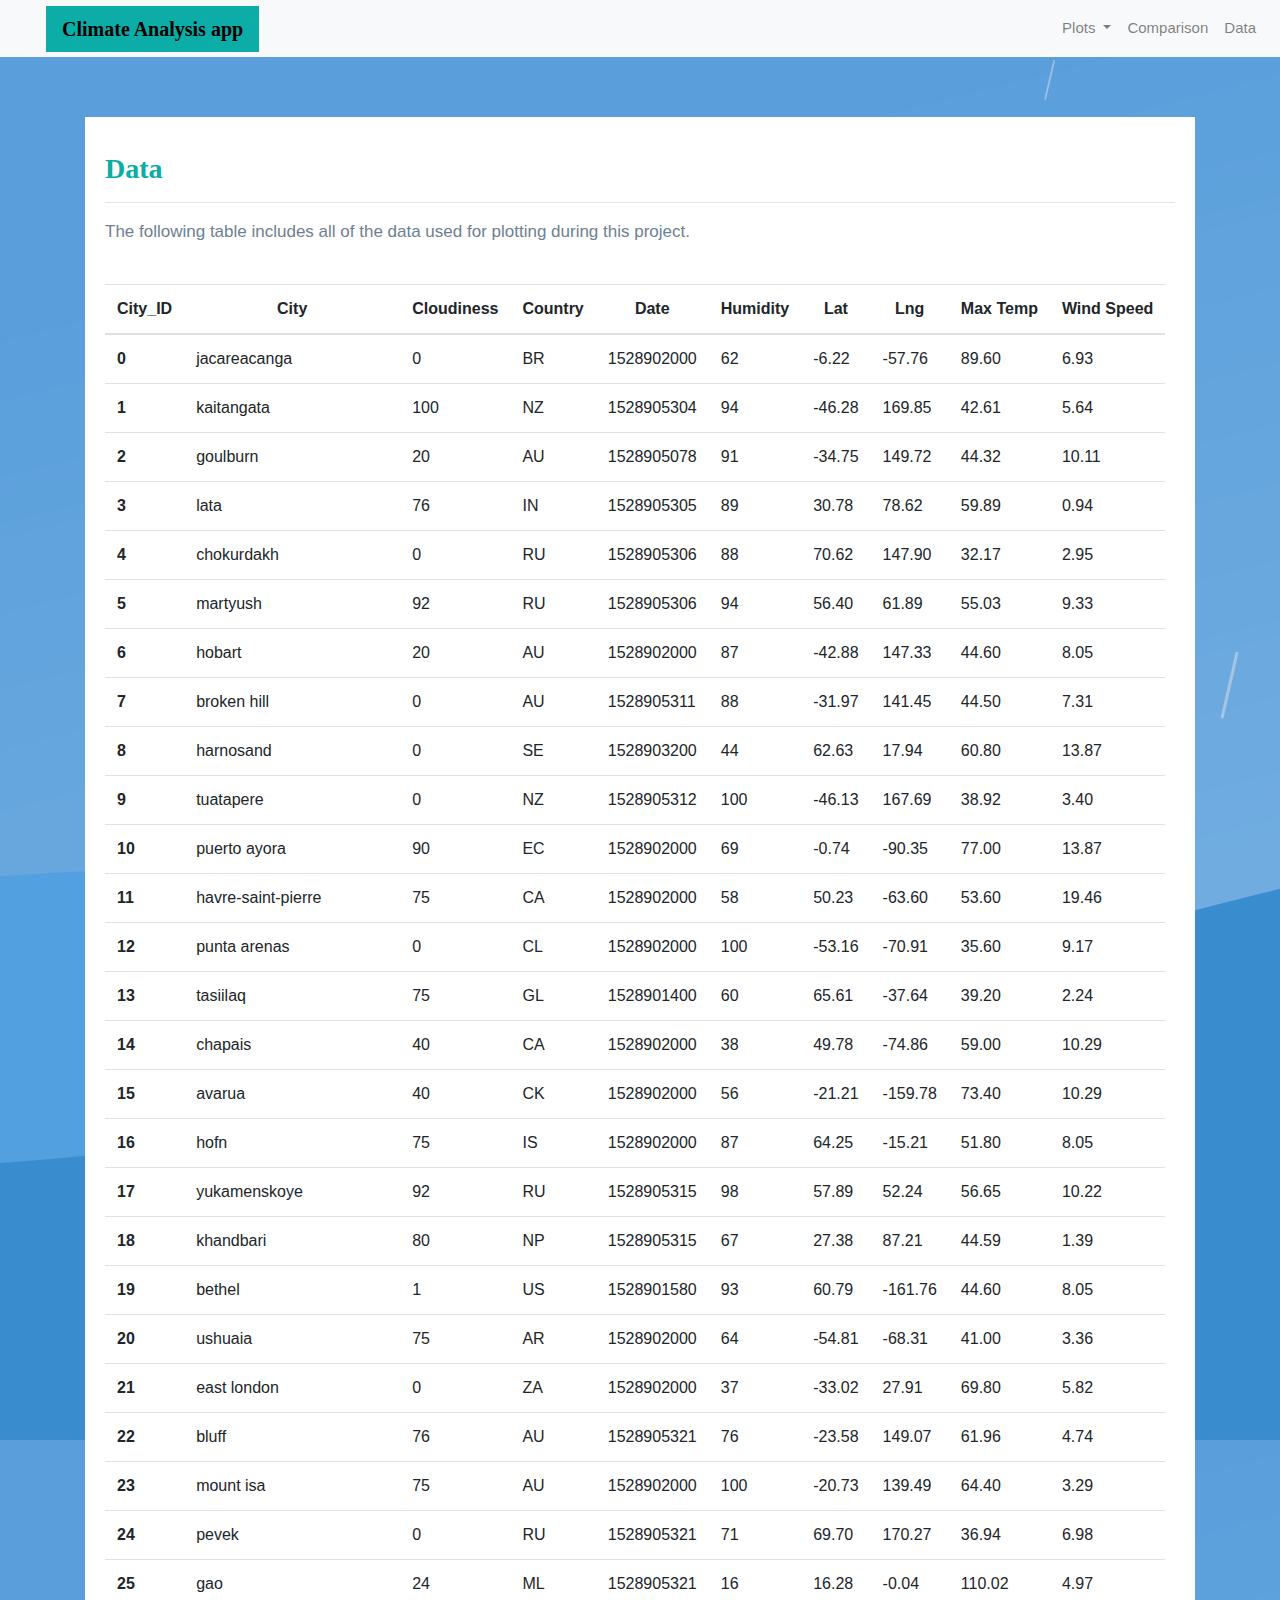
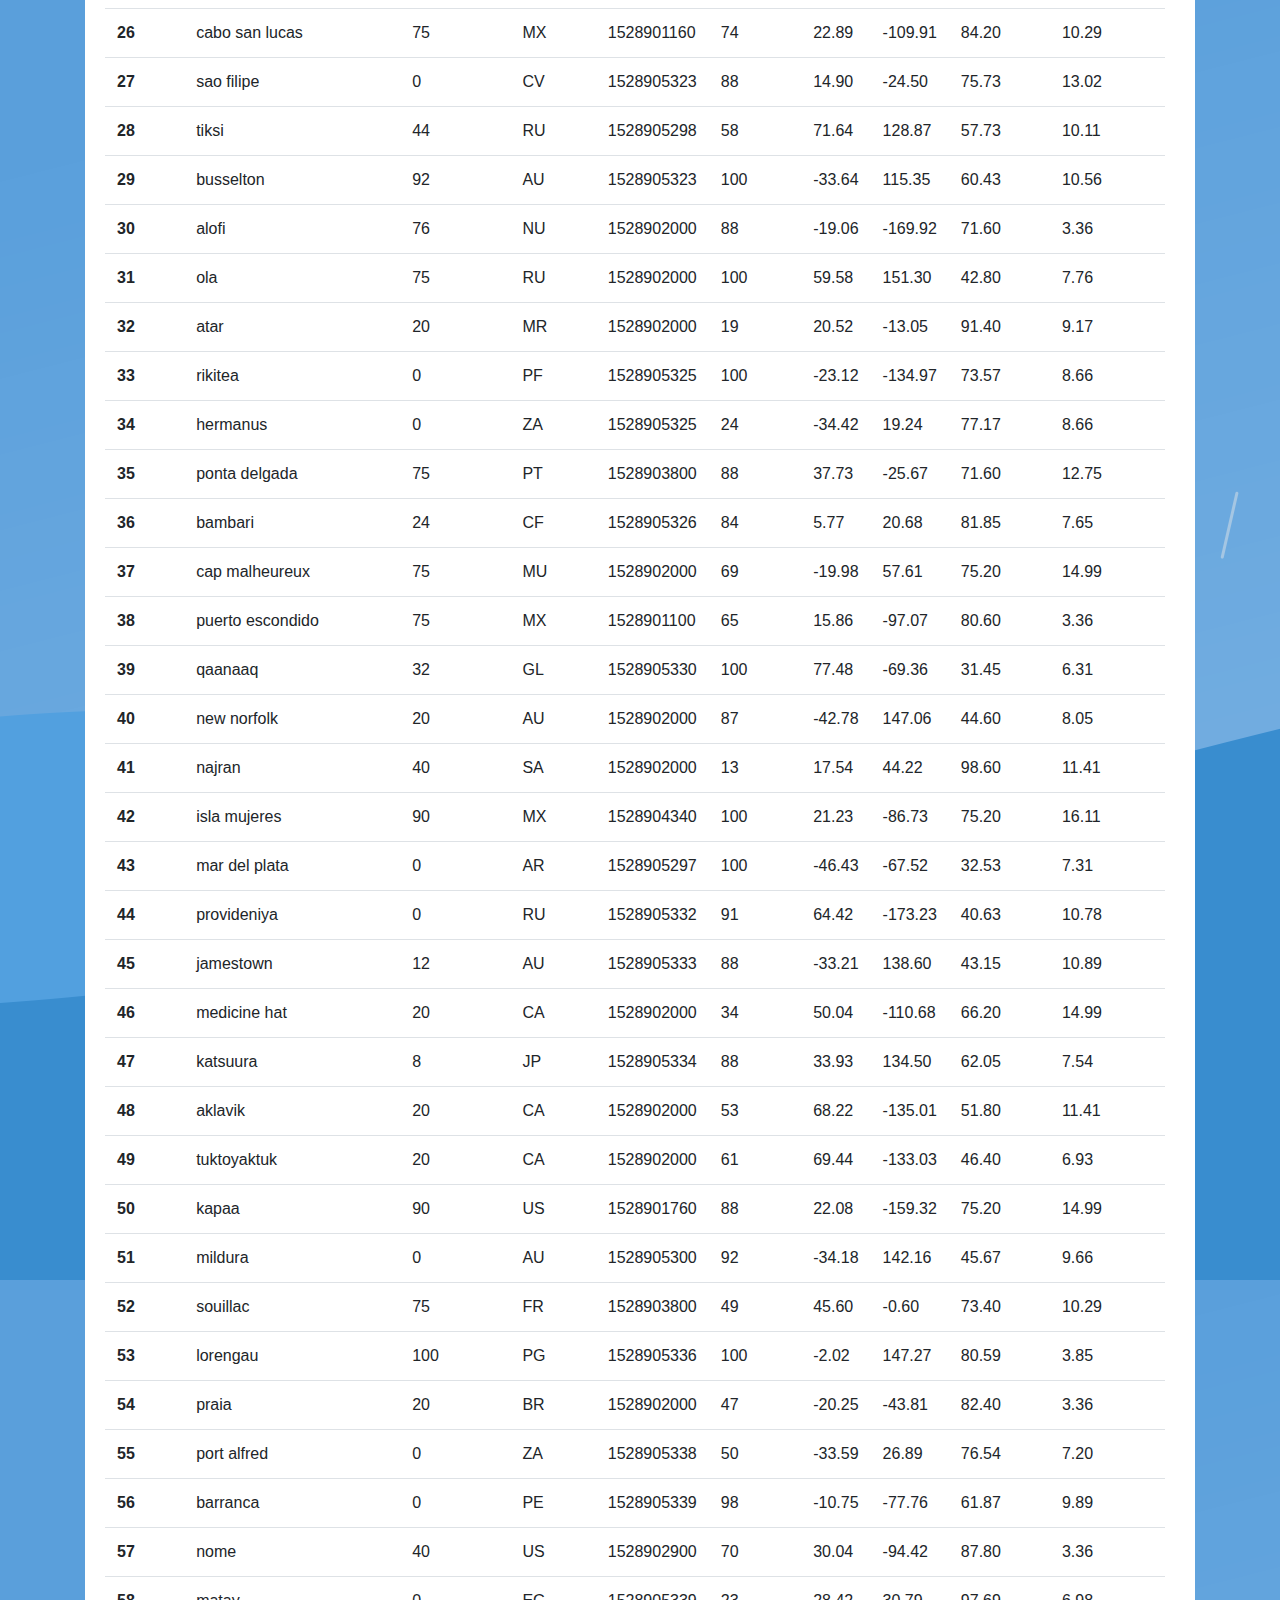
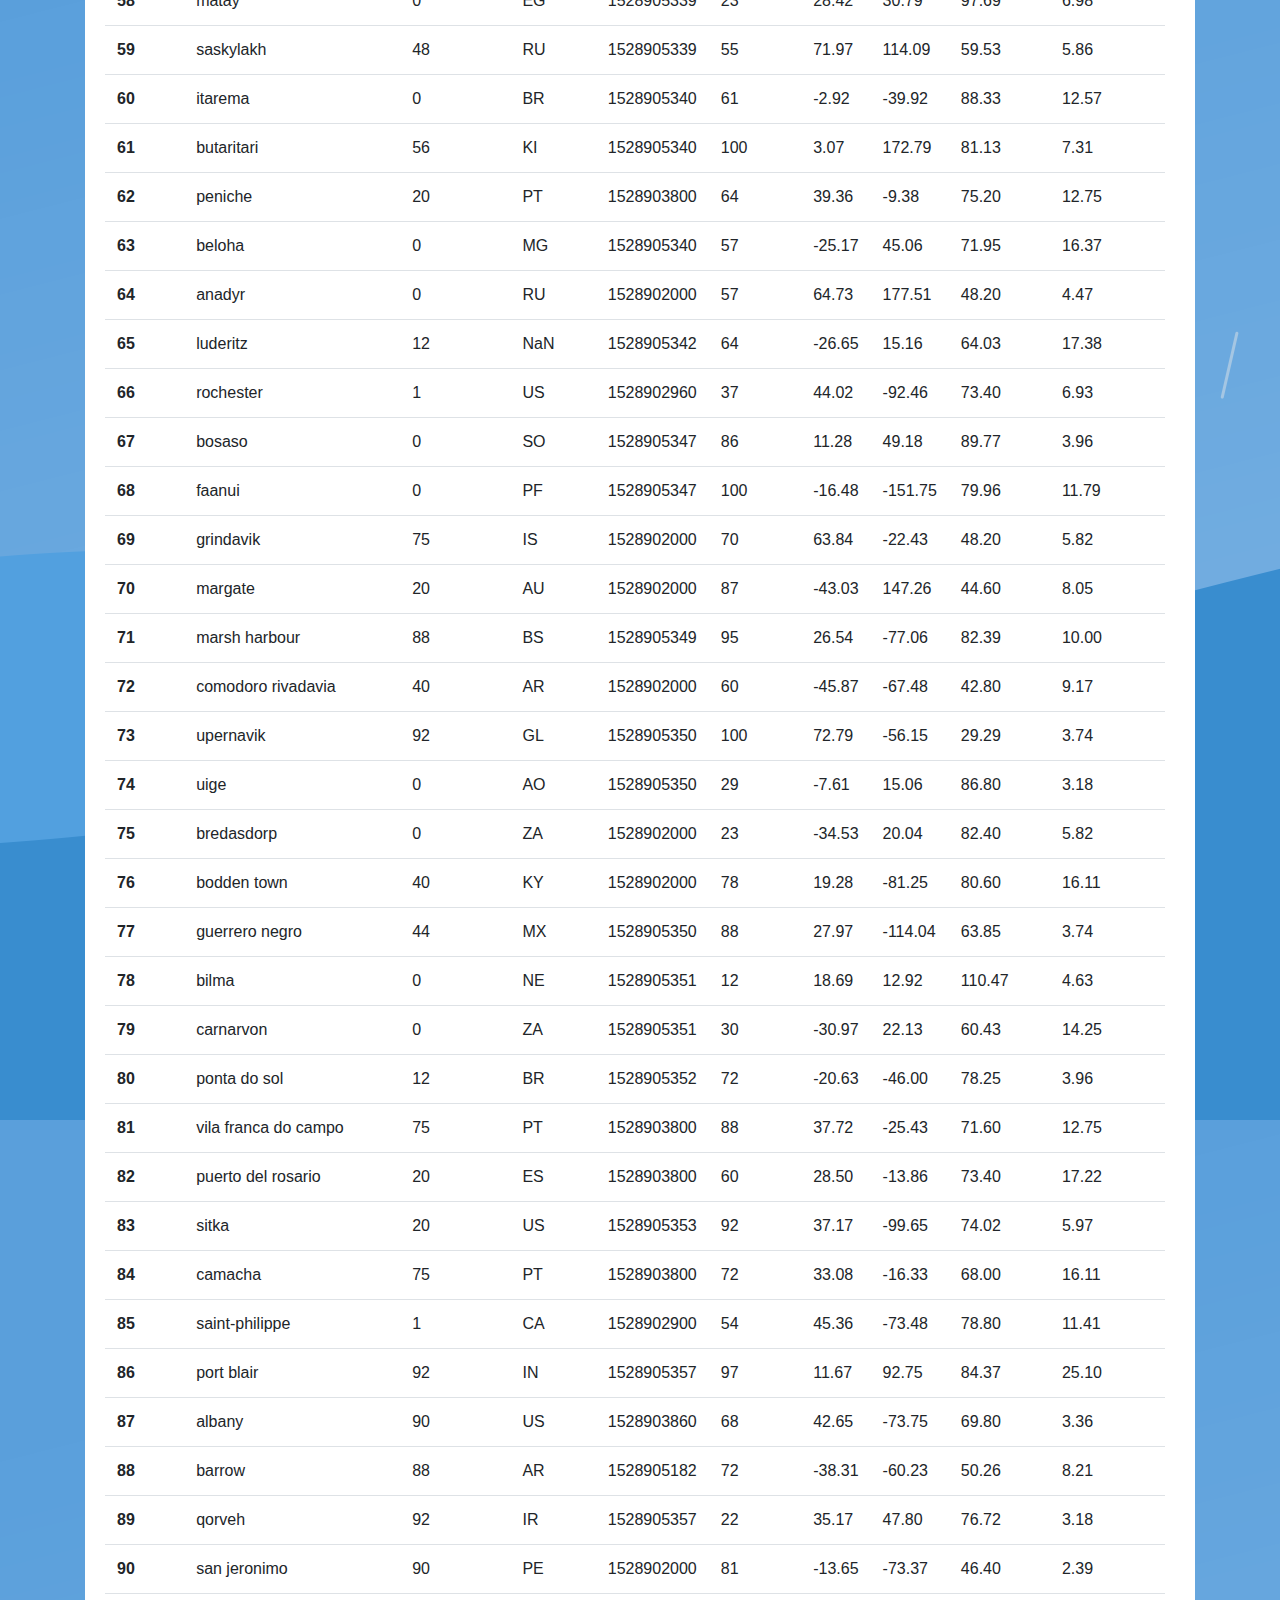
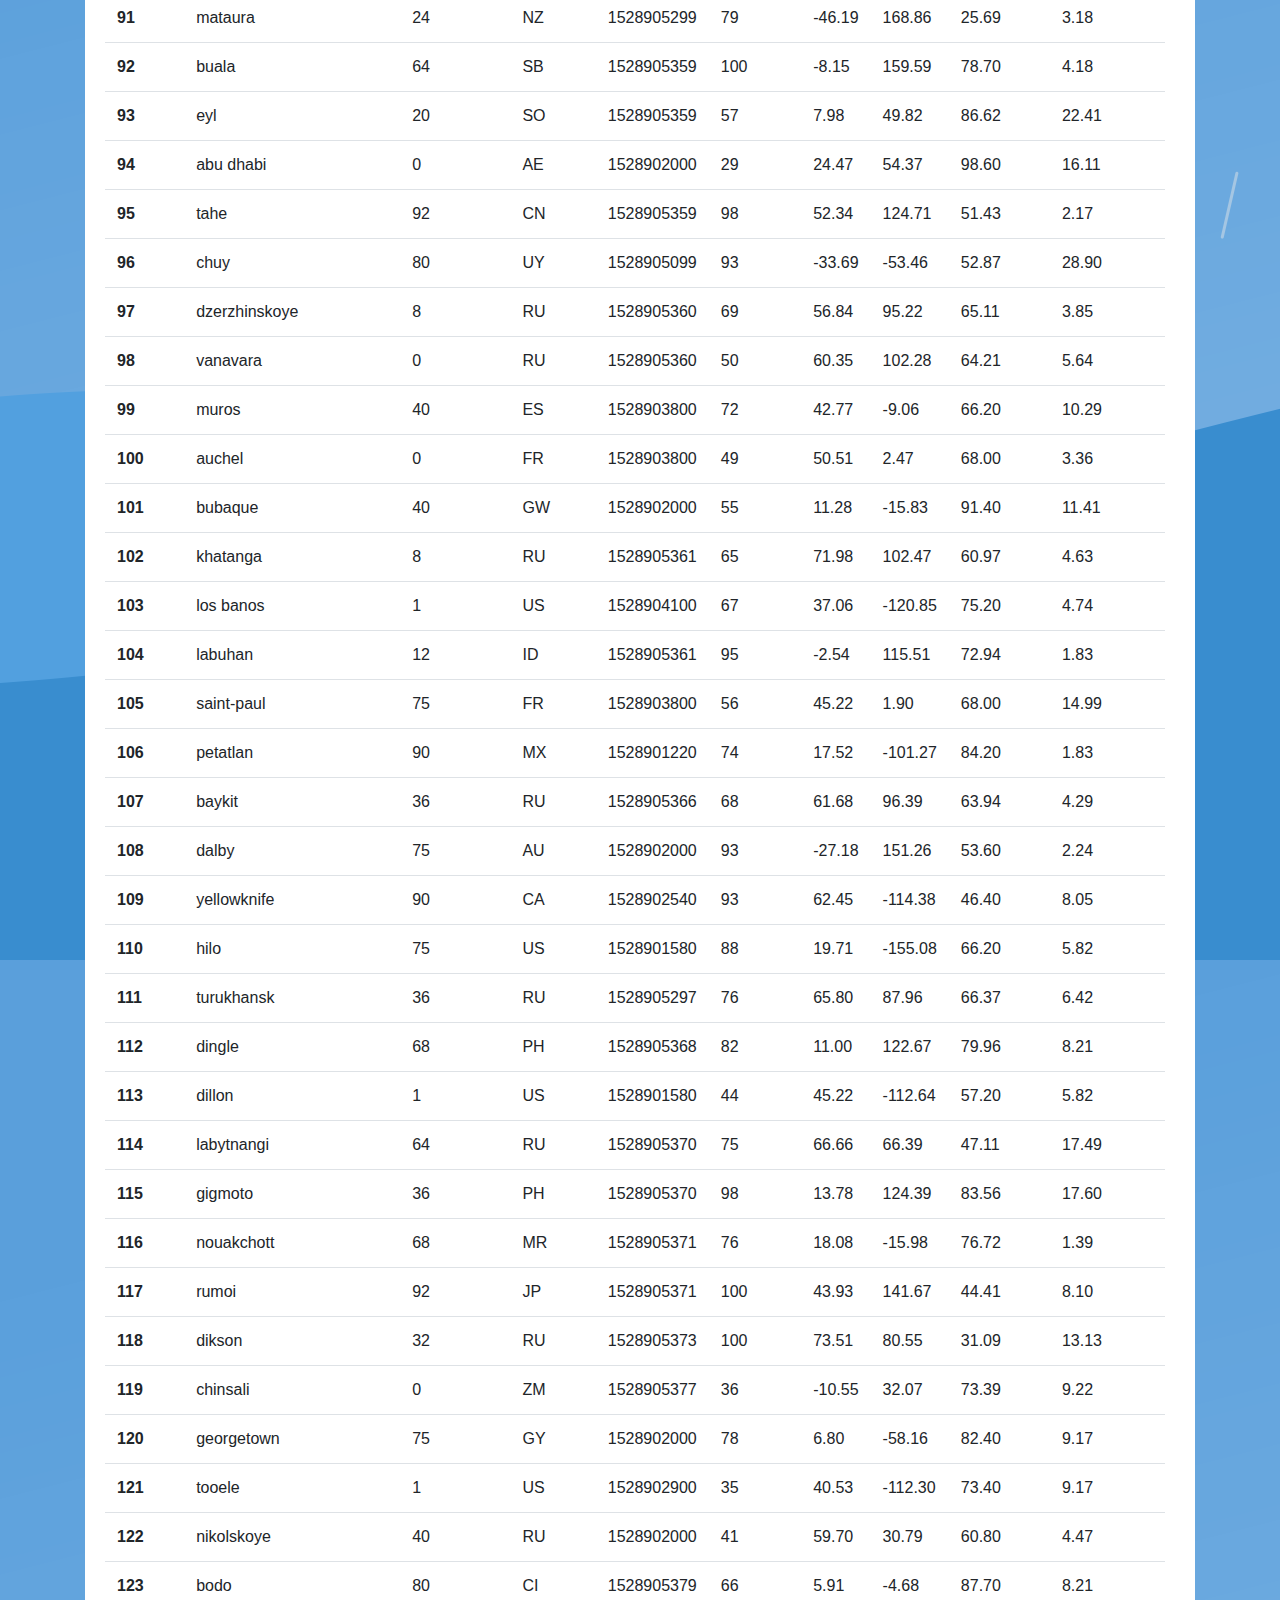
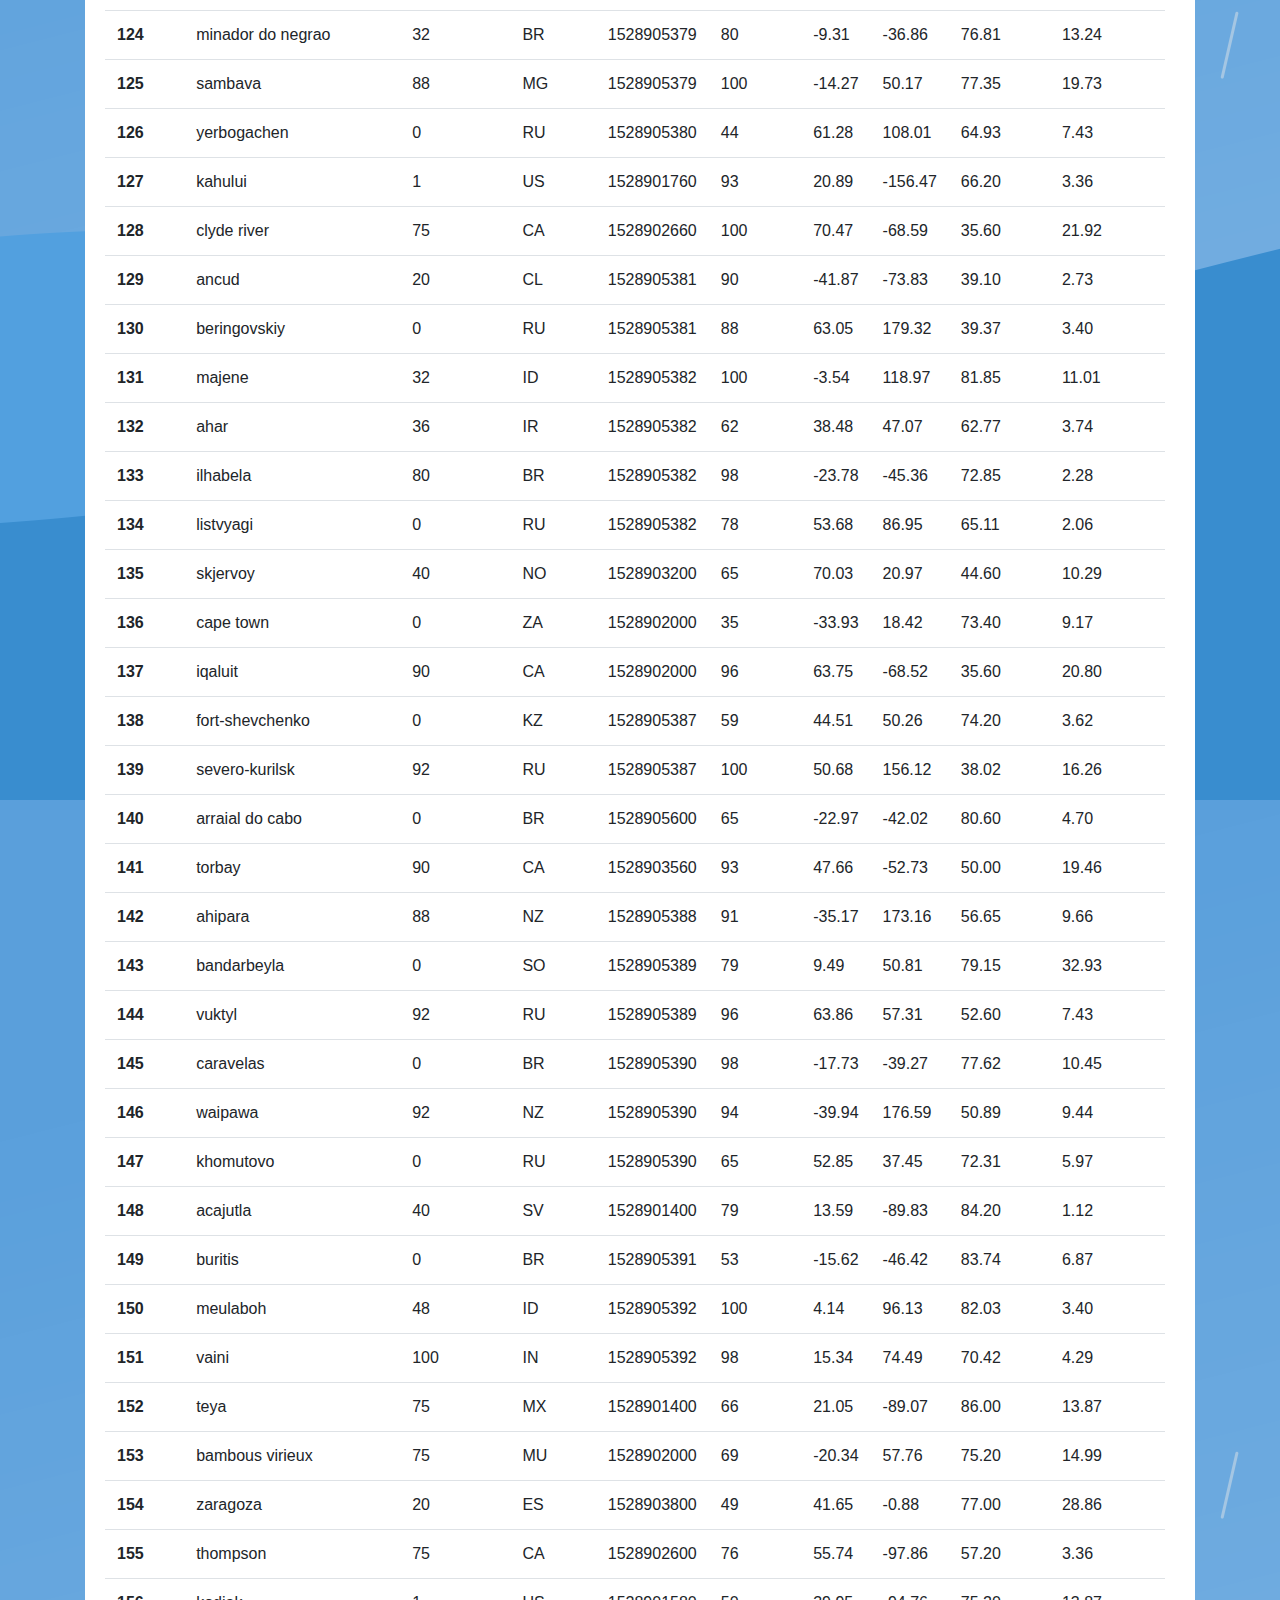
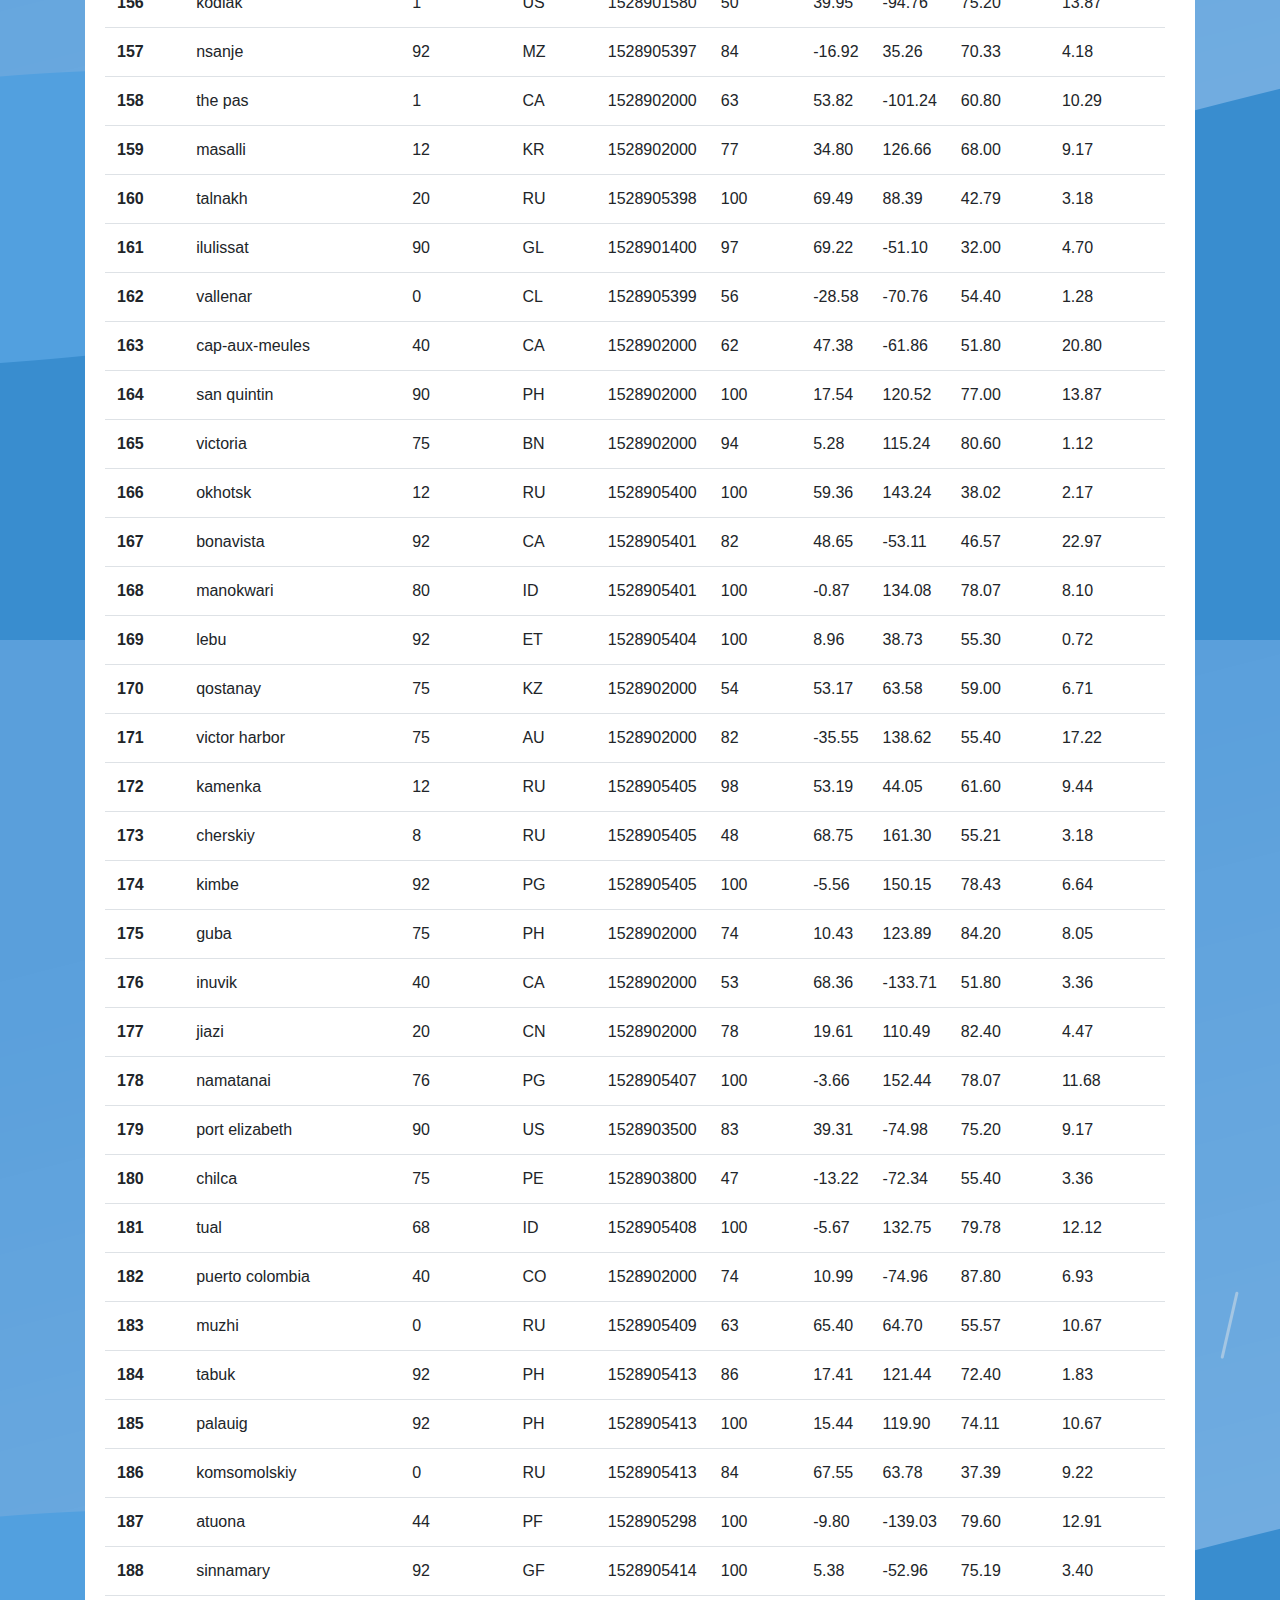
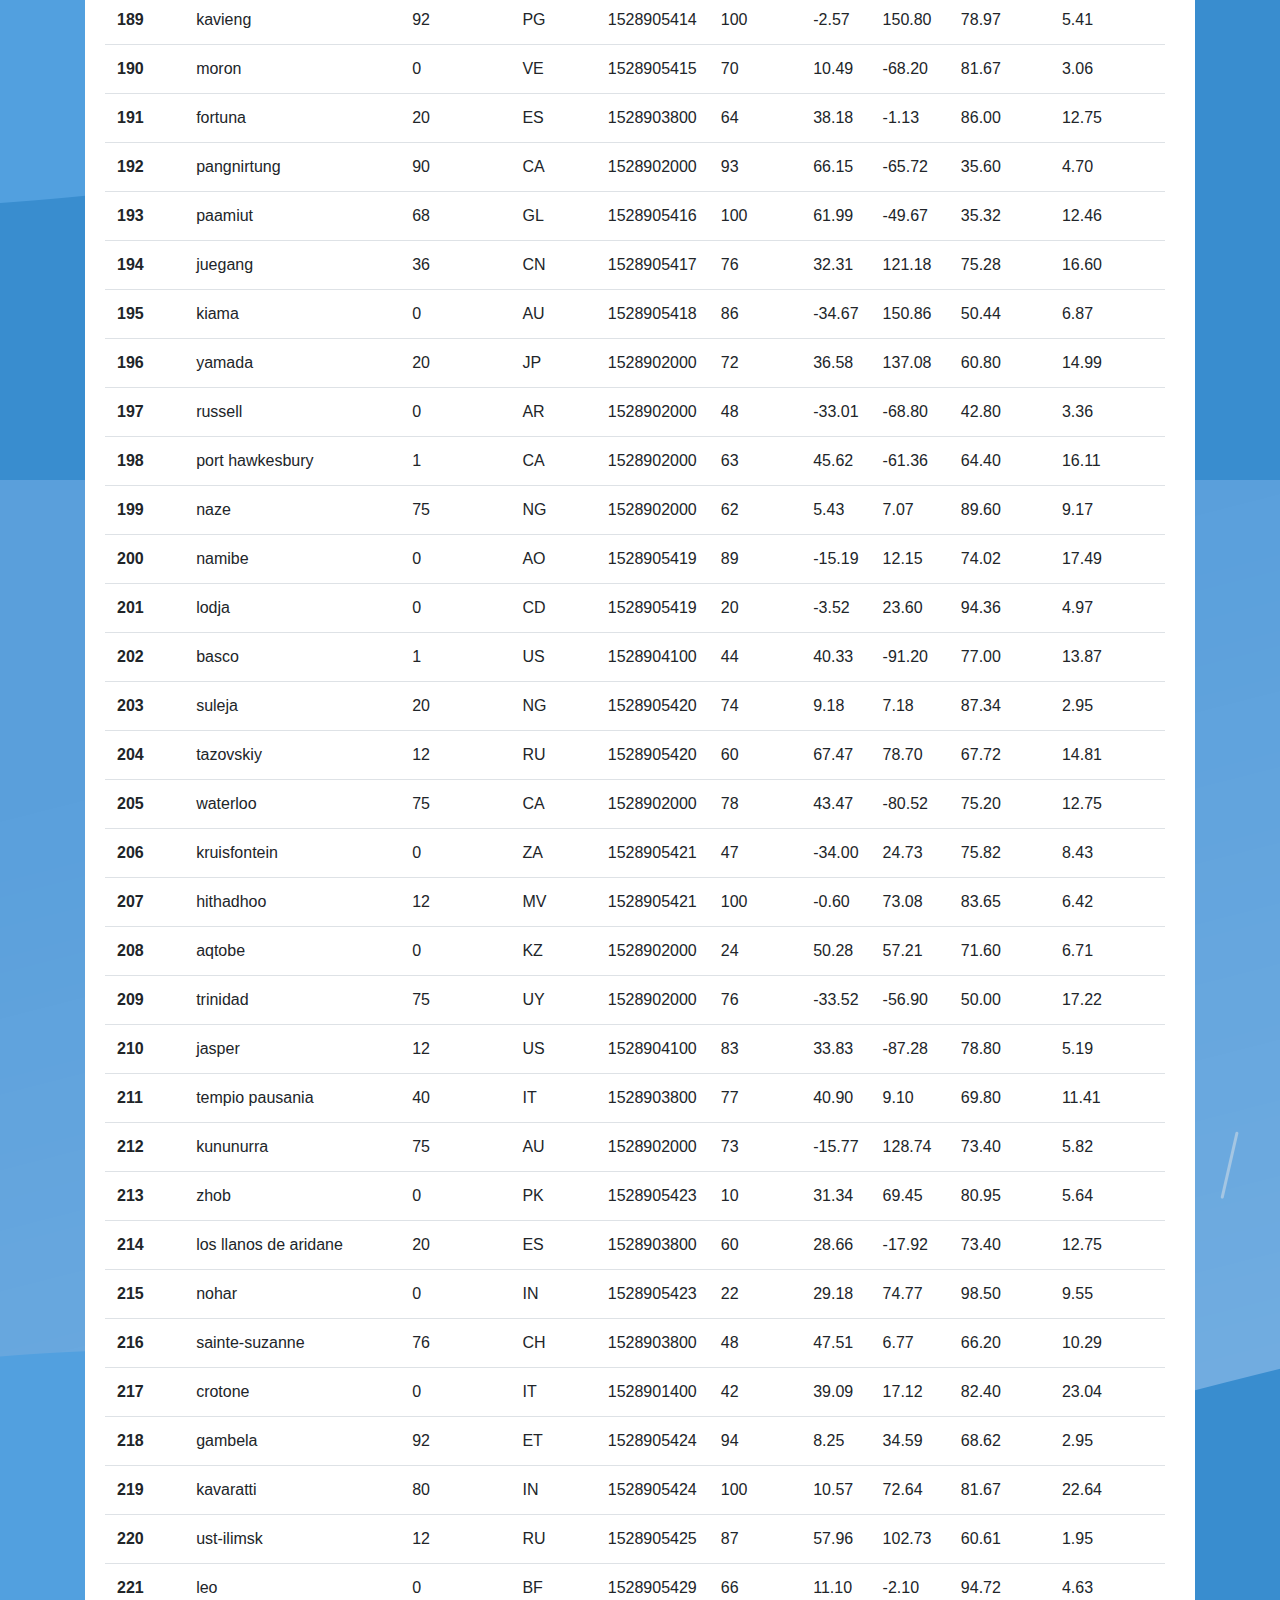
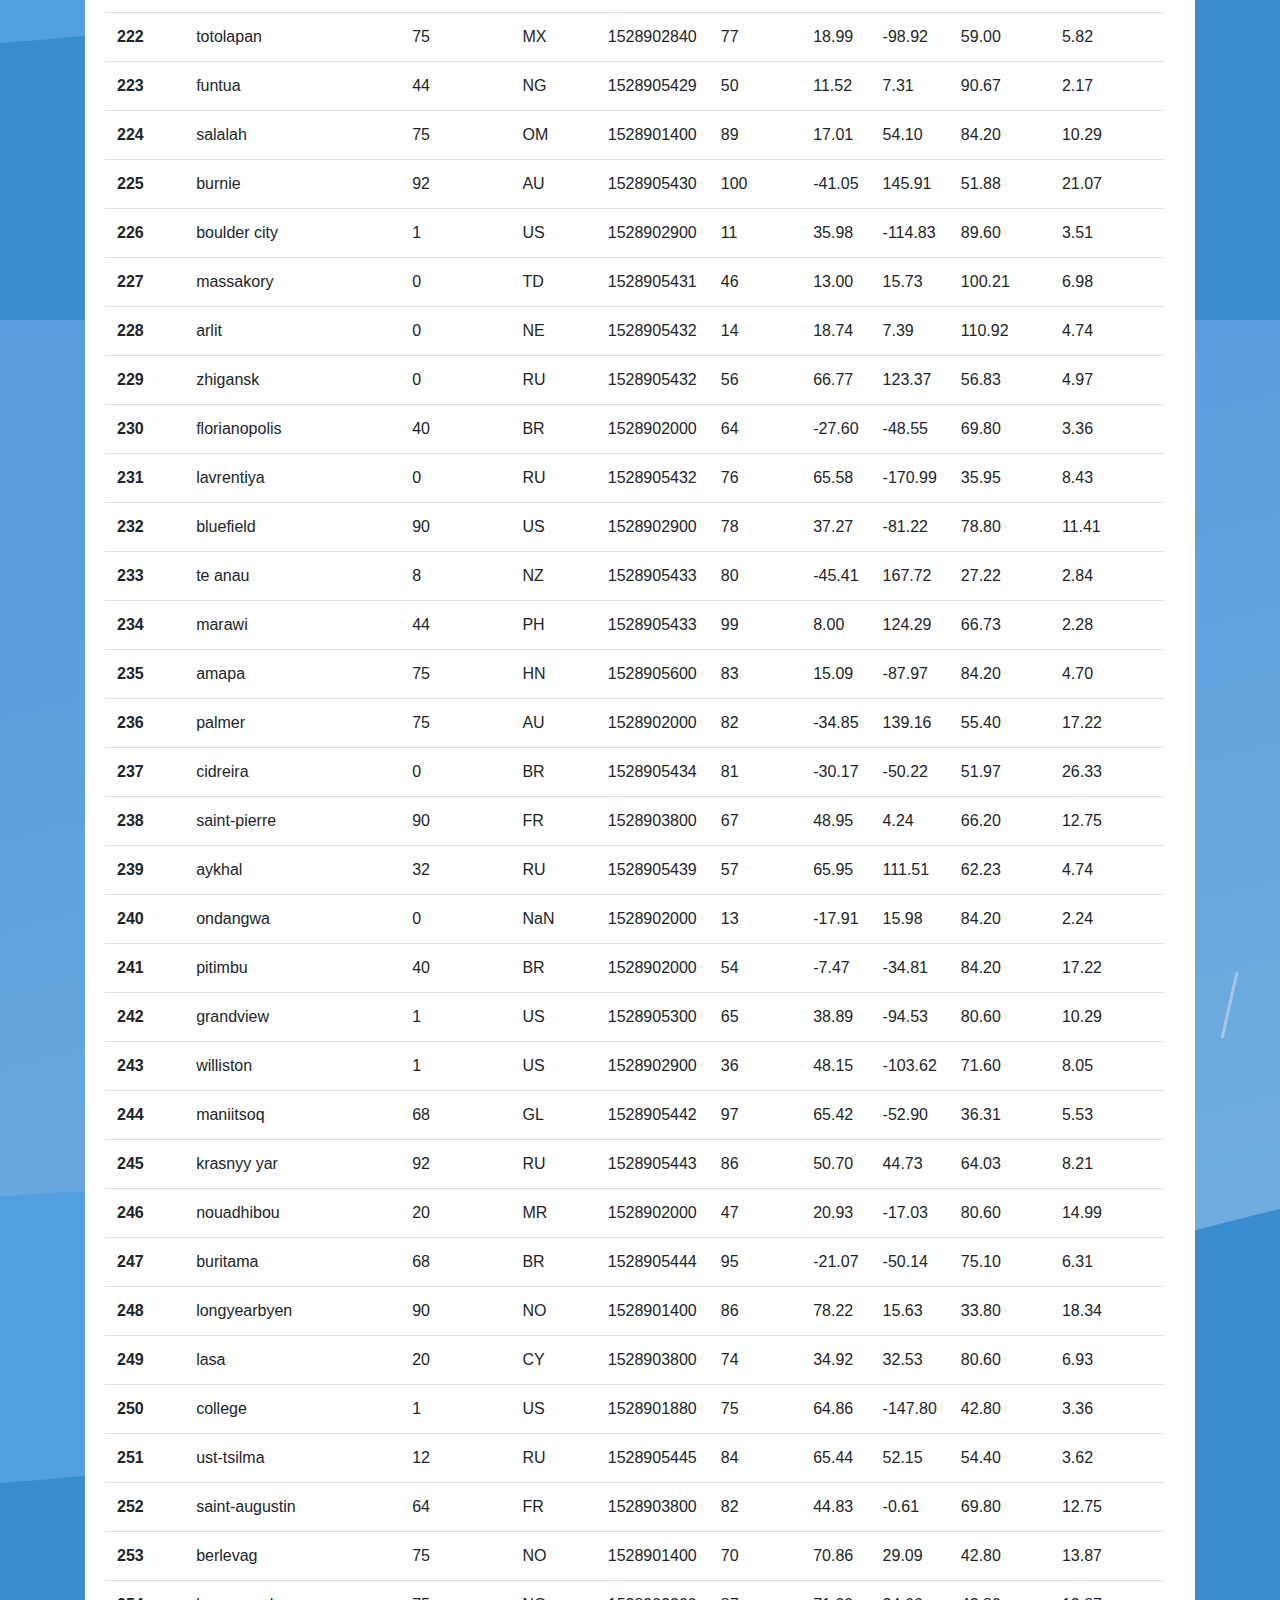
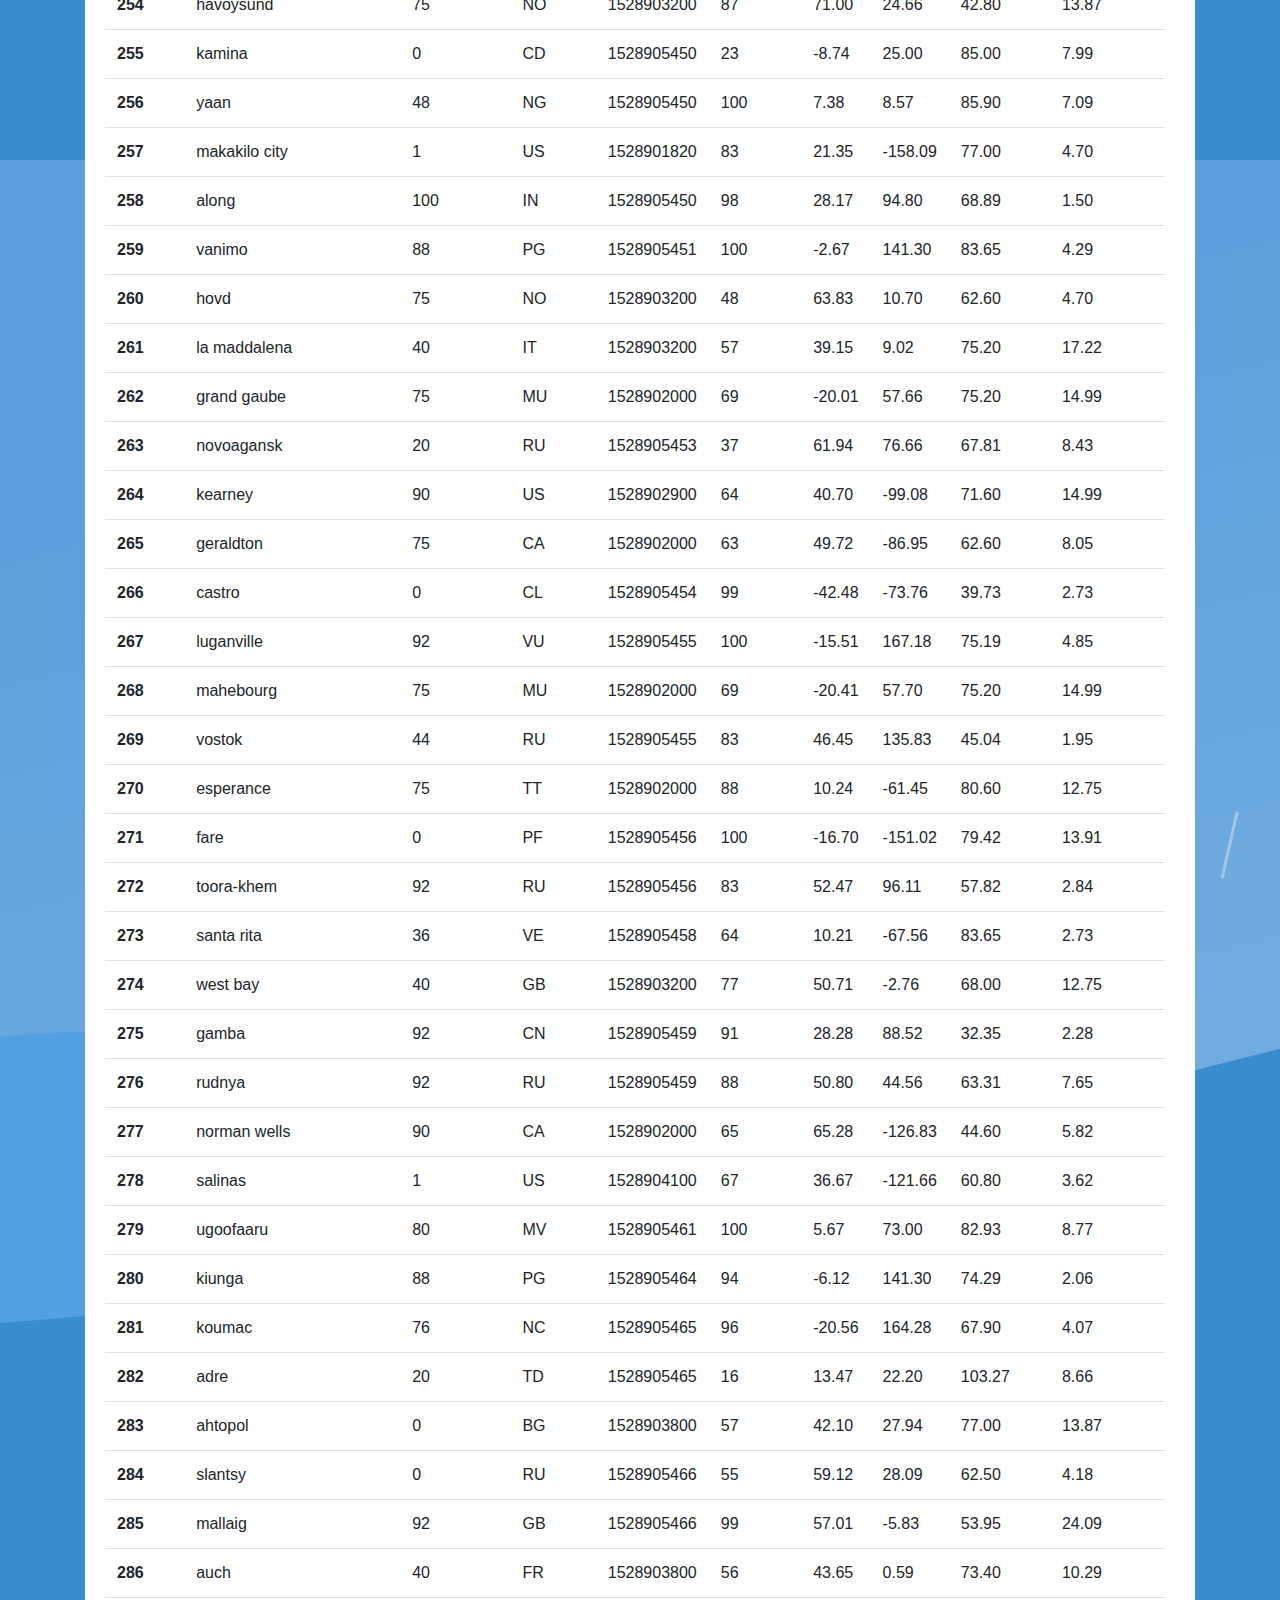
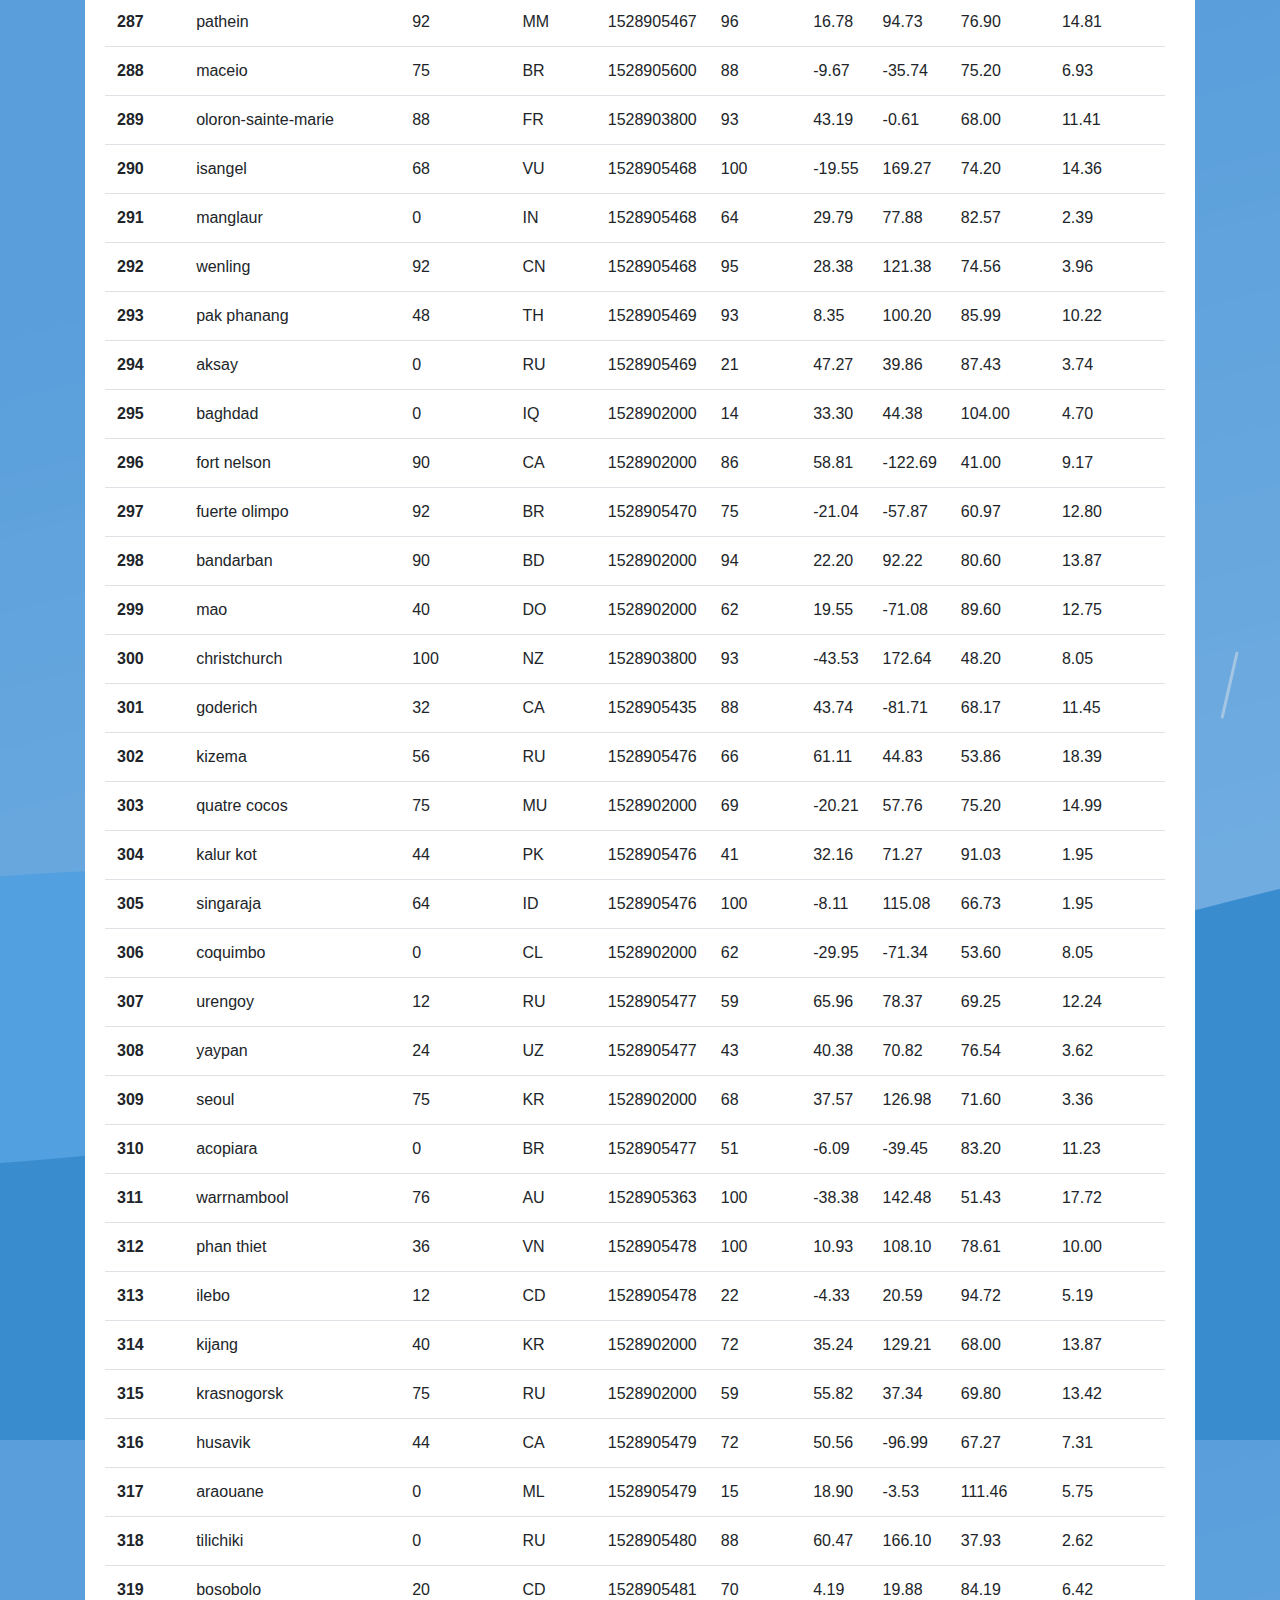
<file: WebVisualizations/data.html>
<!doctype html>
<html lang="en">
  <head>
    <!-- Required meta tags -->
    <meta charset="utf-8">
    <meta name="viewport" content="width=device-width, initial-scale=1, shrink-to-fit=no">

    <!-- Bootstrap CSS -->
    <link rel="stylesheet" href="https://stackpath.bootstrapcdn.com/bootstrap/4.3.1/css/bootstrap.min.css" integrity="sha384-ggOyR0iXCbMQv3Xipma34MD+dH/1fQ784/j6cY/iJTQUOhcWr7x9JvoRxT2MZw1T" crossorigin="anonymous">
    <link rel="stylesheet" href="style.css">
  </head>
  <body>
    
    <!-- Optional JavaScript -->
    <!-- jQuery first, then Popper.js, then Bootstrap JS -->
    <script src="https://code.jquery.com/jquery-3.3.1.slim.min.js" integrity="sha384-q8i/X+965DzO0rT7abK41JStQIAqVgRVzpbzo5smXKp4YfRvH+8abtTE1Pi6jizo" crossorigin="anonymous"></script>
    <script src="https://cdnjs.cloudflare.com/ajax/libs/popper.js/1.14.7/umd/popper.min.js" integrity="sha384-UO2eT0CpHqdSJQ6hJty5KVphtPhzWj9WO1clHTMGa3JDZwrnQq4sF86dIHNDz0W1" crossorigin="anonymous"></script>
    <script src="https://stackpath.bootstrapcdn.com/bootstrap/4.3.1/js/bootstrap.min.js" integrity="sha384-JjSmVgyd0p3pXB1rRibZUAYoIIy6OrQ6VrjIEaFf/nJGzIxFDsf4x0xIM+B07jRM" crossorigin="anonymous"></script>
  </body>
  </html>
  <body>
      <!-- Navigation Section -->
      
        <div class="navigation">
      
          <nav class="navbar navbar-expand-lg navbar-light bg-light">
      
            <a class="navbar-brand" style="background-color: #0BADA6;" href="index.html">Climate Analysis app</a>
      
            <button class="navbar-toggler  border border-white" type="button" data-toggle="collapse" data-target="#navbarNavDropdown"
      
              aria-controls="navbarNavDropdown" aria-expanded="false" aria-label="Toggle navigation">
      
              <span class="navbar-toggler-icon"></span>
      
            </button>
            <div class="collapse navbar-collapse" id="navbarNavDropdown">
            <ul class="navbar-nav ml-auto">
      
              <li class="nav-item dropdown">
      
                <a class="nav-link dropdown-toggle" href="#" id="navbarDropdown" role="button" data-toggle="dropdown" role="button" aria-haspopup="true" aria-expanded="false">
                  Plots
                  </a>
                  <div class="dropdown-menu" aria-labelledby="navbarDropdown">
                      <a class="dropdown-item" href="max_temp.html">Max Temperature</a>
                      <a class="dropdown-item" href="humidity.html">Humidity</a>
                      <a class="dropdown-item" href="cloudiness.html">Cloudiness</a>
                      <a class="dropdown-item" href="windspeed.html">Windspeed</a>
                  </div>
               </li>
              </li>
      
              <li class="nav-item">
      
                <a class="nav-link" href="comparison.html">Comparison</a>
      
              </li>
      
              <li class="nav-item">
      
                <a class="nav-link" href="data.html">Data</a>
      
              </li>
          </ul>
      
          </div>
      
          </nav>
      
      </div>
      </body>
       <!-- Content Section -->
       <div class="container">

          <div class="box">
      
            <h3 class="title">Data</h3>
      
            <hr>
      
            <p>The following table includes all of the data used for plotting during this project.</p>
      
            <br>
      
            <div class="table-responsive" >
      
              <table class="table table-hover w-auto table-condensed">
      
                <thead>
      
                  <tr>
                    <tr style="text-align: center;">

                    <th title="Field #1">City_ID</th>
      
                    <th title="Field #2">City</th>
      
                    <th title="Field #3">Cloudiness</th>
      
                    <th title="Field #4">Country</th>
      
                    <th title="Field #5">Date</th>
      
                    <th title="Field #6">Humidity</th>
      
                    <th title="Field #7">Lat</th>
      
                    <th title="Field #8">Lng</th>
      
                    <th title="Field #9">Max Temp</th>
      
                    <th title="Field #10">Wind Speed</th>
      
                  </tr>
      
                </thead>
                <tbody>
                    <tr>
                        <th>0</th>
                        <td>jacareacanga</td>
                        <td>0</td>
                        <td>BR</td>
                        <td>1528902000</td>
                        <td>62</td>
                        <td>-6.22</td>
                        <td>-57.76</td>
                        <td>89.60</td>
                        <td>6.93</td>
                      </tr>
                      <tr>
                          <th>1</th>
                          <td>kaitangata</td>
                          <td>100</td>
                          <td>NZ</td>
                          <td>1528905304</td>
                          <td>94</td>
                          <td>-46.28</td>
                          <td>169.85</td>
                          <td>42.61</td>
                          <td>5.64</td>
                        </tr>
                        <tr>
                          <th>2</th>
                          <td>goulburn</td>
                          <td>20</td>
                          <td>AU</td>
                          <td>1528905078</td>
                          <td>91</td>
                          <td>-34.75</td>
                          <td>149.72</td>
                          <td>44.32</td>
                          <td>10.11</td>
                        </tr>
                        <tr>
                          <th>3</th>
                          <td>lata</td>
                          <td>76</td>
                          <td>IN</td>
                          <td>1528905305</td>
                          <td>89</td>
                          <td>30.78</td>
                          <td>78.62</td>
                          <td>59.89</td>
                          <td>0.94</td>
                        </tr>
                        <tr>
                            <th>4</th>
                            <td>chokurdakh</td>
                            <td>0</td>
                            <td>RU</td>
                            <td>1528905306</td>
                            <td>88</td>
                            <td>70.62</td>
                            <td>147.90</td>
                            <td>32.17</td>
                            <td>2.95</td>
                          </tr>
                          <tr>
                            <th>5</th>
                            <td>martyush</td>
                            <td>92</td>
                            <td>RU</td>
                            <td>1528905306</td>
                            <td>94</td>
                            <td>56.40</td>
                            <td>61.89</td>
                            <td>55.03</td>
                            <td>9.33</td>
                          </tr>
                          <tr>
                            <th>6</th>
                            <td>hobart</td>
                            <td>20</td>
                            <td>AU</td>
                            <td>1528902000</td>
                            <td>87</td>
                            <td>-42.88</td>
                            <td>147.33</td>
                            <td>44.60</td>
                            <td>8.05</td>
                          </tr>
                          <tr>
                            <th>7</th>
                            <td>broken hill</td>
                            <td>0</td>
                            <td>AU</td>
                            <td>1528905311</td>
                            <td>88</td>
                            <td>-31.97</td>
                            <td>141.45</td>
                            <td>44.50</td>
                            <td>7.31</td>
                          </tr>
                          <tr>
                            <th>8</th>
                            <td>harnosand</td>
                            <td>0</td>
                            <td>SE</td>
                            <td>1528903200</td>
                            <td>44</td>
                            <td>62.63</td>
                            <td>17.94</td>
                            <td>60.80</td>
                            <td>13.87</td>
                          </tr>
                          <tr>
                            <th>9</th>
                            <td>tuatapere</td>
                            <td>0</td>
                            <td>NZ</td>
                            <td>1528905312</td>
                            <td>100</td>
                            <td>-46.13</td>
                            <td>167.69</td>
                            <td>38.92</td>
                            <td>3.40</td>
                          </tr>
                          <tr>
                            <th>10</th>
                            <td>puerto ayora</td>
                            <td>90</td>
                            <td>EC</td>
                            <td>1528902000</td>
                            <td>69</td>
                            <td>-0.74</td>
                            <td>-90.35</td>
                            <td>77.00</td>
                            <td>13.87</td>
                          </tr>
                          <tr>
                            <th>11</th>
                            <td>havre-saint-pierre</td>
                            <td>75</td>
                            <td>CA</td>
                            <td>1528902000</td>
                            <td>58</td>
                            <td>50.23</td>
                            <td>-63.60</td>
                            <td>53.60</td>
                            <td>19.46</td>
                          </tr>
                          <tr>
                            <th>12</th>
                            <td>punta arenas</td>
                            <td>0</td>
                            <td>CL</td>
                            <td>1528902000</td>
                            <td>100</td>
                            <td>-53.16</td>
                            <td>-70.91</td>
                            <td>35.60</td>
                            <td>9.17</td>
                          </tr>
                          <tr>
                            <th>13</th>
                            <td>tasiilaq</td>
                            <td>75</td>
                            <td>GL</td>
                            <td>1528901400</td>
                            <td>60</td>
                            <td>65.61</td>
                            <td>-37.64</td>
                            <td>39.20</td>
                            <td>2.24</td>
                          </tr>
                          <tr>
                            <th>14</th>
                            <td>chapais</td>
                            <td>40</td>
                            <td>CA</td>
                            <td>1528902000</td>
                            <td>38</td>
                            <td>49.78</td>
                            <td>-74.86</td>
                            <td>59.00</td>
                            <td>10.29</td>
                          </tr>
                          <tr>
                            <th>15</th>
                            <td>avarua</td>
                            <td>40</td>
                            <td>CK</td>
                            <td>1528902000</td>
                            <td>56</td>
                            <td>-21.21</td>
                            <td>-159.78</td>
                            <td>73.40</td>
                            <td>10.29</td>
                          </tr>
                          <tr>
                            <th>16</th>
                            <td>hofn</td>
                            <td>75</td>
                            <td>IS</td>
                            <td>1528902000</td>
                            <td>87</td>
                            <td>64.25</td>
                            <td>-15.21</td>
                            <td>51.80</td>
                            <td>8.05</td>
                          </tr>
                          <tr>
                            <th>17</th>
                            <td>yukamenskoye</td>
                            <td>92</td>
                            <td>RU</td>
                            <td>1528905315</td>
                            <td>98</td>
                            <td>57.89</td>
                            <td>52.24</td>
                            <td>56.65</td>
                            <td>10.22</td>
                          </tr>
                          <tr>
                            <th>18</th>
                            <td>khandbari</td>
                            <td>80</td>
                            <td>NP</td>
                            <td>1528905315</td>
                            <td>67</td>
                            <td>27.38</td>
                            <td>87.21</td>
                            <td>44.59</td>
                            <td>1.39</td>
                          </tr>
                          <tr>
                            <th>19</th>
                            <td>bethel</td>
                            <td>1</td>
                            <td>US</td>
                            <td>1528901580</td>
                            <td>93</td>
                            <td>60.79</td>
                            <td>-161.76</td>
                            <td>44.60</td>
                            <td>8.05</td>
                          </tr>
                          <tr>
                            <th>20</th>
                            <td>ushuaia</td>
                            <td>75</td>
                            <td>AR</td>
                            <td>1528902000</td>
                            <td>64</td>
                            <td>-54.81</td>
                            <td>-68.31</td>
                            <td>41.00</td>
                            <td>3.36</td>
                          </tr>
                          <tr>
                            <th>21</th>
                            <td>east london</td>
                            <td>0</td>
                            <td>ZA</td>
                            <td>1528902000</td>
                            <td>37</td>
                            <td>-33.02</td>
                            <td>27.91</td>
                            <td>69.80</td>
                            <td>5.82</td>
                          </tr>
                          <tr>
                            <th>22</th>
                            <td>bluff</td>
                            <td>76</td>
                            <td>AU</td>
                            <td>1528905321</td>
                            <td>76</td>
                            <td>-23.58</td>
                            <td>149.07</td>
                            <td>61.96</td>
                            <td>4.74</td>
                          </tr>
                          <tr>
                            <th>23</th>
                            <td>mount isa</td>
                            <td>75</td>
                            <td>AU</td>
                            <td>1528902000</td>
                            <td>100</td>
                            <td>-20.73</td>
                            <td>139.49</td>
                            <td>64.40</td>
                            <td>3.29</td>
                          </tr>
                          <tr>
                            <th>24</th>
                            <td>pevek</td>
                            <td>0</td>
                            <td>RU</td>
                            <td>1528905321</td>
                            <td>71</td>
                            <td>69.70</td>
                            <td>170.27</td>
                            <td>36.94</td>
                            <td>6.98</td>
                          </tr>
                          <tr>
                            <th>25</th>
                            <td>gao</td>
                            <td>24</td>
                            <td>ML</td>
                            <td>1528905321</td>
                            <td>16</td>
                            <td>16.28</td>
                            <td>-0.04</td>
                            <td>110.02</td>
                            <td>4.97</td>
                          </tr>
                          <tr>
                            <th>26</th>
                            <td>cabo san lucas</td>
                            <td>75</td>
                            <td>MX</td>
                            <td>1528901160</td>
                            <td>74</td>
                            <td>22.89</td>
                            <td>-109.91</td>
                            <td>84.20</td>
                            <td>10.29</td>
                          </tr>
                          <tr>
                            <th>27</th>
                            <td>sao filipe</td>
                            <td>0</td>
                            <td>CV</td>
                            <td>1528905323</td>
                            <td>88</td>
                            <td>14.90</td>
                            <td>-24.50</td>
                            <td>75.73</td>
                            <td>13.02</td>
                          </tr>
                          <tr>
                            <th>28</th>
                            <td>tiksi</td>
                            <td>44</td>
                            <td>RU</td>
                            <td>1528905298</td>
                            <td>58</td>
                            <td>71.64</td>
                            <td>128.87</td>
                            <td>57.73</td>
                            <td>10.11</td>
                          </tr>
                          <tr>
                            <th>29</th>
                            <td>busselton</td>
                            <td>92</td>
                            <td>AU</td>
                            <td>1528905323</td>
                            <td>100</td>
                            <td>-33.64</td>
                            <td>115.35</td>
                            <td>60.43</td>
                            <td>10.56</td>
                          </tr>
                          <tr>
                            <th>30</th>
                            <td>alofi</td>
                            <td>76</td>
                            <td>NU</td>
                            <td>1528902000</td>
                            <td>88</td>
                            <td>-19.06</td>
                            <td>-169.92</td>
                            <td>71.60</td>
                            <td>3.36</td>
                          </tr>
                          <tr>
                            <th>31</th>
                            <td>ola</td>
                            <td>75</td>
                            <td>RU</td>
                            <td>1528902000</td>
                            <td>100</td>
                            <td>59.58</td>
                            <td>151.30</td>
                            <td>42.80</td>
                            <td>7.76</td>
                          </tr>
                          <tr>
                            <th>32</th>
                            <td>atar</td>
                            <td>20</td>
                            <td>MR</td>
                            <td>1528902000</td>
                            <td>19</td>
                            <td>20.52</td>
                            <td>-13.05</td>
                            <td>91.40</td>
                            <td>9.17</td>
                          </tr>
                          <tr>
                            <th>33</th>
                            <td>rikitea</td>
                            <td>0</td>
                            <td>PF</td>
                            <td>1528905325</td>
                            <td>100</td>
                            <td>-23.12</td>
                            <td>-134.97</td>
                            <td>73.57</td>
                            <td>8.66</td>
                          </tr>
                          <tr>
                            <th>34</th>
                            <td>hermanus</td>
                            <td>0</td>
                            <td>ZA</td>
                            <td>1528905325</td>
                            <td>24</td>
                            <td>-34.42</td>
                            <td>19.24</td>
                            <td>77.17</td>
                            <td>8.66</td>
                          </tr>
                          <tr>
                            <th>35</th>
                            <td>ponta delgada</td>
                            <td>75</td>
                            <td>PT</td>
                            <td>1528903800</td>
                            <td>88</td>
                            <td>37.73</td>
                            <td>-25.67</td>
                            <td>71.60</td>
                            <td>12.75</td>
                          </tr>
                          <tr>
                            <th>36</th>
                            <td>bambari</td>
                            <td>24</td>
                            <td>CF</td>
                            <td>1528905326</td>
                            <td>84</td>
                            <td>5.77</td>
                            <td>20.68</td>
                            <td>81.85</td>
                            <td>7.65</td>
                          </tr>
                          <tr>
                            <th>37</th>
                            <td>cap malheureux</td>
                            <td>75</td>
                            <td>MU</td>
                            <td>1528902000</td>
                            <td>69</td>
                            <td>-19.98</td>
                            <td>57.61</td>
                            <td>75.20</td>
                            <td>14.99</td>
                          </tr>
                          <tr>
                            <th>38</th>
                            <td>puerto escondido</td>
                            <td>75</td>
                            <td>MX</td>
                            <td>1528901100</td>
                            <td>65</td>
                            <td>15.86</td>
                            <td>-97.07</td>
                            <td>80.60</td>
                            <td>3.36</td>
                          </tr>
                          <tr>
                            <th>39</th>
                            <td>qaanaaq</td>
                            <td>32</td>
                            <td>GL</td>
                            <td>1528905330</td>
                            <td>100</td>
                            <td>77.48</td>
                            <td>-69.36</td>
                            <td>31.45</td>
                            <td>6.31</td>
                          </tr>
                          <tr>
                            <th>40</th>
                            <td>new norfolk</td>
                            <td>20</td>
                            <td>AU</td>
                            <td>1528902000</td>
                            <td>87</td>
                            <td>-42.78</td>
                            <td>147.06</td>
                            <td>44.60</td>
                            <td>8.05</td>
                          </tr>
                          <tr>
                            <th>41</th>
                            <td>najran</td>
                            <td>40</td>
                            <td>SA</td>
                            <td>1528902000</td>
                            <td>13</td>
                            <td>17.54</td>
                            <td>44.22</td>
                            <td>98.60</td>
                            <td>11.41</td>
                          </tr>
                          <tr>
                            <th>42</th>
                            <td>isla mujeres</td>
                            <td>90</td>
                            <td>MX</td>
                            <td>1528904340</td>
                            <td>100</td>
                            <td>21.23</td>
                            <td>-86.73</td>
                            <td>75.20</td>
                            <td>16.11</td>
                          </tr>
                          <tr>
                            <th>43</th>
                            <td>mar del plata</td>
                            <td>0</td>
                            <td>AR</td>
                            <td>1528905297</td>
                            <td>100</td>
                            <td>-46.43</td>
                            <td>-67.52</td>
                            <td>32.53</td>
                            <td>7.31</td>
                          </tr>
                          <tr>
                            <th>44</th>
                            <td>provideniya</td>
                            <td>0</td>
                            <td>RU</td>
                            <td>1528905332</td>
                            <td>91</td>
                            <td>64.42</td>
                            <td>-173.23</td>
                            <td>40.63</td>
                            <td>10.78</td>
                          </tr>
                          <tr>
                            <th>45</th>
                            <td>jamestown</td>
                            <td>12</td>
                            <td>AU</td>
                            <td>1528905333</td>
                            <td>88</td>
                            <td>-33.21</td>
                            <td>138.60</td>
                            <td>43.15</td>
                            <td>10.89</td>
                          </tr>
                          <tr>
                            <th>46</th>
                            <td>medicine hat</td>
                            <td>20</td>
                            <td>CA</td>
                            <td>1528902000</td>
                            <td>34</td>
                            <td>50.04</td>
                            <td>-110.68</td>
                            <td>66.20</td>
                            <td>14.99</td>
                          </tr>
                          <tr>
                            <th>47</th>
                            <td>katsuura</td>
                            <td>8</td>
                            <td>JP</td>
                            <td>1528905334</td>
                            <td>88</td>
                            <td>33.93</td>
                            <td>134.50</td>
                            <td>62.05</td>
                            <td>7.54</td>
                          </tr>
                          <tr>
                            <th>48</th>
                            <td>aklavik</td>
                            <td>20</td>
                            <td>CA</td>
                            <td>1528902000</td>
                            <td>53</td>
                            <td>68.22</td>
                            <td>-135.01</td>
                            <td>51.80</td>
                            <td>11.41</td>
                          </tr>
                          <tr>
                            <th>49</th>
                            <td>tuktoyaktuk</td>
                            <td>20</td>
                            <td>CA</td>
                            <td>1528902000</td>
                            <td>61</td>
                            <td>69.44</td>
                            <td>-133.03</td>
                            <td>46.40</td>
                            <td>6.93</td>
                          </tr>
                          <tr>
                            <th>50</th>
                            <td>kapaa</td>
                            <td>90</td>
                            <td>US</td>
                            <td>1528901760</td>
                            <td>88</td>
                            <td>22.08</td>
                            <td>-159.32</td>
                            <td>75.20</td>
                            <td>14.99</td>
                          </tr>
                          <tr>
                            <th>51</th>
                            <td>mildura</td>
                            <td>0</td>
                            <td>AU</td>
                            <td>1528905300</td>
                            <td>92</td>
                            <td>-34.18</td>
                            <td>142.16</td>
                            <td>45.67</td>
                            <td>9.66</td>
                          </tr>
                          <tr>
                            <th>52</th>
                            <td>souillac</td>
                            <td>75</td>
                            <td>FR</td>
                            <td>1528903800</td>
                            <td>49</td>
                            <td>45.60</td>
                            <td>-0.60</td>
                            <td>73.40</td>
                            <td>10.29</td>
                          </tr>
                          <tr>
                            <th>53</th>
                            <td>lorengau</td>
                            <td>100</td>
                            <td>PG</td>
                            <td>1528905336</td>
                            <td>100</td>
                            <td>-2.02</td>
                            <td>147.27</td>
                            <td>80.59</td>
                            <td>3.85</td>
                          </tr>
                          <tr>
                            <th>54</th>
                            <td>praia</td>
                            <td>20</td>
                            <td>BR</td>
                            <td>1528902000</td>
                            <td>47</td>
                            <td>-20.25</td>
                            <td>-43.81</td>
                            <td>82.40</td>
                            <td>3.36</td>
                          </tr>
                          <tr>
                            <th>55</th>
                            <td>port alfred</td>
                            <td>0</td>
                            <td>ZA</td>
                            <td>1528905338</td>
                            <td>50</td>
                            <td>-33.59</td>
                            <td>26.89</td>
                            <td>76.54</td>
                            <td>7.20</td>
                          </tr>
                          <tr>
                            <th>56</th>
                            <td>barranca</td>
                            <td>0</td>
                            <td>PE</td>
                            <td>1528905339</td>
                            <td>98</td>
                            <td>-10.75</td>
                            <td>-77.76</td>
                            <td>61.87</td>
                            <td>9.89</td>
                          </tr>
                          <tr>
                            <th>57</th>
                            <td>nome</td>
                            <td>40</td>
                            <td>US</td>
                            <td>1528902900</td>
                            <td>70</td>
                            <td>30.04</td>
                            <td>-94.42</td>
                            <td>87.80</td>
                            <td>3.36</td>
                          </tr>
                          <tr>
                            <th>58</th>
                            <td>matay</td>
                            <td>0</td>
                            <td>EG</td>
                            <td>1528905339</td>
                            <td>23</td>
                            <td>28.42</td>
                            <td>30.79</td>
                            <td>97.69</td>
                            <td>6.98</td>
                          </tr>
                          <tr>
                            <th>59</th>
                            <td>saskylakh</td>
                            <td>48</td>
                            <td>RU</td>
                            <td>1528905339</td>
                            <td>55</td>
                            <td>71.97</td>
                            <td>114.09</td>
                            <td>59.53</td>
                            <td>5.86</td>
                          </tr>
                          <tr>
                            <th>60</th>
                            <td>itarema</td>
                            <td>0</td>
                            <td>BR</td>
                            <td>1528905340</td>
                            <td>61</td>
                            <td>-2.92</td>
                            <td>-39.92</td>
                            <td>88.33</td>
                            <td>12.57</td>
                          </tr>
                          <tr>
                            <th>61</th>
                            <td>butaritari</td>
                            <td>56</td>
                            <td>KI</td>
                            <td>1528905340</td>
                            <td>100</td>
                            <td>3.07</td>
                            <td>172.79</td>
                            <td>81.13</td>
                            <td>7.31</td>
                          </tr>
                          <tr>
                            <th>62</th>
                            <td>peniche</td>
                            <td>20</td>
                            <td>PT</td>
                            <td>1528903800</td>
                            <td>64</td>
                            <td>39.36</td>
                            <td>-9.38</td>
                            <td>75.20</td>
                            <td>12.75</td>
                          </tr>
                          <tr>
                            <th>63</th>
                            <td>beloha</td>
                            <td>0</td>
                            <td>MG</td>
                            <td>1528905340</td>
                            <td>57</td>
                            <td>-25.17</td>
                            <td>45.06</td>
                            <td>71.95</td>
                            <td>16.37</td>
                          </tr>
                          <tr>
                            <th>64</th>
                            <td>anadyr</td>
                            <td>0</td>
                            <td>RU</td>
                            <td>1528902000</td>
                            <td>57</td>
                            <td>64.73</td>
                            <td>177.51</td>
                            <td>48.20</td>
                            <td>4.47</td>
                          </tr>
                          <tr>
                            <th>65</th>
                            <td>luderitz</td>
                            <td>12</td>
                            <td>NaN</td>
                            <td>1528905342</td>
                            <td>64</td>
                            <td>-26.65</td>
                            <td>15.16</td>
                            <td>64.03</td>
                            <td>17.38</td>
                          </tr>
                          <tr>
                            <th>66</th>
                            <td>rochester</td>
                            <td>1</td>
                            <td>US</td>
                            <td>1528902960</td>
                            <td>37</td>
                            <td>44.02</td>
                            <td>-92.46</td>
                            <td>73.40</td>
                            <td>6.93</td>
                          </tr>
                          <tr>
                            <th>67</th>
                            <td>bosaso</td>
                            <td>0</td>
                            <td>SO</td>
                            <td>1528905347</td>
                            <td>86</td>
                            <td>11.28</td>
                            <td>49.18</td>
                            <td>89.77</td>
                            <td>3.96</td>
                          </tr>
                          <tr>
                            <th>68</th>
                            <td>faanui</td>
                            <td>0</td>
                            <td>PF</td>
                            <td>1528905347</td>
                            <td>100</td>
                            <td>-16.48</td>
                            <td>-151.75</td>
                            <td>79.96</td>
                            <td>11.79</td>
                          </tr>
                          <tr>
                            <th>69</th>
                            <td>grindavik</td>
                            <td>75</td>
                            <td>IS</td>
                            <td>1528902000</td>
                            <td>70</td>
                            <td>63.84</td>
                            <td>-22.43</td>
                            <td>48.20</td>
                            <td>5.82</td>
                          </tr>
                          <tr>
                            <th>70</th>
                            <td>margate</td>
                            <td>20</td>
                            <td>AU</td>
                            <td>1528902000</td>
                            <td>87</td>
                            <td>-43.03</td>
                            <td>147.26</td>
                            <td>44.60</td>
                            <td>8.05</td>
                          </tr>
                          <tr>
                            <th>71</th>
                            <td>marsh harbour</td>
                            <td>88</td>
                            <td>BS</td>
                            <td>1528905349</td>
                            <td>95</td>
                            <td>26.54</td>
                            <td>-77.06</td>
                            <td>82.39</td>
                            <td>10.00</td>
                          </tr>
                          <tr>
                            <th>72</th>
                            <td>comodoro rivadavia</td>
                            <td>40</td>
                            <td>AR</td>
                            <td>1528902000</td>
                            <td>60</td>
                            <td>-45.87</td>
                            <td>-67.48</td>
                            <td>42.80</td>
                            <td>9.17</td>
                          </tr>
                          <tr>
                            <th>73</th>
                            <td>upernavik</td>
                            <td>92</td>
                            <td>GL</td>
                            <td>1528905350</td>
                            <td>100</td>
                            <td>72.79</td>
                            <td>-56.15</td>
                            <td>29.29</td>
                            <td>3.74</td>
                          </tr>
                          <tr>
                            <th>74</th>
                            <td>uige</td>
                            <td>0</td>
                            <td>AO</td>
                            <td>1528905350</td>
                            <td>29</td>
                            <td>-7.61</td>
                            <td>15.06</td>
                            <td>86.80</td>
                            <td>3.18</td>
                          </tr>
                          <tr>
                            <th>75</th>
                            <td>bredasdorp</td>
                            <td>0</td>
                            <td>ZA</td>
                            <td>1528902000</td>
                            <td>23</td>
                            <td>-34.53</td>
                            <td>20.04</td>
                            <td>82.40</td>
                            <td>5.82</td>
                          </tr>
                          <tr>
                            <th>76</th>
                            <td>bodden town</td>
                            <td>40</td>
                            <td>KY</td>
                            <td>1528902000</td>
                            <td>78</td>
                            <td>19.28</td>
                            <td>-81.25</td>
                            <td>80.60</td>
                            <td>16.11</td>
                          </tr>
                          <tr>
                            <th>77</th>
                            <td>guerrero negro</td>
                            <td>44</td>
                            <td>MX</td>
                            <td>1528905350</td>
                            <td>88</td>
                            <td>27.97</td>
                            <td>-114.04</td>
                            <td>63.85</td>
                            <td>3.74</td>
                          </tr>
                          <tr>
                            <th>78</th>
                            <td>bilma</td>
                            <td>0</td>
                            <td>NE</td>
                            <td>1528905351</td>
                            <td>12</td>
                            <td>18.69</td>
                            <td>12.92</td>
                            <td>110.47</td>
                            <td>4.63</td>
                          </tr>
                          <tr>
                            <th>79</th>
                            <td>carnarvon</td>
                            <td>0</td>
                            <td>ZA</td>
                            <td>1528905351</td>
                            <td>30</td>
                            <td>-30.97</td>
                            <td>22.13</td>
                            <td>60.43</td>
                            <td>14.25</td>
                          </tr>
                          <tr>
                            <th>80</th>
                            <td>ponta do sol</td>
                            <td>12</td>
                            <td>BR</td>
                            <td>1528905352</td>
                            <td>72</td>
                            <td>-20.63</td>
                            <td>-46.00</td>
                            <td>78.25</td>
                            <td>3.96</td>
                          </tr>
                          <tr>
                            <th>81</th>
                            <td>vila franca do campo</td>
                            <td>75</td>
                            <td>PT</td>
                            <td>1528903800</td>
                            <td>88</td>
                            <td>37.72</td>
                            <td>-25.43</td>
                            <td>71.60</td>
                            <td>12.75</td>
                          </tr>
                          <tr>
                            <th>82</th>
                            <td>puerto del rosario</td>
                            <td>20</td>
                            <td>ES</td>
                            <td>1528903800</td>
                            <td>60</td>
                            <td>28.50</td>
                            <td>-13.86</td>
                            <td>73.40</td>
                            <td>17.22</td>
                          </tr>
                          <tr>
                            <th>83</th>
                            <td>sitka</td>
                            <td>20</td>
                            <td>US</td>
                            <td>1528905353</td>
                            <td>92</td>
                            <td>37.17</td>
                            <td>-99.65</td>
                            <td>74.02</td>
                            <td>5.97</td>
                          </tr>
                          <tr>
                            <th>84</th>
                            <td>camacha</td>
                            <td>75</td>
                            <td>PT</td>
                            <td>1528903800</td>
                            <td>72</td>
                            <td>33.08</td>
                            <td>-16.33</td>
                            <td>68.00</td>
                            <td>16.11</td>
                          </tr>
                          <tr>
                            <th>85</th>
                            <td>saint-philippe</td>
                            <td>1</td>
                            <td>CA</td>
                            <td>1528902900</td>
                            <td>54</td>
                            <td>45.36</td>
                            <td>-73.48</td>
                            <td>78.80</td>
                            <td>11.41</td>
                          </tr>
                          <tr>
                            <th>86</th>
                            <td>port blair</td>
                            <td>92</td>
                            <td>IN</td>
                            <td>1528905357</td>
                            <td>97</td>
                            <td>11.67</td>
                            <td>92.75</td>
                            <td>84.37</td>
                            <td>25.10</td>
                          </tr>
                          <tr>
                            <th>87</th>
                            <td>albany</td>
                            <td>90</td>
                            <td>US</td>
                            <td>1528903860</td>
                            <td>68</td>
                            <td>42.65</td>
                            <td>-73.75</td>
                            <td>69.80</td>
                            <td>3.36</td>
                          </tr>
                          <tr>
                            <th>88</th>
                            <td>barrow</td>
                            <td>88</td>
                            <td>AR</td>
                            <td>1528905182</td>
                            <td>72</td>
                            <td>-38.31</td>
                            <td>-60.23</td>
                            <td>50.26</td>
                            <td>8.21</td>
                          </tr>
                          <tr>
                            <th>89</th>
                            <td>qorveh</td>
                            <td>92</td>
                            <td>IR</td>
                            <td>1528905357</td>
                            <td>22</td>
                            <td>35.17</td>
                            <td>47.80</td>
                            <td>76.72</td>
                            <td>3.18</td>
                          </tr>
                          <tr>
                            <th>90</th>
                            <td>san jeronimo</td>
                            <td>90</td>
                            <td>PE</td>
                            <td>1528902000</td>
                            <td>81</td>
                            <td>-13.65</td>
                            <td>-73.37</td>
                            <td>46.40</td>
                            <td>2.39</td>
                          </tr>
                          <tr>
                            <th>91</th>
                            <td>mataura</td>
                            <td>24</td>
                            <td>NZ</td>
                            <td>1528905299</td>
                            <td>79</td>
                            <td>-46.19</td>
                            <td>168.86</td>
                            <td>25.69</td>
                            <td>3.18</td>
                          </tr>
                          <tr>
                            <th>92</th>
                            <td>buala</td>
                            <td>64</td>
                            <td>SB</td>
                            <td>1528905359</td>
                            <td>100</td>
                            <td>-8.15</td>
                            <td>159.59</td>
                            <td>78.70</td>
                            <td>4.18</td>
                          </tr>
                          <tr>
                            <th>93</th>
                            <td>eyl</td>
                            <td>20</td>
                            <td>SO</td>
                            <td>1528905359</td>
                            <td>57</td>
                            <td>7.98</td>
                            <td>49.82</td>
                            <td>86.62</td>
                            <td>22.41</td>
                          </tr>
                          <tr>
                            <th>94</th>
                            <td>abu dhabi</td>
                            <td>0</td>
                            <td>AE</td>
                            <td>1528902000</td>
                            <td>29</td>
                            <td>24.47</td>
                            <td>54.37</td>
                            <td>98.60</td>
                            <td>16.11</td>
                          </tr>
                          <tr>
                            <th>95</th>
                            <td>tahe</td>
                            <td>92</td>
                            <td>CN</td>
                            <td>1528905359</td>
                            <td>98</td>
                            <td>52.34</td>
                            <td>124.71</td>
                            <td>51.43</td>
                            <td>2.17</td>
                          </tr>
                          <tr>
                            <th>96</th>
                            <td>chuy</td>
                            <td>80</td>
                            <td>UY</td>
                            <td>1528905099</td>
                            <td>93</td>
                            <td>-33.69</td>
                            <td>-53.46</td>
                            <td>52.87</td>
                            <td>28.90</td>
                          </tr>
                          <tr>
                            <th>97</th>
                            <td>dzerzhinskoye</td>
                            <td>8</td>
                            <td>RU</td>
                            <td>1528905360</td>
                            <td>69</td>
                            <td>56.84</td>
                            <td>95.22</td>
                            <td>65.11</td>
                            <td>3.85</td>
                          </tr>
                          <tr>
                            <th>98</th>
                            <td>vanavara</td>
                            <td>0</td>
                            <td>RU</td>
                            <td>1528905360</td>
                            <td>50</td>
                            <td>60.35</td>
                            <td>102.28</td>
                            <td>64.21</td>
                            <td>5.64</td>
                          </tr>
                          <tr>
                            <th>99</th>
                            <td>muros</td>
                            <td>40</td>
                            <td>ES</td>
                            <td>1528903800</td>
                            <td>72</td>
                            <td>42.77</td>
                            <td>-9.06</td>
                            <td>66.20</td>
                            <td>10.29</td>
                          </tr>
                          <tr>
                            <th>100</th>
                            <td>auchel</td>
                            <td>0</td>
                            <td>FR</td>
                            <td>1528903800</td>
                            <td>49</td>
                            <td>50.51</td>
                            <td>2.47</td>
                            <td>68.00</td>
                            <td>3.36</td>
                          </tr>
                          <tr>
                            <th>101</th>
                            <td>bubaque</td>
                            <td>40</td>
                            <td>GW</td>
                            <td>1528902000</td>
                            <td>55</td>
                            <td>11.28</td>
                            <td>-15.83</td>
                            <td>91.40</td>
                            <td>11.41</td>
                          </tr>
                          <tr>
                            <th>102</th>
                            <td>khatanga</td>
                            <td>8</td>
                            <td>RU</td>
                            <td>1528905361</td>
                            <td>65</td>
                            <td>71.98</td>
                            <td>102.47</td>
                            <td>60.97</td>
                            <td>4.63</td>
                          </tr>
                          <tr>
                            <th>103</th>
                            <td>los banos</td>
                            <td>1</td>
                            <td>US</td>
                            <td>1528904100</td>
                            <td>67</td>
                            <td>37.06</td>
                            <td>-120.85</td>
                            <td>75.20</td>
                            <td>4.74</td>
                          </tr>
                          <tr>
                            <th>104</th>
                            <td>labuhan</td>
                            <td>12</td>
                            <td>ID</td>
                            <td>1528905361</td>
                            <td>95</td>
                            <td>-2.54</td>
                            <td>115.51</td>
                            <td>72.94</td>
                            <td>1.83</td>
                          </tr>
                          <tr>
                            <th>105</th>
                            <td>saint-paul</td>
                            <td>75</td>
                            <td>FR</td>
                            <td>1528903800</td>
                            <td>56</td>
                            <td>45.22</td>
                            <td>1.90</td>
                            <td>68.00</td>
                            <td>14.99</td>
                          </tr>
                          <tr>
                            <th>106</th>
                            <td>petatlan</td>
                            <td>90</td>
                            <td>MX</td>
                            <td>1528901220</td>
                            <td>74</td>
                            <td>17.52</td>
                            <td>-101.27</td>
                            <td>84.20</td>
                            <td>1.83</td>
                          </tr>
                          <tr>
                            <th>107</th>
                            <td>baykit</td>
                            <td>36</td>
                            <td>RU</td>
                            <td>1528905366</td>
                            <td>68</td>
                            <td>61.68</td>
                            <td>96.39</td>
                            <td>63.94</td>
                            <td>4.29</td>
                          </tr>
                          <tr>
                            <th>108</th>
                            <td>dalby</td>
                            <td>75</td>
                            <td>AU</td>
                            <td>1528902000</td>
                            <td>93</td>
                            <td>-27.18</td>
                            <td>151.26</td>
                            <td>53.60</td>
                            <td>2.24</td>
                          </tr>
                          <tr>
                            <th>109</th>
                            <td>yellowknife</td>
                            <td>90</td>
                            <td>CA</td>
                            <td>1528902540</td>
                            <td>93</td>
                            <td>62.45</td>
                            <td>-114.38</td>
                            <td>46.40</td>
                            <td>8.05</td>
                          </tr>
                          <tr>
                            <th>110</th>
                            <td>hilo</td>
                            <td>75</td>
                            <td>US</td>
                            <td>1528901580</td>
                            <td>88</td>
                            <td>19.71</td>
                            <td>-155.08</td>
                            <td>66.20</td>
                            <td>5.82</td>
                          </tr>
                          <tr>
                            <th>111</th>
                            <td>turukhansk</td>
                            <td>36</td>
                            <td>RU</td>
                            <td>1528905297</td>
                            <td>76</td>
                            <td>65.80</td>
                            <td>87.96</td>
                            <td>66.37</td>
                            <td>6.42</td>
                          </tr>
                          <tr>
                            <th>112</th>
                            <td>dingle</td>
                            <td>68</td>
                            <td>PH</td>
                            <td>1528905368</td>
                            <td>82</td>
                            <td>11.00</td>
                            <td>122.67</td>
                            <td>79.96</td>
                            <td>8.21</td>
                          </tr>
                          <tr>
                            <th>113</th>
                            <td>dillon</td>
                            <td>1</td>
                            <td>US</td>
                            <td>1528901580</td>
                            <td>44</td>
                            <td>45.22</td>
                            <td>-112.64</td>
                            <td>57.20</td>
                            <td>5.82</td>
                          </tr>
                          <tr>
                            <th>114</th>
                            <td>labytnangi</td>
                            <td>64</td>
                            <td>RU</td>
                            <td>1528905370</td>
                            <td>75</td>
                            <td>66.66</td>
                            <td>66.39</td>
                            <td>47.11</td>
                            <td>17.49</td>
                          </tr>
                          <tr>
                            <th>115</th>
                            <td>gigmoto</td>
                            <td>36</td>
                            <td>PH</td>
                            <td>1528905370</td>
                            <td>98</td>
                            <td>13.78</td>
                            <td>124.39</td>
                            <td>83.56</td>
                            <td>17.60</td>
                          </tr>
                          <tr>
                            <th>116</th>
                            <td>nouakchott</td>
                            <td>68</td>
                            <td>MR</td>
                            <td>1528905371</td>
                            <td>76</td>
                            <td>18.08</td>
                            <td>-15.98</td>
                            <td>76.72</td>
                            <td>1.39</td>
                          </tr>
                          <tr>
                            <th>117</th>
                            <td>rumoi</td>
                            <td>92</td>
                            <td>JP</td>
                            <td>1528905371</td>
                            <td>100</td>
                            <td>43.93</td>
                            <td>141.67</td>
                            <td>44.41</td>
                            <td>8.10</td>
                          </tr>
                          <tr>
                            <th>118</th>
                            <td>dikson</td>
                            <td>32</td>
                            <td>RU</td>
                            <td>1528905373</td>
                            <td>100</td>
                            <td>73.51</td>
                            <td>80.55</td>
                            <td>31.09</td>
                            <td>13.13</td>
                          </tr>
                          <tr>
                            <th>119</th>
                            <td>chinsali</td>
                            <td>0</td>
                            <td>ZM</td>
                            <td>1528905377</td>
                            <td>36</td>
                            <td>-10.55</td>
                            <td>32.07</td>
                            <td>73.39</td>
                            <td>9.22</td>
                          </tr>
                          <tr>
                            <th>120</th>
                            <td>georgetown</td>
                            <td>75</td>
                            <td>GY</td>
                            <td>1528902000</td>
                            <td>78</td>
                            <td>6.80</td>
                            <td>-58.16</td>
                            <td>82.40</td>
                            <td>9.17</td>
                          </tr>
                          <tr>
                            <th>121</th>
                            <td>tooele</td>
                            <td>1</td>
                            <td>US</td>
                            <td>1528902900</td>
                            <td>35</td>
                            <td>40.53</td>
                            <td>-112.30</td>
                            <td>73.40</td>
                            <td>9.17</td>
                          </tr>
                          <tr>
                            <th>122</th>
                            <td>nikolskoye</td>
                            <td>40</td>
                            <td>RU</td>
                            <td>1528902000</td>
                            <td>41</td>
                            <td>59.70</td>
                            <td>30.79</td>
                            <td>60.80</td>
                            <td>4.47</td>
                          </tr>
                          <tr>
                            <th>123</th>
                            <td>bodo</td>
                            <td>80</td>
                            <td>CI</td>
                            <td>1528905379</td>
                            <td>66</td>
                            <td>5.91</td>
                            <td>-4.68</td>
                            <td>87.70</td>
                            <td>8.21</td>
                          </tr>
                          <tr>
                            <th>124</th>
                            <td>minador do negrao</td>
                            <td>32</td>
                            <td>BR</td>
                            <td>1528905379</td>
                            <td>80</td>
                            <td>-9.31</td>
                            <td>-36.86</td>
                            <td>76.81</td>
                            <td>13.24</td>
                          </tr>
                          <tr>
                            <th>125</th>
                            <td>sambava</td>
                            <td>88</td>
                            <td>MG</td>
                            <td>1528905379</td>
                            <td>100</td>
                            <td>-14.27</td>
                            <td>50.17</td>
                            <td>77.35</td>
                            <td>19.73</td>
                          </tr>
                          <tr>
                            <th>126</th>
                            <td>yerbogachen</td>
                            <td>0</td>
                            <td>RU</td>
                            <td>1528905380</td>
                            <td>44</td>
                            <td>61.28</td>
                            <td>108.01</td>
                            <td>64.93</td>
                            <td>7.43</td>
                          </tr>
                          <tr>
                            <th>127</th>
                            <td>kahului</td>
                            <td>1</td>
                            <td>US</td>
                            <td>1528901760</td>
                            <td>93</td>
                            <td>20.89</td>
                            <td>-156.47</td>
                            <td>66.20</td>
                            <td>3.36</td>
                          </tr>
                          <tr>
                            <th>128</th>
                            <td>clyde river</td>
                            <td>75</td>
                            <td>CA</td>
                            <td>1528902660</td>
                            <td>100</td>
                            <td>70.47</td>
                            <td>-68.59</td>
                            <td>35.60</td>
                            <td>21.92</td>
                          </tr>
                          <tr>
                            <th>129</th>
                            <td>ancud</td>
                            <td>20</td>
                            <td>CL</td>
                            <td>1528905381</td>
                            <td>90</td>
                            <td>-41.87</td>
                            <td>-73.83</td>
                            <td>39.10</td>
                            <td>2.73</td>
                          </tr>
                          <tr>
                            <th>130</th>
                            <td>beringovskiy</td>
                            <td>0</td>
                            <td>RU</td>
                            <td>1528905381</td>
                            <td>88</td>
                            <td>63.05</td>
                            <td>179.32</td>
                            <td>39.37</td>
                            <td>3.40</td>
                          </tr>
                          <tr>
                            <th>131</th>
                            <td>majene</td>
                            <td>32</td>
                            <td>ID</td>
                            <td>1528905382</td>
                            <td>100</td>
                            <td>-3.54</td>
                            <td>118.97</td>
                            <td>81.85</td>
                            <td>11.01</td>
                          </tr>
                          <tr>
                            <th>132</th>
                            <td>ahar</td>
                            <td>36</td>
                            <td>IR</td>
                            <td>1528905382</td>
                            <td>62</td>
                            <td>38.48</td>
                            <td>47.07</td>
                            <td>62.77</td>
                            <td>3.74</td>
                          </tr>
                          <tr>
                            <th>133</th>
                            <td>ilhabela</td>
                            <td>80</td>
                            <td>BR</td>
                            <td>1528905382</td>
                            <td>98</td>
                            <td>-23.78</td>
                            <td>-45.36</td>
                            <td>72.85</td>
                            <td>2.28</td>
                          </tr>
                          <tr>
                            <th>134</th>
                            <td>listvyagi</td>
                            <td>0</td>
                            <td>RU</td>
                            <td>1528905382</td>
                            <td>78</td>
                            <td>53.68</td>
                            <td>86.95</td>
                            <td>65.11</td>
                            <td>2.06</td>
                          </tr>
                          <tr>
                            <th>135</th>
                            <td>skjervoy</td>
                            <td>40</td>
                            <td>NO</td>
                            <td>1528903200</td>
                            <td>65</td>
                            <td>70.03</td>
                            <td>20.97</td>
                            <td>44.60</td>
                            <td>10.29</td>
                          </tr>
                          <tr>
                            <th>136</th>
                            <td>cape town</td>
                            <td>0</td>
                            <td>ZA</td>
                            <td>1528902000</td>
                            <td>35</td>
                            <td>-33.93</td>
                            <td>18.42</td>
                            <td>73.40</td>
                            <td>9.17</td>
                          </tr>
                          <tr>
                            <th>137</th>
                            <td>iqaluit</td>
                            <td>90</td>
                            <td>CA</td>
                            <td>1528902000</td>
                            <td>96</td>
                            <td>63.75</td>
                            <td>-68.52</td>
                            <td>35.60</td>
                            <td>20.80</td>
                          </tr>
                          <tr>
                            <th>138</th>
                            <td>fort-shevchenko</td>
                            <td>0</td>
                            <td>KZ</td>
                            <td>1528905387</td>
                            <td>59</td>
                            <td>44.51</td>
                            <td>50.26</td>
                            <td>74.20</td>
                            <td>3.62</td>
                          </tr>
                          <tr>
                            <th>139</th>
                            <td>severo-kurilsk</td>
                            <td>92</td>
                            <td>RU</td>
                            <td>1528905387</td>
                            <td>100</td>
                            <td>50.68</td>
                            <td>156.12</td>
                            <td>38.02</td>
                            <td>16.26</td>
                          </tr>
                          <tr>
                            <th>140</th>
                            <td>arraial do cabo</td>
                            <td>0</td>
                            <td>BR</td>
                            <td>1528905600</td>
                            <td>65</td>
                            <td>-22.97</td>
                            <td>-42.02</td>
                            <td>80.60</td>
                            <td>4.70</td>
                          </tr>
                          <tr>
                            <th>141</th>
                            <td>torbay</td>
                            <td>90</td>
                            <td>CA</td>
                            <td>1528903560</td>
                            <td>93</td>
                            <td>47.66</td>
                            <td>-52.73</td>
                            <td>50.00</td>
                            <td>19.46</td>
                          </tr>
                          <tr>
                            <th>142</th>
                            <td>ahipara</td>
                            <td>88</td>
                            <td>NZ</td>
                            <td>1528905388</td>
                            <td>91</td>
                            <td>-35.17</td>
                            <td>173.16</td>
                            <td>56.65</td>
                            <td>9.66</td>
                          </tr>
                          <tr>
                            <th>143</th>
                            <td>bandarbeyla</td>
                            <td>0</td>
                            <td>SO</td>
                            <td>1528905389</td>
                            <td>79</td>
                            <td>9.49</td>
                            <td>50.81</td>
                            <td>79.15</td>
                            <td>32.93</td>
                          </tr>
                          <tr>
                            <th>144</th>
                            <td>vuktyl</td>
                            <td>92</td>
                            <td>RU</td>
                            <td>1528905389</td>
                            <td>96</td>
                            <td>63.86</td>
                            <td>57.31</td>
                            <td>52.60</td>
                            <td>7.43</td>
                          </tr>
                          <tr>
                            <th>145</th>
                            <td>caravelas</td>
                            <td>0</td>
                            <td>BR</td>
                            <td>1528905390</td>
                            <td>98</td>
                            <td>-17.73</td>
                            <td>-39.27</td>
                            <td>77.62</td>
                            <td>10.45</td>
                          </tr>
                          <tr>
                            <th>146</th>
                            <td>waipawa</td>
                            <td>92</td>
                            <td>NZ</td>
                            <td>1528905390</td>
                            <td>94</td>
                            <td>-39.94</td>
                            <td>176.59</td>
                            <td>50.89</td>
                            <td>9.44</td>
                          </tr>
                          <tr>
                            <th>147</th>
                            <td>khomutovo</td>
                            <td>0</td>
                            <td>RU</td>
                            <td>1528905390</td>
                            <td>65</td>
                            <td>52.85</td>
                            <td>37.45</td>
                            <td>72.31</td>
                            <td>5.97</td>
                          </tr>
                          <tr>
                            <th>148</th>
                            <td>acajutla</td>
                            <td>40</td>
                            <td>SV</td>
                            <td>1528901400</td>
                            <td>79</td>
                            <td>13.59</td>
                            <td>-89.83</td>
                            <td>84.20</td>
                            <td>1.12</td>
                          </tr>
                          <tr>
                            <th>149</th>
                            <td>buritis</td>
                            <td>0</td>
                            <td>BR</td>
                            <td>1528905391</td>
                            <td>53</td>
                            <td>-15.62</td>
                            <td>-46.42</td>
                            <td>83.74</td>
                            <td>6.87</td>
                          </tr>
                          <tr>
                            <th>150</th>
                            <td>meulaboh</td>
                            <td>48</td>
                            <td>ID</td>
                            <td>1528905392</td>
                            <td>100</td>
                            <td>4.14</td>
                            <td>96.13</td>
                            <td>82.03</td>
                            <td>3.40</td>
                          </tr>
                          <tr>
                            <th>151</th>
                            <td>vaini</td>
                            <td>100</td>
                            <td>IN</td>
                            <td>1528905392</td>
                            <td>98</td>
                            <td>15.34</td>
                            <td>74.49</td>
                            <td>70.42</td>
                            <td>4.29</td>
                          </tr>
                          <tr>
                            <th>152</th>
                            <td>teya</td>
                            <td>75</td>
                            <td>MX</td>
                            <td>1528901400</td>
                            <td>66</td>
                            <td>21.05</td>
                            <td>-89.07</td>
                            <td>86.00</td>
                            <td>13.87</td>
                          </tr>
                          <tr>
                            <th>153</th>
                            <td>bambous virieux</td>
                            <td>75</td>
                            <td>MU</td>
                            <td>1528902000</td>
                            <td>69</td>
                            <td>-20.34</td>
                            <td>57.76</td>
                            <td>75.20</td>
                            <td>14.99</td>
                          </tr>
                          <tr>
                            <th>154</th>
                            <td>zaragoza</td>
                            <td>20</td>
                            <td>ES</td>
                            <td>1528903800</td>
                            <td>49</td>
                            <td>41.65</td>
                            <td>-0.88</td>
                            <td>77.00</td>
                            <td>28.86</td>
                          </tr>
                          <tr>
                            <th>155</th>
                            <td>thompson</td>
                            <td>75</td>
                            <td>CA</td>
                            <td>1528902600</td>
                            <td>76</td>
                            <td>55.74</td>
                            <td>-97.86</td>
                            <td>57.20</td>
                            <td>3.36</td>
                          </tr>
                          <tr>
                            <th>156</th>
                            <td>kodiak</td>
                            <td>1</td>
                            <td>US</td>
                            <td>1528901580</td>
                            <td>50</td>
                            <td>39.95</td>
                            <td>-94.76</td>
                            <td>75.20</td>
                            <td>13.87</td>
                          </tr>
                          <tr>
                            <th>157</th>
                            <td>nsanje</td>
                            <td>92</td>
                            <td>MZ</td>
                            <td>1528905397</td>
                            <td>84</td>
                            <td>-16.92</td>
                            <td>35.26</td>
                            <td>70.33</td>
                            <td>4.18</td>
                          </tr>
                          <tr>
                            <th>158</th>
                            <td>the pas</td>
                            <td>1</td>
                            <td>CA</td>
                            <td>1528902000</td>
                            <td>63</td>
                            <td>53.82</td>
                            <td>-101.24</td>
                            <td>60.80</td>
                            <td>10.29</td>
                          </tr>
                          <tr>
                            <th>159</th>
                            <td>masalli</td>
                            <td>12</td>
                            <td>KR</td>
                            <td>1528902000</td>
                            <td>77</td>
                            <td>34.80</td>
                            <td>126.66</td>
                            <td>68.00</td>
                            <td>9.17</td>
                          </tr>
                          <tr>
                            <th>160</th>
                            <td>talnakh</td>
                            <td>20</td>
                            <td>RU</td>
                            <td>1528905398</td>
                            <td>100</td>
                            <td>69.49</td>
                            <td>88.39</td>
                            <td>42.79</td>
                            <td>3.18</td>
                          </tr>
                          <tr>
                            <th>161</th>
                            <td>ilulissat</td>
                            <td>90</td>
                            <td>GL</td>
                            <td>1528901400</td>
                            <td>97</td>
                            <td>69.22</td>
                            <td>-51.10</td>
                            <td>32.00</td>
                            <td>4.70</td>
                          </tr>
                          <tr>
                            <th>162</th>
                            <td>vallenar</td>
                            <td>0</td>
                            <td>CL</td>
                            <td>1528905399</td>
                            <td>56</td>
                            <td>-28.58</td>
                            <td>-70.76</td>
                            <td>54.40</td>
                            <td>1.28</td>
                          </tr>
                          <tr>
                            <th>163</th>
                            <td>cap-aux-meules</td>
                            <td>40</td>
                            <td>CA</td>
                            <td>1528902000</td>
                            <td>62</td>
                            <td>47.38</td>
                            <td>-61.86</td>
                            <td>51.80</td>
                            <td>20.80</td>
                          </tr>
                          <tr>
                            <th>164</th>
                            <td>san quintin</td>
                            <td>90</td>
                            <td>PH</td>
                            <td>1528902000</td>
                            <td>100</td>
                            <td>17.54</td>
                            <td>120.52</td>
                            <td>77.00</td>
                            <td>13.87</td>
                          </tr>
                          <tr>
                            <th>165</th>
                            <td>victoria</td>
                            <td>75</td>
                            <td>BN</td>
                            <td>1528902000</td>
                            <td>94</td>
                            <td>5.28</td>
                            <td>115.24</td>
                            <td>80.60</td>
                            <td>1.12</td>
                          </tr>
                          <tr>
                            <th>166</th>
                            <td>okhotsk</td>
                            <td>12</td>
                            <td>RU</td>
                            <td>1528905400</td>
                            <td>100</td>
                            <td>59.36</td>
                            <td>143.24</td>
                            <td>38.02</td>
                            <td>2.17</td>
                          </tr>
                          <tr>
                            <th>167</th>
                            <td>bonavista</td>
                            <td>92</td>
                            <td>CA</td>
                            <td>1528905401</td>
                            <td>82</td>
                            <td>48.65</td>
                            <td>-53.11</td>
                            <td>46.57</td>
                            <td>22.97</td>
                          </tr>
                          <tr>
                            <th>168</th>
                            <td>manokwari</td>
                            <td>80</td>
                            <td>ID</td>
                            <td>1528905401</td>
                            <td>100</td>
                            <td>-0.87</td>
                            <td>134.08</td>
                            <td>78.07</td>
                            <td>8.10</td>
                          </tr>
                          <tr>
                            <th>169</th>
                            <td>lebu</td>
                            <td>92</td>
                            <td>ET</td>
                            <td>1528905404</td>
                            <td>100</td>
                            <td>8.96</td>
                            <td>38.73</td>
                            <td>55.30</td>
                            <td>0.72</td>
                          </tr>
                          <tr>
                            <th>170</th>
                            <td>qostanay</td>
                            <td>75</td>
                            <td>KZ</td>
                            <td>1528902000</td>
                            <td>54</td>
                            <td>53.17</td>
                            <td>63.58</td>
                            <td>59.00</td>
                            <td>6.71</td>
                          </tr>
                          <tr>
                            <th>171</th>
                            <td>victor harbor</td>
                            <td>75</td>
                            <td>AU</td>
                            <td>1528902000</td>
                            <td>82</td>
                            <td>-35.55</td>
                            <td>138.62</td>
                            <td>55.40</td>
                            <td>17.22</td>
                          </tr>
                          <tr>
                            <th>172</th>
                            <td>kamenka</td>
                            <td>12</td>
                            <td>RU</td>
                            <td>1528905405</td>
                            <td>98</td>
                            <td>53.19</td>
                            <td>44.05</td>
                            <td>61.60</td>
                            <td>9.44</td>
                          </tr>
                          <tr>
                            <th>173</th>
                            <td>cherskiy</td>
                            <td>8</td>
                            <td>RU</td>
                            <td>1528905405</td>
                            <td>48</td>
                            <td>68.75</td>
                            <td>161.30</td>
                            <td>55.21</td>
                            <td>3.18</td>
                          </tr>
                          <tr>
                            <th>174</th>
                            <td>kimbe</td>
                            <td>92</td>
                            <td>PG</td>
                            <td>1528905405</td>
                            <td>100</td>
                            <td>-5.56</td>
                            <td>150.15</td>
                            <td>78.43</td>
                            <td>6.64</td>
                          </tr>
                          <tr>
                            <th>175</th>
                            <td>guba</td>
                            <td>75</td>
                            <td>PH</td>
                            <td>1528902000</td>
                            <td>74</td>
                            <td>10.43</td>
                            <td>123.89</td>
                            <td>84.20</td>
                            <td>8.05</td>
                          </tr>
                          <tr>
                            <th>176</th>
                            <td>inuvik</td>
                            <td>40</td>
                            <td>CA</td>
                            <td>1528902000</td>
                            <td>53</td>
                            <td>68.36</td>
                            <td>-133.71</td>
                            <td>51.80</td>
                            <td>3.36</td>
                          </tr>
                          <tr>
                            <th>177</th>
                            <td>jiazi</td>
                            <td>20</td>
                            <td>CN</td>
                            <td>1528902000</td>
                            <td>78</td>
                            <td>19.61</td>
                            <td>110.49</td>
                            <td>82.40</td>
                            <td>4.47</td>
                          </tr>
                          <tr>
                            <th>178</th>
                            <td>namatanai</td>
                            <td>76</td>
                            <td>PG</td>
                            <td>1528905407</td>
                            <td>100</td>
                            <td>-3.66</td>
                            <td>152.44</td>
                            <td>78.07</td>
                            <td>11.68</td>
                          </tr>
                          <tr>
                            <th>179</th>
                            <td>port elizabeth</td>
                            <td>90</td>
                            <td>US</td>
                            <td>1528903500</td>
                            <td>83</td>
                            <td>39.31</td>
                            <td>-74.98</td>
                            <td>75.20</td>
                            <td>9.17</td>
                          </tr>
                          <tr>
                            <th>180</th>
                            <td>chilca</td>
                            <td>75</td>
                            <td>PE</td>
                            <td>1528903800</td>
                            <td>47</td>
                            <td>-13.22</td>
                            <td>-72.34</td>
                            <td>55.40</td>
                            <td>3.36</td>
                          </tr>
                          <tr>
                            <th>181</th>
                            <td>tual</td>
                            <td>68</td>
                            <td>ID</td>
                            <td>1528905408</td>
                            <td>100</td>
                            <td>-5.67</td>
                            <td>132.75</td>
                            <td>79.78</td>
                            <td>12.12</td>
                          </tr>
                          <tr>
                            <th>182</th>
                            <td>puerto colombia</td>
                            <td>40</td>
                            <td>CO</td>
                            <td>1528902000</td>
                            <td>74</td>
                            <td>10.99</td>
                            <td>-74.96</td>
                            <td>87.80</td>
                            <td>6.93</td>
                          </tr>
                          <tr>
                            <th>183</th>
                            <td>muzhi</td>
                            <td>0</td>
                            <td>RU</td>
                            <td>1528905409</td>
                            <td>63</td>
                            <td>65.40</td>
                            <td>64.70</td>
                            <td>55.57</td>
                            <td>10.67</td>
                          </tr>
                          <tr>
                            <th>184</th>
                            <td>tabuk</td>
                            <td>92</td>
                            <td>PH</td>
                            <td>1528905413</td>
                            <td>86</td>
                            <td>17.41</td>
                            <td>121.44</td>
                            <td>72.40</td>
                            <td>1.83</td>
                          </tr>
                          <tr>
                            <th>185</th>
                            <td>palauig</td>
                            <td>92</td>
                            <td>PH</td>
                            <td>1528905413</td>
                            <td>100</td>
                            <td>15.44</td>
                            <td>119.90</td>
                            <td>74.11</td>
                            <td>10.67</td>
                          </tr>
                          <tr>
                            <th>186</th>
                            <td>komsomolskiy</td>
                            <td>0</td>
                            <td>RU</td>
                            <td>1528905413</td>
                            <td>84</td>
                            <td>67.55</td>
                            <td>63.78</td>
                            <td>37.39</td>
                            <td>9.22</td>
                          </tr>
                          <tr>
                            <th>187</th>
                            <td>atuona</td>
                            <td>44</td>
                            <td>PF</td>
                            <td>1528905298</td>
                            <td>100</td>
                            <td>-9.80</td>
                            <td>-139.03</td>
                            <td>79.60</td>
                            <td>12.91</td>
                          </tr>
                          <tr>
                            <th>188</th>
                            <td>sinnamary</td>
                            <td>92</td>
                            <td>GF</td>
                            <td>1528905414</td>
                            <td>100</td>
                            <td>5.38</td>
                            <td>-52.96</td>
                            <td>75.19</td>
                            <td>3.40</td>
                          </tr>
                          <tr>
                            <th>189</th>
                            <td>kavieng</td>
                            <td>92</td>
                            <td>PG</td>
                            <td>1528905414</td>
                            <td>100</td>
                            <td>-2.57</td>
                            <td>150.80</td>
                            <td>78.97</td>
                            <td>5.41</td>
                          </tr>
                          <tr>
                            <th>190</th>
                            <td>moron</td>
                            <td>0</td>
                            <td>VE</td>
                            <td>1528905415</td>
                            <td>70</td>
                            <td>10.49</td>
                            <td>-68.20</td>
                            <td>81.67</td>
                            <td>3.06</td>
                          </tr>
                          <tr>
                            <th>191</th>
                            <td>fortuna</td>
                            <td>20</td>
                            <td>ES</td>
                            <td>1528903800</td>
                            <td>64</td>
                            <td>38.18</td>
                            <td>-1.13</td>
                            <td>86.00</td>
                            <td>12.75</td>
                          </tr>
                          <tr>
                            <th>192</th>
                            <td>pangnirtung</td>
                            <td>90</td>
                            <td>CA</td>
                            <td>1528902000</td>
                            <td>93</td>
                            <td>66.15</td>
                            <td>-65.72</td>
                            <td>35.60</td>
                            <td>4.70</td>
                          </tr>
                          <tr>
                            <th>193</th>
                            <td>paamiut</td>
                            <td>68</td>
                            <td>GL</td>
                            <td>1528905416</td>
                            <td>100</td>
                            <td>61.99</td>
                            <td>-49.67</td>
                            <td>35.32</td>
                            <td>12.46</td>
                          </tr>
                          <tr>
                            <th>194</th>
                            <td>juegang</td>
                            <td>36</td>
                            <td>CN</td>
                            <td>1528905417</td>
                            <td>76</td>
                            <td>32.31</td>
                            <td>121.18</td>
                            <td>75.28</td>
                            <td>16.60</td>
                          </tr>
                          <tr>
                            <th>195</th>
                            <td>kiama</td>
                            <td>0</td>
                            <td>AU</td>
                            <td>1528905418</td>
                            <td>86</td>
                            <td>-34.67</td>
                            <td>150.86</td>
                            <td>50.44</td>
                            <td>6.87</td>
                          </tr>
                          <tr>
                            <th>196</th>
                            <td>yamada</td>
                            <td>20</td>
                            <td>JP</td>
                            <td>1528902000</td>
                            <td>72</td>
                            <td>36.58</td>
                            <td>137.08</td>
                            <td>60.80</td>
                            <td>14.99</td>
                          </tr>
                          <tr>
                            <th>197</th>
                            <td>russell</td>
                            <td>0</td>
                            <td>AR</td>
                            <td>1528902000</td>
                            <td>48</td>
                            <td>-33.01</td>
                            <td>-68.80</td>
                            <td>42.80</td>
                            <td>3.36</td>
                          </tr>
                          <tr>
                            <th>198</th>
                            <td>port hawkesbury</td>
                            <td>1</td>
                            <td>CA</td>
                            <td>1528902000</td>
                            <td>63</td>
                            <td>45.62</td>
                            <td>-61.36</td>
                            <td>64.40</td>
                            <td>16.11</td>
                          </tr>
                          <tr>
                            <th>199</th>
                            <td>naze</td>
                            <td>75</td>
                            <td>NG</td>
                            <td>1528902000</td>
                            <td>62</td>
                            <td>5.43</td>
                            <td>7.07</td>
                            <td>89.60</td>
                            <td>9.17</td>
                          </tr>
                          <tr>
                            <th>200</th>
                            <td>namibe</td>
                            <td>0</td>
                            <td>AO</td>
                            <td>1528905419</td>
                            <td>89</td>
                            <td>-15.19</td>
                            <td>12.15</td>
                            <td>74.02</td>
                            <td>17.49</td>
                          </tr>
                          <tr>
                            <th>201</th>
                            <td>lodja</td>
                            <td>0</td>
                            <td>CD</td>
                            <td>1528905419</td>
                            <td>20</td>
                            <td>-3.52</td>
                            <td>23.60</td>
                            <td>94.36</td>
                            <td>4.97</td>
                          </tr>
                          <tr>
                            <th>202</th>
                            <td>basco</td>
                            <td>1</td>
                            <td>US</td>
                            <td>1528904100</td>
                            <td>44</td>
                            <td>40.33</td>
                            <td>-91.20</td>
                            <td>77.00</td>
                            <td>13.87</td>
                          </tr>
                          <tr>
                            <th>203</th>
                            <td>suleja</td>
                            <td>20</td>
                            <td>NG</td>
                            <td>1528905420</td>
                            <td>74</td>
                            <td>9.18</td>
                            <td>7.18</td>
                            <td>87.34</td>
                            <td>2.95</td>
                          </tr>
                          <tr>
                            <th>204</th>
                            <td>tazovskiy</td>
                            <td>12</td>
                            <td>RU</td>
                            <td>1528905420</td>
                            <td>60</td>
                            <td>67.47</td>
                            <td>78.70</td>
                            <td>67.72</td>
                            <td>14.81</td>
                          </tr>
                          <tr>
                            <th>205</th>
                            <td>waterloo</td>
                            <td>75</td>
                            <td>CA</td>
                            <td>1528902000</td>
                            <td>78</td>
                            <td>43.47</td>
                            <td>-80.52</td>
                            <td>75.20</td>
                            <td>12.75</td>
                          </tr>
                          <tr>
                            <th>206</th>
                            <td>kruisfontein</td>
                            <td>0</td>
                            <td>ZA</td>
                            <td>1528905421</td>
                            <td>47</td>
                            <td>-34.00</td>
                            <td>24.73</td>
                            <td>75.82</td>
                            <td>8.43</td>
                          </tr>
                          <tr>
                            <th>207</th>
                            <td>hithadhoo</td>
                            <td>12</td>
                            <td>MV</td>
                            <td>1528905421</td>
                            <td>100</td>
                            <td>-0.60</td>
                            <td>73.08</td>
                            <td>83.65</td>
                            <td>6.42</td>
                          </tr>
                          <tr>
                            <th>208</th>
                            <td>aqtobe</td>
                            <td>0</td>
                            <td>KZ</td>
                            <td>1528902000</td>
                            <td>24</td>
                            <td>50.28</td>
                            <td>57.21</td>
                            <td>71.60</td>
                            <td>6.71</td>
                          </tr>
                          <tr>
                            <th>209</th>
                            <td>trinidad</td>
                            <td>75</td>
                            <td>UY</td>
                            <td>1528902000</td>
                            <td>76</td>
                            <td>-33.52</td>
                            <td>-56.90</td>
                            <td>50.00</td>
                            <td>17.22</td>
                          </tr>
                          <tr>
                            <th>210</th>
                            <td>jasper</td>
                            <td>12</td>
                            <td>US</td>
                            <td>1528904100</td>
                            <td>83</td>
                            <td>33.83</td>
                            <td>-87.28</td>
                            <td>78.80</td>
                            <td>5.19</td>
                          </tr>
                          <tr>
                            <th>211</th>
                            <td>tempio pausania</td>
                            <td>40</td>
                            <td>IT</td>
                            <td>1528903800</td>
                            <td>77</td>
                            <td>40.90</td>
                            <td>9.10</td>
                            <td>69.80</td>
                            <td>11.41</td>
                          </tr>
                          <tr>
                            <th>212</th>
                            <td>kununurra</td>
                            <td>75</td>
                            <td>AU</td>
                            <td>1528902000</td>
                            <td>73</td>
                            <td>-15.77</td>
                            <td>128.74</td>
                            <td>73.40</td>
                            <td>5.82</td>
                          </tr>
                          <tr>
                            <th>213</th>
                            <td>zhob</td>
                            <td>0</td>
                            <td>PK</td>
                            <td>1528905423</td>
                            <td>10</td>
                            <td>31.34</td>
                            <td>69.45</td>
                            <td>80.95</td>
                            <td>5.64</td>
                          </tr>
                          <tr>
                            <th>214</th>
                            <td>los llanos de aridane</td>
                            <td>20</td>
                            <td>ES</td>
                            <td>1528903800</td>
                            <td>60</td>
                            <td>28.66</td>
                            <td>-17.92</td>
                            <td>73.40</td>
                            <td>12.75</td>
                          </tr>
                          <tr>
                            <th>215</th>
                            <td>nohar</td>
                            <td>0</td>
                            <td>IN</td>
                            <td>1528905423</td>
                            <td>22</td>
                            <td>29.18</td>
                            <td>74.77</td>
                            <td>98.50</td>
                            <td>9.55</td>
                          </tr>
                          <tr>
                            <th>216</th>
                            <td>sainte-suzanne</td>
                            <td>76</td>
                            <td>CH</td>
                            <td>1528903800</td>
                            <td>48</td>
                            <td>47.51</td>
                            <td>6.77</td>
                            <td>66.20</td>
                            <td>10.29</td>
                          </tr>
                          <tr>
                            <th>217</th>
                            <td>crotone</td>
                            <td>0</td>
                            <td>IT</td>
                            <td>1528901400</td>
                            <td>42</td>
                            <td>39.09</td>
                            <td>17.12</td>
                            <td>82.40</td>
                            <td>23.04</td>
                          </tr>
                          <tr>
                            <th>218</th>
                            <td>gambela</td>
                            <td>92</td>
                            <td>ET</td>
                            <td>1528905424</td>
                            <td>94</td>
                            <td>8.25</td>
                            <td>34.59</td>
                            <td>68.62</td>
                            <td>2.95</td>
                          </tr>
                          <tr>
                            <th>219</th>
                            <td>kavaratti</td>
                            <td>80</td>
                            <td>IN</td>
                            <td>1528905424</td>
                            <td>100</td>
                            <td>10.57</td>
                            <td>72.64</td>
                            <td>81.67</td>
                            <td>22.64</td>
                          </tr>
                          <tr>
                            <th>220</th>
                            <td>ust-ilimsk</td>
                            <td>12</td>
                            <td>RU</td>
                            <td>1528905425</td>
                            <td>87</td>
                            <td>57.96</td>
                            <td>102.73</td>
                            <td>60.61</td>
                            <td>1.95</td>
                          </tr>
                          <tr>
                            <th>221</th>
                            <td>leo</td>
                            <td>0</td>
                            <td>BF</td>
                            <td>1528905429</td>
                            <td>66</td>
                            <td>11.10</td>
                            <td>-2.10</td>
                            <td>94.72</td>
                            <td>4.63</td>
                          </tr>
                          <tr>
                            <th>222</th>
                            <td>totolapan</td>
                            <td>75</td>
                            <td>MX</td>
                            <td>1528902840</td>
                            <td>77</td>
                            <td>18.99</td>
                            <td>-98.92</td>
                            <td>59.00</td>
                            <td>5.82</td>
                          </tr>
                          <tr>
                            <th>223</th>
                            <td>funtua</td>
                            <td>44</td>
                            <td>NG</td>
                            <td>1528905429</td>
                            <td>50</td>
                            <td>11.52</td>
                            <td>7.31</td>
                            <td>90.67</td>
                            <td>2.17</td>
                          </tr>
                          <tr>
                            <th>224</th>
                            <td>salalah</td>
                            <td>75</td>
                            <td>OM</td>
                            <td>1528901400</td>
                            <td>89</td>
                            <td>17.01</td>
                            <td>54.10</td>
                            <td>84.20</td>
                            <td>10.29</td>
                          </tr>
                          <tr>
                            <th>225</th>
                            <td>burnie</td>
                            <td>92</td>
                            <td>AU</td>
                            <td>1528905430</td>
                            <td>100</td>
                            <td>-41.05</td>
                            <td>145.91</td>
                            <td>51.88</td>
                            <td>21.07</td>
                          </tr>
                          <tr>
                            <th>226</th>
                            <td>boulder city</td>
                            <td>1</td>
                            <td>US</td>
                            <td>1528902900</td>
                            <td>11</td>
                            <td>35.98</td>
                            <td>-114.83</td>
                            <td>89.60</td>
                            <td>3.51</td>
                          </tr>
                          <tr>
                            <th>227</th>
                            <td>massakory</td>
                            <td>0</td>
                            <td>TD</td>
                            <td>1528905431</td>
                            <td>46</td>
                            <td>13.00</td>
                            <td>15.73</td>
                            <td>100.21</td>
                            <td>6.98</td>
                          </tr>
                          <tr>
                            <th>228</th>
                            <td>arlit</td>
                            <td>0</td>
                            <td>NE</td>
                            <td>1528905432</td>
                            <td>14</td>
                            <td>18.74</td>
                            <td>7.39</td>
                            <td>110.92</td>
                            <td>4.74</td>
                          </tr>
                          <tr>
                            <th>229</th>
                            <td>zhigansk</td>
                            <td>0</td>
                            <td>RU</td>
                            <td>1528905432</td>
                            <td>56</td>
                            <td>66.77</td>
                            <td>123.37</td>
                            <td>56.83</td>
                            <td>4.97</td>
                          </tr>
                          <tr>
                            <th>230</th>
                            <td>florianopolis</td>
                            <td>40</td>
                            <td>BR</td>
                            <td>1528902000</td>
                            <td>64</td>
                            <td>-27.60</td>
                            <td>-48.55</td>
                            <td>69.80</td>
                            <td>3.36</td>
                          </tr>
                          <tr>
                            <th>231</th>
                            <td>lavrentiya</td>
                            <td>0</td>
                            <td>RU</td>
                            <td>1528905432</td>
                            <td>76</td>
                            <td>65.58</td>
                            <td>-170.99</td>
                            <td>35.95</td>
                            <td>8.43</td>
                          </tr>
                          <tr>
                            <th>232</th>
                            <td>bluefield</td>
                            <td>90</td>
                            <td>US</td>
                            <td>1528902900</td>
                            <td>78</td>
                            <td>37.27</td>
                            <td>-81.22</td>
                            <td>78.80</td>
                            <td>11.41</td>
                          </tr>
                          <tr>
                            <th>233</th>
                            <td>te anau</td>
                            <td>8</td>
                            <td>NZ</td>
                            <td>1528905433</td>
                            <td>80</td>
                            <td>-45.41</td>
                            <td>167.72</td>
                            <td>27.22</td>
                            <td>2.84</td>
                          </tr>
                          <tr>
                            <th>234</th>
                            <td>marawi</td>
                            <td>44</td>
                            <td>PH</td>
                            <td>1528905433</td>
                            <td>99</td>
                            <td>8.00</td>
                            <td>124.29</td>
                            <td>66.73</td>
                            <td>2.28</td>
                          </tr>
                          <tr>
                            <th>235</th>
                            <td>amapa</td>
                            <td>75</td>
                            <td>HN</td>
                            <td>1528905600</td>
                            <td>83</td>
                            <td>15.09</td>
                            <td>-87.97</td>
                            <td>84.20</td>
                            <td>4.70</td>
                          </tr>
                          <tr>
                            <th>236</th>
                            <td>palmer</td>
                            <td>75</td>
                            <td>AU</td>
                            <td>1528902000</td>
                            <td>82</td>
                            <td>-34.85</td>
                            <td>139.16</td>
                            <td>55.40</td>
                            <td>17.22</td>
                          </tr>
                          <tr>
                            <th>237</th>
                            <td>cidreira</td>
                            <td>0</td>
                            <td>BR</td>
                            <td>1528905434</td>
                            <td>81</td>
                            <td>-30.17</td>
                            <td>-50.22</td>
                            <td>51.97</td>
                            <td>26.33</td>
                          </tr>
                          <tr>
                            <th>238</th>
                            <td>saint-pierre</td>
                            <td>90</td>
                            <td>FR</td>
                            <td>1528903800</td>
                            <td>67</td>
                            <td>48.95</td>
                            <td>4.24</td>
                            <td>66.20</td>
                            <td>12.75</td>
                          </tr>
                          <tr>
                            <th>239</th>
                            <td>aykhal</td>
                            <td>32</td>
                            <td>RU</td>
                            <td>1528905439</td>
                            <td>57</td>
                            <td>65.95</td>
                            <td>111.51</td>
                            <td>62.23</td>
                            <td>4.74</td>
                          </tr>
                          <tr>
                            <th>240</th>
                            <td>ondangwa</td>
                            <td>0</td>
                            <td>NaN</td>
                            <td>1528902000</td>
                            <td>13</td>
                            <td>-17.91</td>
                            <td>15.98</td>
                            <td>84.20</td>
                            <td>2.24</td>
                          </tr>
                          <tr>
                            <th>241</th>
                            <td>pitimbu</td>
                            <td>40</td>
                            <td>BR</td>
                            <td>1528902000</td>
                            <td>54</td>
                            <td>-7.47</td>
                            <td>-34.81</td>
                            <td>84.20</td>
                            <td>17.22</td>
                          </tr>
                          <tr>
                            <th>242</th>
                            <td>grandview</td>
                            <td>1</td>
                            <td>US</td>
                            <td>1528905300</td>
                            <td>65</td>
                            <td>38.89</td>
                            <td>-94.53</td>
                            <td>80.60</td>
                            <td>10.29</td>
                          </tr>
                          <tr>
                            <th>243</th>
                            <td>williston</td>
                            <td>1</td>
                            <td>US</td>
                            <td>1528902900</td>
                            <td>36</td>
                            <td>48.15</td>
                            <td>-103.62</td>
                            <td>71.60</td>
                            <td>8.05</td>
                          </tr>
                          <tr>
                            <th>244</th>
                            <td>maniitsoq</td>
                            <td>68</td>
                            <td>GL</td>
                            <td>1528905442</td>
                            <td>97</td>
                            <td>65.42</td>
                            <td>-52.90</td>
                            <td>36.31</td>
                            <td>5.53</td>
                          </tr>
                          <tr>
                            <th>245</th>
                            <td>krasnyy yar</td>
                            <td>92</td>
                            <td>RU</td>
                            <td>1528905443</td>
                            <td>86</td>
                            <td>50.70</td>
                            <td>44.73</td>
                            <td>64.03</td>
                            <td>8.21</td>
                          </tr>
                          <tr>
                            <th>246</th>
                            <td>nouadhibou</td>
                            <td>20</td>
                            <td>MR</td>
                            <td>1528902000</td>
                            <td>47</td>
                            <td>20.93</td>
                            <td>-17.03</td>
                            <td>80.60</td>
                            <td>14.99</td>
                          </tr>
                          <tr>
                            <th>247</th>
                            <td>buritama</td>
                            <td>68</td>
                            <td>BR</td>
                            <td>1528905444</td>
                            <td>95</td>
                            <td>-21.07</td>
                            <td>-50.14</td>
                            <td>75.10</td>
                            <td>6.31</td>
                          </tr>
                          <tr>
                            <th>248</th>
                            <td>longyearbyen</td>
                            <td>90</td>
                            <td>NO</td>
                            <td>1528901400</td>
                            <td>86</td>
                            <td>78.22</td>
                            <td>15.63</td>
                            <td>33.80</td>
                            <td>18.34</td>
                          </tr>
                          <tr>
                            <th>249</th>
                            <td>lasa</td>
                            <td>20</td>
                            <td>CY</td>
                            <td>1528903800</td>
                            <td>74</td>
                            <td>34.92</td>
                            <td>32.53</td>
                            <td>80.60</td>
                            <td>6.93</td>
                          </tr>
                          <tr>
                            <th>250</th>
                            <td>college</td>
                            <td>1</td>
                            <td>US</td>
                            <td>1528901880</td>
                            <td>75</td>
                            <td>64.86</td>
                            <td>-147.80</td>
                            <td>42.80</td>
                            <td>3.36</td>
                          </tr>
                          <tr>
                            <th>251</th>
                            <td>ust-tsilma</td>
                            <td>12</td>
                            <td>RU</td>
                            <td>1528905445</td>
                            <td>84</td>
                            <td>65.44</td>
                            <td>52.15</td>
                            <td>54.40</td>
                            <td>3.62</td>
                          </tr>
                          <tr>
                            <th>252</th>
                            <td>saint-augustin</td>
                            <td>64</td>
                            <td>FR</td>
                            <td>1528903800</td>
                            <td>82</td>
                            <td>44.83</td>
                            <td>-0.61</td>
                            <td>69.80</td>
                            <td>12.75</td>
                          </tr>
                          <tr>
                            <th>253</th>
                            <td>berlevag</td>
                            <td>75</td>
                            <td>NO</td>
                            <td>1528901400</td>
                            <td>70</td>
                            <td>70.86</td>
                            <td>29.09</td>
                            <td>42.80</td>
                            <td>13.87</td>
                          </tr>
                          <tr>
                            <th>254</th>
                            <td>havoysund</td>
                            <td>75</td>
                            <td>NO</td>
                            <td>1528903200</td>
                            <td>87</td>
                            <td>71.00</td>
                            <td>24.66</td>
                            <td>42.80</td>
                            <td>13.87</td>
                          </tr>
                          <tr>
                            <th>255</th>
                            <td>kamina</td>
                            <td>0</td>
                            <td>CD</td>
                            <td>1528905450</td>
                            <td>23</td>
                            <td>-8.74</td>
                            <td>25.00</td>
                            <td>85.00</td>
                            <td>7.99</td>
                          </tr>
                          <tr>
                            <th>256</th>
                            <td>yaan</td>
                            <td>48</td>
                            <td>NG</td>
                            <td>1528905450</td>
                            <td>100</td>
                            <td>7.38</td>
                            <td>8.57</td>
                            <td>85.90</td>
                            <td>7.09</td>
                          </tr>
                          <tr>
                            <th>257</th>
                            <td>makakilo city</td>
                            <td>1</td>
                            <td>US</td>
                            <td>1528901820</td>
                            <td>83</td>
                            <td>21.35</td>
                            <td>-158.09</td>
                            <td>77.00</td>
                            <td>4.70</td>
                          </tr>
                          <tr>
                            <th>258</th>
                            <td>along</td>
                            <td>100</td>
                            <td>IN</td>
                            <td>1528905450</td>
                            <td>98</td>
                            <td>28.17</td>
                            <td>94.80</td>
                            <td>68.89</td>
                            <td>1.50</td>
                          </tr>
                          <tr>
                            <th>259</th>
                            <td>vanimo</td>
                            <td>88</td>
                            <td>PG</td>
                            <td>1528905451</td>
                            <td>100</td>
                            <td>-2.67</td>
                            <td>141.30</td>
                            <td>83.65</td>
                            <td>4.29</td>
                          </tr>
                          <tr>
                            <th>260</th>
                            <td>hovd</td>
                            <td>75</td>
                            <td>NO</td>
                            <td>1528903200</td>
                            <td>48</td>
                            <td>63.83</td>
                            <td>10.70</td>
                            <td>62.60</td>
                            <td>4.70</td>
                          </tr>
                          <tr>
                            <th>261</th>
                            <td>la maddalena</td>
                            <td>40</td>
                            <td>IT</td>
                            <td>1528903200</td>
                            <td>57</td>
                            <td>39.15</td>
                            <td>9.02</td>
                            <td>75.20</td>
                            <td>17.22</td>
                          </tr>
                          <tr>
                            <th>262</th>
                            <td>grand gaube</td>
                            <td>75</td>
                            <td>MU</td>
                            <td>1528902000</td>
                            <td>69</td>
                            <td>-20.01</td>
                            <td>57.66</td>
                            <td>75.20</td>
                            <td>14.99</td>
                          </tr>
                          <tr>
                            <th>263</th>
                            <td>novoagansk</td>
                            <td>20</td>
                            <td>RU</td>
                            <td>1528905453</td>
                            <td>37</td>
                            <td>61.94</td>
                            <td>76.66</td>
                            <td>67.81</td>
                            <td>8.43</td>
                          </tr>
                          <tr>
                            <th>264</th>
                            <td>kearney</td>
                            <td>90</td>
                            <td>US</td>
                            <td>1528902900</td>
                            <td>64</td>
                            <td>40.70</td>
                            <td>-99.08</td>
                            <td>71.60</td>
                            <td>14.99</td>
                          </tr>
                          <tr>
                            <th>265</th>
                            <td>geraldton</td>
                            <td>75</td>
                            <td>CA</td>
                            <td>1528902000</td>
                            <td>63</td>
                            <td>49.72</td>
                            <td>-86.95</td>
                            <td>62.60</td>
                            <td>8.05</td>
                          </tr>
                          <tr>
                            <th>266</th>
                            <td>castro</td>
                            <td>0</td>
                            <td>CL</td>
                            <td>1528905454</td>
                            <td>99</td>
                            <td>-42.48</td>
                            <td>-73.76</td>
                            <td>39.73</td>
                            <td>2.73</td>
                          </tr>
                          <tr>
                            <th>267</th>
                            <td>luganville</td>
                            <td>92</td>
                            <td>VU</td>
                            <td>1528905455</td>
                            <td>100</td>
                            <td>-15.51</td>
                            <td>167.18</td>
                            <td>75.19</td>
                            <td>4.85</td>
                          </tr>
                          <tr>
                            <th>268</th>
                            <td>mahebourg</td>
                            <td>75</td>
                            <td>MU</td>
                            <td>1528902000</td>
                            <td>69</td>
                            <td>-20.41</td>
                            <td>57.70</td>
                            <td>75.20</td>
                            <td>14.99</td>
                          </tr>
                          <tr>
                            <th>269</th>
                            <td>vostok</td>
                            <td>44</td>
                            <td>RU</td>
                            <td>1528905455</td>
                            <td>83</td>
                            <td>46.45</td>
                            <td>135.83</td>
                            <td>45.04</td>
                            <td>1.95</td>
                          </tr>
                          <tr>
                            <th>270</th>
                            <td>esperance</td>
                            <td>75</td>
                            <td>TT</td>
                            <td>1528902000</td>
                            <td>88</td>
                            <td>10.24</td>
                            <td>-61.45</td>
                            <td>80.60</td>
                            <td>12.75</td>
                          </tr>
                          <tr>
                            <th>271</th>
                            <td>fare</td>
                            <td>0</td>
                            <td>PF</td>
                            <td>1528905456</td>
                            <td>100</td>
                            <td>-16.70</td>
                            <td>-151.02</td>
                            <td>79.42</td>
                            <td>13.91</td>
                          </tr>
                          <tr>
                            <th>272</th>
                            <td>toora-khem</td>
                            <td>92</td>
                            <td>RU</td>
                            <td>1528905456</td>
                            <td>83</td>
                            <td>52.47</td>
                            <td>96.11</td>
                            <td>57.82</td>
                            <td>2.84</td>
                          </tr>
                          <tr>
                            <th>273</th>
                            <td>santa rita</td>
                            <td>36</td>
                            <td>VE</td>
                            <td>1528905458</td>
                            <td>64</td>
                            <td>10.21</td>
                            <td>-67.56</td>
                            <td>83.65</td>
                            <td>2.73</td>
                          </tr>
                          <tr>
                            <th>274</th>
                            <td>west bay</td>
                            <td>40</td>
                            <td>GB</td>
                            <td>1528903200</td>
                            <td>77</td>
                            <td>50.71</td>
                            <td>-2.76</td>
                            <td>68.00</td>
                            <td>12.75</td>
                          </tr>
                          <tr>
                            <th>275</th>
                            <td>gamba</td>
                            <td>92</td>
                            <td>CN</td>
                            <td>1528905459</td>
                            <td>91</td>
                            <td>28.28</td>
                            <td>88.52</td>
                            <td>32.35</td>
                            <td>2.28</td>
                          </tr>
                          <tr>
                            <th>276</th>
                            <td>rudnya</td>
                            <td>92</td>
                            <td>RU</td>
                            <td>1528905459</td>
                            <td>88</td>
                            <td>50.80</td>
                            <td>44.56</td>
                            <td>63.31</td>
                            <td>7.65</td>
                          </tr>
                          <tr>
                            <th>277</th>
                            <td>norman wells</td>
                            <td>90</td>
                            <td>CA</td>
                            <td>1528902000</td>
                            <td>65</td>
                            <td>65.28</td>
                            <td>-126.83</td>
                            <td>44.60</td>
                            <td>5.82</td>
                          </tr>
                          <tr>
                            <th>278</th>
                            <td>salinas</td>
                            <td>1</td>
                            <td>US</td>
                            <td>1528904100</td>
                            <td>67</td>
                            <td>36.67</td>
                            <td>-121.66</td>
                            <td>60.80</td>
                            <td>3.62</td>
                          </tr>
                          <tr>
                            <th>279</th>
                            <td>ugoofaaru</td>
                            <td>80</td>
                            <td>MV</td>
                            <td>1528905461</td>
                            <td>100</td>
                            <td>5.67</td>
                            <td>73.00</td>
                            <td>82.93</td>
                            <td>8.77</td>
                          </tr>
                          <tr>
                            <th>280</th>
                            <td>kiunga</td>
                            <td>88</td>
                            <td>PG</td>
                            <td>1528905464</td>
                            <td>94</td>
                            <td>-6.12</td>
                            <td>141.30</td>
                            <td>74.29</td>
                            <td>2.06</td>
                          </tr>
                          <tr>
                            <th>281</th>
                            <td>koumac</td>
                            <td>76</td>
                            <td>NC</td>
                            <td>1528905465</td>
                            <td>96</td>
                            <td>-20.56</td>
                            <td>164.28</td>
                            <td>67.90</td>
                            <td>4.07</td>
                          </tr>
                          <tr>
                            <th>282</th>
                            <td>adre</td>
                            <td>20</td>
                            <td>TD</td>
                            <td>1528905465</td>
                            <td>16</td>
                            <td>13.47</td>
                            <td>22.20</td>
                            <td>103.27</td>
                            <td>8.66</td>
                          </tr>
                          <tr>
                            <th>283</th>
                            <td>ahtopol</td>
                            <td>0</td>
                            <td>BG</td>
                            <td>1528903800</td>
                            <td>57</td>
                            <td>42.10</td>
                            <td>27.94</td>
                            <td>77.00</td>
                            <td>13.87</td>
                          </tr>
                          <tr>
                            <th>284</th>
                            <td>slantsy</td>
                            <td>0</td>
                            <td>RU</td>
                            <td>1528905466</td>
                            <td>55</td>
                            <td>59.12</td>
                            <td>28.09</td>
                            <td>62.50</td>
                            <td>4.18</td>
                          </tr>
                          <tr>
                            <th>285</th>
                            <td>mallaig</td>
                            <td>92</td>
                            <td>GB</td>
                            <td>1528905466</td>
                            <td>99</td>
                            <td>57.01</td>
                            <td>-5.83</td>
                            <td>53.95</td>
                            <td>24.09</td>
                          </tr>
                          <tr>
                            <th>286</th>
                            <td>auch</td>
                            <td>40</td>
                            <td>FR</td>
                            <td>1528903800</td>
                            <td>56</td>
                            <td>43.65</td>
                            <td>0.59</td>
                            <td>73.40</td>
                            <td>10.29</td>
                          </tr>
                          <tr>
                            <th>287</th>
                            <td>pathein</td>
                            <td>92</td>
                            <td>MM</td>
                            <td>1528905467</td>
                            <td>96</td>
                            <td>16.78</td>
                            <td>94.73</td>
                            <td>76.90</td>
                            <td>14.81</td>
                          </tr>
                          <tr>
                            <th>288</th>
                            <td>maceio</td>
                            <td>75</td>
                            <td>BR</td>
                            <td>1528905600</td>
                            <td>88</td>
                            <td>-9.67</td>
                            <td>-35.74</td>
                            <td>75.20</td>
                            <td>6.93</td>
                          </tr>
                          <tr>
                            <th>289</th>
                            <td>oloron-sainte-marie</td>
                            <td>88</td>
                            <td>FR</td>
                            <td>1528903800</td>
                            <td>93</td>
                            <td>43.19</td>
                            <td>-0.61</td>
                            <td>68.00</td>
                            <td>11.41</td>
                          </tr>
                          <tr>
                            <th>290</th>
                            <td>isangel</td>
                            <td>68</td>
                            <td>VU</td>
                            <td>1528905468</td>
                            <td>100</td>
                            <td>-19.55</td>
                            <td>169.27</td>
                            <td>74.20</td>
                            <td>14.36</td>
                          </tr>
                          <tr>
                            <th>291</th>
                            <td>manglaur</td>
                            <td>0</td>
                            <td>IN</td>
                            <td>1528905468</td>
                            <td>64</td>
                            <td>29.79</td>
                            <td>77.88</td>
                            <td>82.57</td>
                            <td>2.39</td>
                          </tr>
                          <tr>
                            <th>292</th>
                            <td>wenling</td>
                            <td>92</td>
                            <td>CN</td>
                            <td>1528905468</td>
                            <td>95</td>
                            <td>28.38</td>
                            <td>121.38</td>
                            <td>74.56</td>
                            <td>3.96</td>
                          </tr>
                          <tr>
                            <th>293</th>
                            <td>pak phanang</td>
                            <td>48</td>
                            <td>TH</td>
                            <td>1528905469</td>
                            <td>93</td>
                            <td>8.35</td>
                            <td>100.20</td>
                            <td>85.99</td>
                            <td>10.22</td>
                          </tr>
                          <tr>
                            <th>294</th>
                            <td>aksay</td>
                            <td>0</td>
                            <td>RU</td>
                            <td>1528905469</td>
                            <td>21</td>
                            <td>47.27</td>
                            <td>39.86</td>
                            <td>87.43</td>
                            <td>3.74</td>
                          </tr>
                          <tr>
                            <th>295</th>
                            <td>baghdad</td>
                            <td>0</td>
                            <td>IQ</td>
                            <td>1528902000</td>
                            <td>14</td>
                            <td>33.30</td>
                            <td>44.38</td>
                            <td>104.00</td>
                            <td>4.70</td>
                          </tr>
                          <tr>
                            <th>296</th>
                            <td>fort nelson</td>
                            <td>90</td>
                            <td>CA</td>
                            <td>1528902000</td>
                            <td>86</td>
                            <td>58.81</td>
                            <td>-122.69</td>
                            <td>41.00</td>
                            <td>9.17</td>
                          </tr>
                          <tr>
                            <th>297</th>
                            <td>fuerte olimpo</td>
                            <td>92</td>
                            <td>BR</td>
                            <td>1528905470</td>
                            <td>75</td>
                            <td>-21.04</td>
                            <td>-57.87</td>
                            <td>60.97</td>
                            <td>12.80</td>
                          </tr>
                          <tr>
                            <th>298</th>
                            <td>bandarban</td>
                            <td>90</td>
                            <td>BD</td>
                            <td>1528902000</td>
                            <td>94</td>
                            <td>22.20</td>
                            <td>92.22</td>
                            <td>80.60</td>
                            <td>13.87</td>
                          </tr>
                          <tr>
                            <th>299</th>
                            <td>mao</td>
                            <td>40</td>
                            <td>DO</td>
                            <td>1528902000</td>
                            <td>62</td>
                            <td>19.55</td>
                            <td>-71.08</td>
                            <td>89.60</td>
                            <td>12.75</td>
                          </tr>
                          <tr>
                            <th>300</th>
                            <td>christchurch</td>
                            <td>100</td>
                            <td>NZ</td>
                            <td>1528903800</td>
                            <td>93</td>
                            <td>-43.53</td>
                            <td>172.64</td>
                            <td>48.20</td>
                            <td>8.05</td>
                          </tr>
                          <tr>
                            <th>301</th>
                            <td>goderich</td>
                            <td>32</td>
                            <td>CA</td>
                            <td>1528905435</td>
                            <td>88</td>
                            <td>43.74</td>
                            <td>-81.71</td>
                            <td>68.17</td>
                            <td>11.45</td>
                          </tr>
                          <tr>
                            <th>302</th>
                            <td>kizema</td>
                            <td>56</td>
                            <td>RU</td>
                            <td>1528905476</td>
                            <td>66</td>
                            <td>61.11</td>
                            <td>44.83</td>
                            <td>53.86</td>
                            <td>18.39</td>
                          </tr>
                          <tr>
                            <th>303</th>
                            <td>quatre cocos</td>
                            <td>75</td>
                            <td>MU</td>
                            <td>1528902000</td>
                            <td>69</td>
                            <td>-20.21</td>
                            <td>57.76</td>
                            <td>75.20</td>
                            <td>14.99</td>
                          </tr>
                          <tr>
                            <th>304</th>
                            <td>kalur kot</td>
                            <td>44</td>
                            <td>PK</td>
                            <td>1528905476</td>
                            <td>41</td>
                            <td>32.16</td>
                            <td>71.27</td>
                            <td>91.03</td>
                            <td>1.95</td>
                          </tr>
                          <tr>
                            <th>305</th>
                            <td>singaraja</td>
                            <td>64</td>
                            <td>ID</td>
                            <td>1528905476</td>
                            <td>100</td>
                            <td>-8.11</td>
                            <td>115.08</td>
                            <td>66.73</td>
                            <td>1.95</td>
                          </tr>
                          <tr>
                            <th>306</th>
                            <td>coquimbo</td>
                            <td>0</td>
                            <td>CL</td>
                            <td>1528902000</td>
                            <td>62</td>
                            <td>-29.95</td>
                            <td>-71.34</td>
                            <td>53.60</td>
                            <td>8.05</td>
                          </tr>
                          <tr>
                            <th>307</th>
                            <td>urengoy</td>
                            <td>12</td>
                            <td>RU</td>
                            <td>1528905477</td>
                            <td>59</td>
                            <td>65.96</td>
                            <td>78.37</td>
                            <td>69.25</td>
                            <td>12.24</td>
                          </tr>
                          <tr>
                            <th>308</th>
                            <td>yaypan</td>
                            <td>24</td>
                            <td>UZ</td>
                            <td>1528905477</td>
                            <td>43</td>
                            <td>40.38</td>
                            <td>70.82</td>
                            <td>76.54</td>
                            <td>3.62</td>
                          </tr>
                          <tr>
                            <th>309</th>
                            <td>seoul</td>
                            <td>75</td>
                            <td>KR</td>
                            <td>1528902000</td>
                            <td>68</td>
                            <td>37.57</td>
                            <td>126.98</td>
                            <td>71.60</td>
                            <td>3.36</td>
                          </tr>
                          <tr>
                            <th>310</th>
                            <td>acopiara</td>
                            <td>0</td>
                            <td>BR</td>
                            <td>1528905477</td>
                            <td>51</td>
                            <td>-6.09</td>
                            <td>-39.45</td>
                            <td>83.20</td>
                            <td>11.23</td>
                          </tr>
                          <tr>
                            <th>311</th>
                            <td>warrnambool</td>
                            <td>76</td>
                            <td>AU</td>
                            <td>1528905363</td>
                            <td>100</td>
                            <td>-38.38</td>
                            <td>142.48</td>
                            <td>51.43</td>
                            <td>17.72</td>
                          </tr>
                          <tr>
                            <th>312</th>
                            <td>phan thiet</td>
                            <td>36</td>
                            <td>VN</td>
                            <td>1528905478</td>
                            <td>100</td>
                            <td>10.93</td>
                            <td>108.10</td>
                            <td>78.61</td>
                            <td>10.00</td>
                          </tr>
                          <tr>
                            <th>313</th>
                            <td>ilebo</td>
                            <td>12</td>
                            <td>CD</td>
                            <td>1528905478</td>
                            <td>22</td>
                            <td>-4.33</td>
                            <td>20.59</td>
                            <td>94.72</td>
                            <td>5.19</td>
                          </tr>
                          <tr>
                            <th>314</th>
                            <td>kijang</td>
                            <td>40</td>
                            <td>KR</td>
                            <td>1528902000</td>
                            <td>72</td>
                            <td>35.24</td>
                            <td>129.21</td>
                            <td>68.00</td>
                            <td>13.87</td>
                          </tr>
                          <tr>
                            <th>315</th>
                            <td>krasnogorsk</td>
                            <td>75</td>
                            <td>RU</td>
                            <td>1528902000</td>
                            <td>59</td>
                            <td>55.82</td>
                            <td>37.34</td>
                            <td>69.80</td>
                            <td>13.42</td>
                          </tr>
                          <tr>
                            <th>316</th>
                            <td>husavik</td>
                            <td>44</td>
                            <td>CA</td>
                            <td>1528905479</td>
                            <td>72</td>
                            <td>50.56</td>
                            <td>-96.99</td>
                            <td>67.27</td>
                            <td>7.31</td>
                          </tr>
                          <tr>
                            <th>317</th>
                            <td>araouane</td>
                            <td>0</td>
                            <td>ML</td>
                            <td>1528905479</td>
                            <td>15</td>
                            <td>18.90</td>
                            <td>-3.53</td>
                            <td>111.46</td>
                            <td>5.75</td>
                          </tr>
                          <tr>
                            <th>318</th>
                            <td>tilichiki</td>
                            <td>0</td>
                            <td>RU</td>
                            <td>1528905480</td>
                            <td>88</td>
                            <td>60.47</td>
                            <td>166.10</td>
                            <td>37.93</td>
                            <td>2.62</td>
                          </tr>
                          <tr>
                            <th>319</th>
                            <td>bosobolo</td>
                            <td>20</td>
                            <td>CD</td>
                            <td>1528905481</td>
                            <td>70</td>
                            <td>4.19</td>
                            <td>19.88</td>
                            <td>84.19</td>
                            <td>6.42</td>
                          </tr>
                          <tr>
                            <th>320</th>
                            <td>villarrobledo</td>
                            <td>0</td>
                            <td>ES</td>
                            <td>1528905482</td>
                            <td>28</td>
                            <td>39.27</td>
                            <td>-2.60</td>
                            <td>76.99</td>
                            <td>12.01</td>
                          </tr>
                          <tr>
                            <th>321</th>
                            <td>ribeira grande</td>
                            <td>40</td>
                            <td>PT</td>
                            <td>1528903800</td>
                            <td>83</td>
                            <td>38.52</td>
                            <td>-28.70</td>
                            <td>75.20</td>
                            <td>11.41</td>
                          </tr>
                          <tr>
                            <th>322</th>
                            <td>shakawe</td>
                            <td>0</td>
                            <td>BW</td>
                            <td>1528905485</td>
                            <td>23</td>
                            <td>-18.36</td>
                            <td>21.84</td>
                            <td>73.93</td>
                            <td>5.19</td>
                          </tr>
                          <tr>
                            <th>323</th>
                            <td>nemuro</td>
                            <td>80</td>
                            <td>JP</td>
                            <td>1528905486</td>
                            <td>100</td>
                            <td>43.32</td>
                            <td>145.57</td>
                            <td>48.64</td>
                            <td>17.83</td>
                          </tr>
                          <tr>
                            <th>324</th>
                            <td>miramar</td>
                            <td>0</td>
                            <td>CR</td>
                            <td>1528902000</td>
                            <td>61</td>
                            <td>10.09</td>
                            <td>-84.73</td>
                            <td>80.60</td>
                            <td>3.36</td>
                          </tr>
                          <tr>
                            <th>325</th>
                            <td>kerman</td>
                            <td>20</td>
                            <td>IR</td>
                            <td>1528902000</td>
                            <td>5</td>
                            <td>30.29</td>
                            <td>57.06</td>
                            <td>91.40</td>
                            <td>13.87</td>
                          </tr>
                          <tr>
                            <th>326</th>
                            <td>davidson</td>
                            <td>40</td>
                            <td>US</td>
                            <td>1528905600</td>
                            <td>65</td>
                            <td>35.50</td>
                            <td>-80.85</td>
                            <td>78.80</td>
                            <td>4.70</td>
                          </tr>
                          <tr>
                            <th>327</th>
                            <td>oksfjord</td>
                            <td>40</td>
                            <td>NO</td>
                            <td>1528903200</td>
                            <td>65</td>
                            <td>70.24</td>
                            <td>22.35</td>
                            <td>46.40</td>
                            <td>10.29</td>
                          </tr>
                          <tr>
                            <th>328</th>
                            <td>wattegama</td>
                            <td>92</td>
                            <td>LK</td>
                            <td>1528905487</td>
                            <td>97</td>
                            <td>7.35</td>
                            <td>80.68</td>
                            <td>71.41</td>
                            <td>5.75</td>
                          </tr>
                          <tr>
                            <th>329</th>
                            <td>inyonga</td>
                            <td>0</td>
                            <td>TZ</td>
                            <td>1528905487</td>
                            <td>32</td>
                            <td>-6.72</td>
                            <td>32.06</td>
                            <td>79.42</td>
                            <td>3.18</td>
                          </tr>
                          <tr>
                            <th>330</th>
                            <td>saint george</td>
                            <td>40</td>
                            <td>GR</td>
                            <td>1528903200</td>
                            <td>54</td>
                            <td>39.45</td>
                            <td>22.34</td>
                            <td>80.60</td>
                            <td>8.05</td>
                          </tr>
                          <tr>
                            <th>331</th>
                            <td>jabinyanah</td>
                            <td>0</td>
                            <td>TN</td>
                            <td>1528902000</td>
                            <td>47</td>
                            <td>35.03</td>
                            <td>10.91</td>
                            <td>80.60</td>
                            <td>13.87</td>
                          </tr>
                          <tr>
                            <th>332</th>
                            <td>siddipet</td>
                            <td>56</td>
                            <td>IN</td>
                            <td>1528905488</td>
                            <td>58</td>
                            <td>18.10</td>
                            <td>78.85</td>
                            <td>84.10</td>
                            <td>11.68</td>
                          </tr>
                          <tr>
                            <th>333</th>
                            <td>praia da vitoria</td>
                            <td>40</td>
                            <td>PT</td>
                            <td>1528902000</td>
                            <td>78</td>
                            <td>38.73</td>
                            <td>-27.07</td>
                            <td>75.20</td>
                            <td>10.22</td>
                          </tr>
                          <tr>
                            <th>334</th>
                            <td>duluth</td>
                            <td>1</td>
                            <td>US</td>
                            <td>1528904100</td>
                            <td>46</td>
                            <td>46.77</td>
                            <td>-92.13</td>
                            <td>73.40</td>
                            <td>8.05</td>
                          </tr>
                          <tr>
                            <th>335</th>
                            <td>oistins</td>
                            <td>20</td>
                            <td>BB</td>
                            <td>1528902000</td>
                            <td>66</td>
                            <td>13.07</td>
                            <td>-59.53</td>
                            <td>86.00</td>
                            <td>25.28</td>
                          </tr>
                          <tr>
                            <th>336</th>
                            <td>san onofre</td>
                            <td>0</td>
                            <td>CO</td>
                            <td>1528905495</td>
                            <td>93</td>
                            <td>9.74</td>
                            <td>-75.52</td>
                            <td>86.44</td>
                            <td>5.30</td>
                          </tr>
                          <tr>
                            <th>337</th>
                            <td>avera</td>
                            <td>90</td>
                            <td>US</td>
                            <td>1528904100</td>
                            <td>83</td>
                            <td>33.19</td>
                            <td>-82.53</td>
                            <td>78.80</td>
                            <td>3.74</td>
                          </tr>
                          <tr>
                            <th>338</th>
                            <td>alizai</td>
                            <td>0</td>
                            <td>PK</td>
                            <td>1528905496</td>
                            <td>30</td>
                            <td>33.94</td>
                            <td>71.55</td>
                            <td>89.77</td>
                            <td>3.29</td>
                          </tr>
                          <tr>
                            <th>339</th>
                            <td>bela</td>
                            <td>36</td>
                            <td>PK</td>
                            <td>1528905496</td>
                            <td>29</td>
                            <td>26.23</td>
                            <td>66.31</td>
                            <td>93.37</td>
                            <td>10.33</td>
                          </tr>
                          <tr>
                            <th>340</th>
                            <td>kalas</td>
                            <td>0</td>
                            <td>PK</td>
                            <td>1528903800</td>
                            <td>25</td>
                            <td>33.49</td>
                            <td>72.96</td>
                            <td>98.60</td>
                            <td>4.97</td>
                          </tr>
                          <tr>
                            <th>341</th>
                            <td>gisborne</td>
                            <td>12</td>
                            <td>NZ</td>
                            <td>1528905498</td>
                            <td>86</td>
                            <td>-38.66</td>
                            <td>178.02</td>
                            <td>52.60</td>
                            <td>10.67</td>
                          </tr>
                          <tr>
                            <th>342</th>
                            <td>yuryevets</td>
                            <td>24</td>
                            <td>RU</td>
                            <td>1528905498</td>
                            <td>69</td>
                            <td>57.32</td>
                            <td>43.11</td>
                            <td>60.70</td>
                            <td>15.03</td>
                          </tr>
                          <tr>
                            <th>343</th>
                            <td>bundaberg</td>
                            <td>88</td>
                            <td>AU</td>
                            <td>1528905498</td>
                            <td>100</td>
                            <td>-24.87</td>
                            <td>152.35</td>
                            <td>64.66</td>
                            <td>12.01</td>
                          </tr>
                          <tr>
                            <th>344</th>
                            <td>griffith</td>
                            <td>80</td>
                            <td>AU</td>
                            <td>1528905499</td>
                            <td>90</td>
                            <td>-34.29</td>
                            <td>146.06</td>
                            <td>50.62</td>
                            <td>8.88</td>
                          </tr>
                          <tr>
                            <th>345</th>
                            <td>raudeberg</td>
                            <td>75</td>
                            <td>NO</td>
                            <td>1528903200</td>
                            <td>71</td>
                            <td>61.99</td>
                            <td>5.14</td>
                            <td>60.80</td>
                            <td>11.41</td>
                          </tr>
                          <tr>
                            <th>346</th>
                            <td>rio gallegos</td>
                            <td>20</td>
                            <td>AR</td>
                            <td>1528902000</td>
                            <td>86</td>
                            <td>-51.62</td>
                            <td>-69.22</td>
                            <td>33.80</td>
                            <td>5.82</td>
                          </tr>
                          <tr>
                            <th>347</th>
                            <td>antalaha</td>
                            <td>88</td>
                            <td>MG</td>
                            <td>1528905500</td>
                            <td>85</td>
                            <td>-14.90</td>
                            <td>50.28</td>
                            <td>75.01</td>
                            <td>14.14</td>
                          </tr>
                          <tr>
                            <th>348</th>
                            <td>houma</td>
                            <td>0</td>
                            <td>CN</td>
                            <td>1528905500</td>
                            <td>58</td>
                            <td>35.63</td>
                            <td>111.36</td>
                            <td>62.32</td>
                            <td>2.51</td>
                          </tr>
                          <tr>
                            <th>349</th>
                            <td>verkhoyansk</td>
                            <td>0</td>
                            <td>RU</td>
                            <td>1528905500</td>
                            <td>63</td>
                            <td>67.55</td>
                            <td>133.39</td>
                            <td>56.29</td>
                            <td>2.62</td>
                          </tr>
                          <tr>
                            <th>350</th>
                            <td>donskoye</td>
                            <td>0</td>
                            <td>RU</td>
                            <td>1528902000</td>
                            <td>30</td>
                            <td>45.45</td>
                            <td>41.98</td>
                            <td>80.60</td>
                            <td>6.71</td>
                          </tr>
                          <tr>
                            <th>351</th>
                            <td>mogadishu</td>
                            <td>64</td>
                            <td>SO</td>
                            <td>1528905402</td>
                            <td>100</td>
                            <td>2.04</td>
                            <td>45.34</td>
                            <td>78.25</td>
                            <td>22.08</td>
                          </tr>
                          <tr>
                            <th>352</th>
                            <td>lewistown</td>
                            <td>1</td>
                            <td>US</td>
                            <td>1528904100</td>
                            <td>53</td>
                            <td>40.39</td>
                            <td>-90.15</td>
                            <td>78.80</td>
                            <td>12.75</td>
                          </tr>
                          <tr>
                            <th>353</th>
                            <td>leningradskiy</td>
                            <td>0</td>
                            <td>RU</td>
                            <td>1528905501</td>
                            <td>88</td>
                            <td>69.38</td>
                            <td>178.42</td>
                            <td>33.79</td>
                            <td>21.74</td>
                          </tr>
                          <tr>
                            <th>354</th>
                            <td>airai</td>
                            <td>76</td>
                            <td>TL</td>
                            <td>1528905503</td>
                            <td>93</td>
                            <td>-8.93</td>
                            <td>125.41</td>
                            <td>68.98</td>
                            <td>1.72</td>
                          </tr>
                          <tr>
                            <th>355</th>
                            <td>nantucket</td>
                            <td>90</td>
                            <td>US</td>
                            <td>1528904100</td>
                            <td>77</td>
                            <td>41.28</td>
                            <td>-70.10</td>
                            <td>69.80</td>
                            <td>17.22</td>
                          </tr>
                          <tr>
                            <th>356</th>
                            <td>mount gambier</td>
                            <td>92</td>
                            <td>AU</td>
                            <td>1528905506</td>
                            <td>81</td>
                            <td>-37.83</td>
                            <td>140.78</td>
                            <td>49.72</td>
                            <td>6.87</td>
                          </tr>
                          <tr>
                            <th>357</th>
                            <td>katobu</td>
                            <td>24</td>
                            <td>ID</td>
                            <td>1528905506</td>
                            <td>100</td>
                            <td>-4.94</td>
                            <td>122.53</td>
                            <td>77.98</td>
                            <td>2.62</td>
                          </tr>
                          <tr>
                            <th>358</th>
                            <td>baiyin</td>
                            <td>0</td>
                            <td>CN</td>
                            <td>1528902000</td>
                            <td>31</td>
                            <td>36.55</td>
                            <td>104.13</td>
                            <td>60.80</td>
                            <td>4.47</td>
                          </tr>
                          <tr>
                            <th>359</th>
                            <td>jumla</td>
                            <td>88</td>
                            <td>NP</td>
                            <td>1528905507</td>
                            <td>95</td>
                            <td>29.28</td>
                            <td>82.18</td>
                            <td>37.75</td>
                            <td>2.51</td>
                          </tr>
                          <tr>
                            <th>360</th>
                            <td>voh</td>
                            <td>8</td>
                            <td>NC</td>
                            <td>1528905507</td>
                            <td>100</td>
                            <td>-20.95</td>
                            <td>164.69</td>
                            <td>71.59</td>
                            <td>14.81</td>
                          </tr>
                          <tr>
                            <th>361</th>
                            <td>kamaishi</td>
                            <td>0</td>
                            <td>JP</td>
                            <td>1528905507</td>
                            <td>78</td>
                            <td>39.28</td>
                            <td>141.86</td>
                            <td>53.95</td>
                            <td>12.80</td>
                          </tr>
                          <tr>
                            <th>362</th>
                            <td>jurm</td>
                            <td>56</td>
                            <td>AF</td>
                            <td>1528905508</td>
                            <td>100</td>
                            <td>36.86</td>
                            <td>70.83</td>
                            <td>40.09</td>
                            <td>1.61</td>
                          </tr>
                          <tr>
                            <th>363</th>
                            <td>la ronge</td>
                            <td>75</td>
                            <td>CA</td>
                            <td>1528902000</td>
                            <td>76</td>
                            <td>55.10</td>
                            <td>-105.30</td>
                            <td>53.60</td>
                            <td>8.05</td>
                          </tr>
                          <tr>
                            <th>364</th>
                            <td>paragominas</td>
                            <td>20</td>
                            <td>BR</td>
                            <td>1528905508</td>
                            <td>56</td>
                            <td>-3.00</td>
                            <td>-47.35</td>
                            <td>91.93</td>
                            <td>5.41</td>
                          </tr>
                          <tr>
                            <th>365</th>
                            <td>fairbanks</td>
                            <td>1</td>
                            <td>US</td>
                            <td>1528901880</td>
                            <td>75</td>
                            <td>64.84</td>
                            <td>-147.72</td>
                            <td>42.80</td>
                            <td>3.36</td>
                          </tr>
                          <tr>
                            <th>366</th>
                            <td>poum</td>
                            <td>40</td>
                            <td>MK</td>
                            <td>1528903800</td>
                            <td>47</td>
                            <td>41.28</td>
                            <td>20.71</td>
                            <td>78.80</td>
                            <td>8.05</td>
                          </tr>
                          <tr>
                            <th>367</th>
                            <td>boyle</td>
                            <td>75</td>
                            <td>IE</td>
                            <td>1528902000</td>
                            <td>100</td>
                            <td>53.97</td>
                            <td>-8.30</td>
                            <td>55.40</td>
                            <td>18.34</td>
                          </tr>
                          <tr>
                            <th>368</th>
                            <td>klaksvik</td>
                            <td>92</td>
                            <td>FO</td>
                            <td>1528903200</td>
                            <td>93</td>
                            <td>62.23</td>
                            <td>-6.59</td>
                            <td>48.20</td>
                            <td>19.46</td>
                          </tr>
                          <tr>
                            <th>369</th>
                            <td>aleksandro-nevskiy</td>
                            <td>0</td>
                            <td>RU</td>
                            <td>1528905510</td>
                            <td>49</td>
                            <td>53.48</td>
                            <td>40.21</td>
                            <td>74.20</td>
                            <td>9.78</td>
                          </tr>
                          <tr>
                            <th>370</th>
                            <td>graham</td>
                            <td>75</td>
                            <td>US</td>
                            <td>1528905240</td>
                            <td>78</td>
                            <td>36.07</td>
                            <td>-79.40</td>
                            <td>75.20</td>
                            <td>9.17</td>
                          </tr>
                          <tr>
                            <th>371</th>
                            <td>paraiso</td>
                            <td>75</td>
                            <td>MX</td>
                            <td>1528901040</td>
                            <td>68</td>
                            <td>24.01</td>
                            <td>-104.61</td>
                            <td>66.20</td>
                            <td>3.36</td>
                          </tr>
                          <tr>
                            <th>372</th>
                            <td>nishihara</td>
                            <td>75</td>
                            <td>JP</td>
                            <td>1528902000</td>
                            <td>68</td>
                            <td>35.74</td>
                            <td>139.53</td>
                            <td>69.80</td>
                            <td>3.36</td>
                          </tr>
                          <tr>
                            <th>373</th>
                            <td>charyshskoye</td>
                            <td>8</td>
                            <td>RU</td>
                            <td>1528905511</td>
                            <td>37</td>
                            <td>51.40</td>
                            <td>83.56</td>
                            <td>69.70</td>
                            <td>3.40</td>
                          </tr>
                          <tr>
                            <th>374</th>
                            <td>struer</td>
                            <td>8</td>
                            <td>DK</td>
                            <td>1528903200</td>
                            <td>63</td>
                            <td>56.48</td>
                            <td>8.60</td>
                            <td>60.80</td>
                            <td>17.22</td>
                          </tr>
                          <tr>
                            <th>375</th>
                            <td>hualmay</td>
                            <td>12</td>
                            <td>PE</td>
                            <td>1528905511</td>
                            <td>77</td>
                            <td>-11.10</td>
                            <td>-77.61</td>
                            <td>65.02</td>
                            <td>3.62</td>
                          </tr>
                          <tr>
                            <th>376</th>
                            <td>ystad</td>
                            <td>75</td>
                            <td>SE</td>
                            <td>1528903200</td>
                            <td>60</td>
                            <td>55.43</td>
                            <td>13.82</td>
                            <td>68.00</td>
                            <td>13.87</td>
                          </tr>
                          <tr>
                            <th>377</th>
                            <td>buin</td>
                            <td>0</td>
                            <td>CL</td>
                            <td>1528905600</td>
                            <td>65</td>
                            <td>-33.73</td>
                            <td>-70.74</td>
                            <td>46.40</td>
                            <td>3.36</td>
                          </tr>
                          <tr>
                            <th>378</th>
                            <td>gamboma</td>
                            <td>0</td>
                            <td>CG</td>
                            <td>1528905516</td>
                            <td>64</td>
                            <td>-1.87</td>
                            <td>15.88</td>
                            <td>87.34</td>
                            <td>6.53</td>
                          </tr>
                          <tr>
                            <th>379</th>
                            <td>bristol</td>
                            <td>75</td>
                            <td>GB</td>
                            <td>1528903200</td>
                            <td>77</td>
                            <td>51.45</td>
                            <td>-2.60</td>
                            <td>68.00</td>
                            <td>10.29</td>
                          </tr>
                          <tr>
                            <th>380</th>
                            <td>imbituba</td>
                            <td>40</td>
                            <td>BR</td>
                            <td>1528902000</td>
                            <td>64</td>
                            <td>-28.24</td>
                            <td>-48.67</td>
                            <td>69.80</td>
                            <td>3.36</td>
                          </tr>
                          <tr>
                            <th>381</th>
                            <td>comrie</td>
                            <td>40</td>
                            <td>GB</td>
                            <td>1528903200</td>
                            <td>72</td>
                            <td>56.09</td>
                            <td>-3.58</td>
                            <td>60.80</td>
                            <td>14.99</td>
                          </tr>
                          <tr>
                            <th>382</th>
                            <td>esil</td>
                            <td>0</td>
                            <td>KZ</td>
                            <td>1528905517</td>
                            <td>50</td>
                            <td>51.96</td>
                            <td>66.41</td>
                            <td>60.25</td>
                            <td>7.65</td>
                          </tr>
                          <tr>
                            <th>383</th>
                            <td>lompoc</td>
                            <td>1</td>
                            <td>US</td>
                            <td>1528904100</td>
                            <td>63</td>
                            <td>34.64</td>
                            <td>-120.46</td>
                            <td>62.60</td>
                            <td>2.51</td>
                          </tr>
                          <tr>
                            <th>384</th>
                            <td>coihaique</td>
                            <td>80</td>
                            <td>CL</td>
                            <td>1528902000</td>
                            <td>85</td>
                            <td>-45.58</td>
                            <td>-72.07</td>
                            <td>33.80</td>
                            <td>2.24</td>
                          </tr>
                          <tr>
                            <th>385</th>
                            <td>hamilton</td>
                            <td>40</td>
                            <td>BM</td>
                            <td>1528901700</td>
                            <td>73</td>
                            <td>32.30</td>
                            <td>-64.78</td>
                            <td>77.00</td>
                            <td>10.29</td>
                          </tr>
                          <tr>
                            <th>386</th>
                            <td>hasaki</td>
                            <td>75</td>
                            <td>JP</td>
                            <td>1528902000</td>
                            <td>93</td>
                            <td>35.73</td>
                            <td>140.83</td>
                            <td>64.40</td>
                            <td>3.36</td>
                          </tr>
                          <tr>
                            <th>387</th>
                            <td>kajaani</td>
                            <td>0</td>
                            <td>FI</td>
                            <td>1528903200</td>
                            <td>52</td>
                            <td>64.22</td>
                            <td>27.73</td>
                            <td>53.60</td>
                            <td>4.70</td>
                          </tr>
                          <tr>
                            <th>388</th>
                            <td>tupik</td>
                            <td>0</td>
                            <td>RU</td>
                            <td>1528905520</td>
                            <td>63</td>
                            <td>54.43</td>
                            <td>119.94</td>
                            <td>51.25</td>
                            <td>4.63</td>
                          </tr>
                          <tr>
                            <th>389</th>
                            <td>kloulklubed</td>
                            <td>90</td>
                            <td>PW</td>
                            <td>1528901700</td>
                            <td>83</td>
                            <td>7.04</td>
                            <td>134.26</td>
                            <td>82.40</td>
                            <td>9.17</td>
                          </tr>
                          <tr>
                            <th>390</th>
                            <td>kieta</td>
                            <td>32</td>
                            <td>PG</td>
                            <td>1528905520</td>
                            <td>100</td>
                            <td>-6.22</td>
                            <td>155.63</td>
                            <td>76.81</td>
                            <td>2.73</td>
                          </tr>
                          <tr>
                            <th>391</th>
                            <td>maldonado</td>
                            <td>75</td>
                            <td>UY</td>
                            <td>1528902000</td>
                            <td>76</td>
                            <td>-34.91</td>
                            <td>-54.96</td>
                            <td>51.80</td>
                            <td>19.46</td>
                          </tr>
                          <tr>
                            <th>392</th>
                            <td>smithers</td>
                            <td>75</td>
                            <td>CA</td>
                            <td>1528902000</td>
                            <td>81</td>
                            <td>54.78</td>
                            <td>-127.17</td>
                            <td>48.20</td>
                            <td>2.62</td>
                          </tr>
                          <tr>
                            <th>393</th>
                            <td>mareeba</td>
                            <td>0</td>
                            <td>AU</td>
                            <td>1528902000</td>
                            <td>93</td>
                            <td>-16.99</td>
                            <td>145.42</td>
                            <td>60.80</td>
                            <td>3.40</td>
                          </tr>
                          <tr>
                            <th>394</th>
                            <td>kaputa</td>
                            <td>0</td>
                            <td>ZM</td>
                            <td>1528905521</td>
                            <td>29</td>
                            <td>-8.47</td>
                            <td>29.66</td>
                            <td>78.88</td>
                            <td>3.62</td>
                          </tr>
                          <tr>
                            <th>395</th>
                            <td>lira</td>
                            <td>68</td>
                            <td>UG</td>
                            <td>1528905521</td>
                            <td>45</td>
                            <td>2.25</td>
                            <td>32.90</td>
                            <td>82.39</td>
                            <td>8.21</td>
                          </tr>
                          <tr>
                            <th>396</th>
                            <td>constitucion</td>
                            <td>75</td>
                            <td>MX</td>
                            <td>1528901040</td>
                            <td>68</td>
                            <td>23.99</td>
                            <td>-104.67</td>
                            <td>66.20</td>
                            <td>3.36</td>
                          </tr>
                          <tr>
                            <th>397</th>
                            <td>ternate</td>
                            <td>90</td>
                            <td>PH</td>
                            <td>1528902000</td>
                            <td>100</td>
                            <td>14.29</td>
                            <td>120.72</td>
                            <td>77.00</td>
                            <td>10.29</td>
                          </tr>
                          <tr>
                            <th>398</th>
                            <td>haines junction</td>
                            <td>68</td>
                            <td>CA</td>
                            <td>1528905526</td>
                            <td>52</td>
                            <td>60.75</td>
                            <td>-137.51</td>
                            <td>42.79</td>
                            <td>2.62</td>
                          </tr>
                          <tr>
                            <th>399</th>
                            <td>zagora</td>
                            <td>75</td>
                            <td>HR</td>
                            <td>1528903800</td>
                            <td>73</td>
                            <td>46.19</td>
                            <td>15.87</td>
                            <td>71.60</td>
                            <td>2.24</td>
                          </tr>
                          <tr>
                            <th>400</th>
                            <td>zhongxing</td>
                            <td>8</td>
                            <td>CN</td>
                            <td>1528905527</td>
                            <td>69</td>
                            <td>32.02</td>
                            <td>116.14</td>
                            <td>74.29</td>
                            <td>7.99</td>
                          </tr>
                          <tr>
                            <th>401</th>
                            <td>snezhnogorsk</td>
                            <td>75</td>
                            <td>RU</td>
                            <td>1528903800</td>
                            <td>70</td>
                            <td>69.19</td>
                            <td>33.23</td>
                            <td>42.80</td>
                            <td>2.24</td>
                          </tr>
                          <tr>
                            <th>402</th>
                            <td>sola</td>
                            <td>75</td>
                            <td>FI</td>
                            <td>1528903200</td>
                            <td>76</td>
                            <td>62.78</td>
                            <td>29.36</td>
                            <td>50.00</td>
                            <td>10.29</td>
                          </tr>
                          <tr>
                            <th>403</th>
                            <td>sioux lookout</td>
                            <td>20</td>
                            <td>CA</td>
                            <td>1528902000</td>
                            <td>59</td>
                            <td>50.10</td>
                            <td>-91.92</td>
                            <td>66.20</td>
                            <td>4.70</td>
                          </tr>
                          <tr>
                            <th>404</th>
                            <td>sur</td>
                            <td>0</td>
                            <td>OM</td>
                            <td>1528905530</td>
                            <td>82</td>
                            <td>22.57</td>
                            <td>59.53</td>
                            <td>89.32</td>
                            <td>4.85</td>
                          </tr>
                          <tr>
                            <th>405</th>
                            <td>utete</td>
                            <td>12</td>
                            <td>TZ</td>
                            <td>1528905531</td>
                            <td>51</td>
                            <td>-7.99</td>
                            <td>38.76</td>
                            <td>81.76</td>
                            <td>6.08</td>
                          </tr>
                          <tr>
                            <th>406</th>
                            <td>saint-joseph</td>
                            <td>75</td>
                            <td>FR</td>
                            <td>1528903800</td>
                            <td>60</td>
                            <td>43.56</td>
                            <td>6.97</td>
                            <td>71.60</td>
                            <td>4.70</td>
                          </tr>
                          <tr>
                            <th>407</th>
                            <td>sadao</td>
                            <td>75</td>
                            <td>TH</td>
                            <td>1528902000</td>
                            <td>83</td>
                            <td>6.63</td>
                            <td>100.42</td>
                            <td>82.40</td>
                            <td>2.24</td>
                          </tr>
                          <tr>
                            <th>408</th>
                            <td>petropavlovsk-kamchatskiy</td>
                            <td>90</td>
                            <td>RU</td>
                            <td>1528902000</td>
                            <td>86</td>
                            <td>53.05</td>
                            <td>158.65</td>
                            <td>41.00</td>
                            <td>2.24</td>
                          </tr>
                          <tr>
                            <th>409</th>
                            <td>vestmanna</td>
                            <td>92</td>
                            <td>FO</td>
                            <td>1528903200</td>
                            <td>93</td>
                            <td>62.16</td>
                            <td>-7.17</td>
                            <td>48.20</td>
                            <td>19.46</td>
                          </tr>
                          <tr>
                            <th>410</th>
                            <td>chifeng</td>
                            <td>8</td>
                            <td>CN</td>
                            <td>1528905536</td>
                            <td>90</td>
                            <td>42.27</td>
                            <td>118.96</td>
                            <td>52.42</td>
                            <td>0.72</td>
                          </tr>
                          <tr>
                            <th>411</th>
                            <td>grants pass</td>
                            <td>90</td>
                            <td>US</td>
                            <td>1528901760</td>
                            <td>50</td>
                            <td>42.44</td>
                            <td>-123.33</td>
                            <td>59.00</td>
                            <td>2.62</td>
                          </tr>
                          <tr>
                            <th>412</th>
                            <td>lampazos de naranjo</td>
                            <td>0</td>
                            <td>MX</td>
                            <td>1528905536</td>
                            <td>57</td>
                            <td>27.02</td>
                            <td>-100.51</td>
                            <td>82.93</td>
                            <td>6.76</td>
                          </tr>
                          <tr>
                            <th>413</th>
                            <td>salym</td>
                            <td>48</td>
                            <td>RU</td>
                            <td>1528905536</td>
                            <td>51</td>
                            <td>60.06</td>
                            <td>71.48</td>
                            <td>60.61</td>
                            <td>5.08</td>
                          </tr>
                          <tr>
                            <th>414</th>
                            <td>verkh-chebula</td>
                            <td>0</td>
                            <td>RU</td>
                            <td>1528905536</td>
                            <td>75</td>
                            <td>56.03</td>
                            <td>87.61</td>
                            <td>67.36</td>
                            <td>2.73</td>
                          </tr>
                          <tr>
                            <th>415</th>
                            <td>tsiroanomandidy</td>
                            <td>64</td>
                            <td>MG</td>
                            <td>1528905537</td>
                            <td>36</td>
                            <td>-18.77</td>
                            <td>46.05</td>
                            <td>71.86</td>
                            <td>4.97</td>
                          </tr>
                          <tr>
                            <th>416</th>
                            <td>lagoa</td>
                            <td>20</td>
                            <td>PT</td>
                            <td>1528903800</td>
                            <td>56</td>
                            <td>37.14</td>
                            <td>-8.45</td>
                            <td>71.60</td>
                            <td>10.29</td>
                          </tr>
                          <tr>
                            <th>417</th>
                            <td>les cayes</td>
                            <td>88</td>
                            <td>HT</td>
                            <td>1528905538</td>
                            <td>92</td>
                            <td>18.19</td>
                            <td>-73.75</td>
                            <td>82.93</td>
                            <td>22.41</td>
                          </tr>
                          <tr>
                            <th>418</th>
                            <td>mackay</td>
                            <td>75</td>
                            <td>CA</td>
                            <td>1528902000</td>
                            <td>81</td>
                            <td>53.65</td>
                            <td>-115.58</td>
                            <td>50.00</td>
                            <td>3.36</td>
                          </tr>
                          <tr>
                            <th>419</th>
                            <td>treuchtlingen</td>
                            <td>75</td>
                            <td>DE</td>
                            <td>1528903200</td>
                            <td>67</td>
                            <td>48.96</td>
                            <td>10.91</td>
                            <td>60.80</td>
                            <td>8.05</td>
                          </tr>
                          <tr>
                            <th>420</th>
                            <td>witney</td>
                            <td>40</td>
                            <td>GB</td>
                            <td>1528903200</td>
                            <td>56</td>
                            <td>51.78</td>
                            <td>-1.49</td>
                            <td>69.80</td>
                            <td>16.11</td>
                          </tr>
                          <tr>
                            <th>421</th>
                            <td>tabou</td>
                            <td>0</td>
                            <td>CI</td>
                            <td>1528905538</td>
                            <td>100</td>
                            <td>4.42</td>
                            <td>-7.36</td>
                            <td>80.86</td>
                            <td>9.78</td>
                          </tr>
                          <tr>
                            <th>422</th>
                            <td>koson</td>
                            <td>0</td>
                            <td>UZ</td>
                            <td>1528902000</td>
                            <td>19</td>
                            <td>39.04</td>
                            <td>65.59</td>
                            <td>89.60</td>
                            <td>9.17</td>
                          </tr>
                          <tr>
                            <th>423</th>
                            <td>burewala</td>
                            <td>0</td>
                            <td>PK</td>
                            <td>1528905539</td>
                            <td>34</td>
                            <td>30.16</td>
                            <td>72.68</td>
                            <td>95.62</td>
                            <td>7.20</td>
                          </tr>
                          <tr>
                            <th>424</th>
                            <td>aksum</td>
                            <td>80</td>
                            <td>ET</td>
                            <td>1528905539</td>
                            <td>94</td>
                            <td>14.12</td>
                            <td>38.72</td>
                            <td>61.15</td>
                            <td>3.40</td>
                          </tr>
                          <tr>
                            <th>425</th>
                            <td>iquitos</td>
                            <td>20</td>
                            <td>PE</td>
                            <td>1528902000</td>
                            <td>74</td>
                            <td>-3.75</td>
                            <td>-73.25</td>
                            <td>84.20</td>
                            <td>4.70</td>
                          </tr>
                          <tr>
                            <th>426</th>
                            <td>bealanana</td>
                            <td>20</td>
                            <td>MG</td>
                            <td>1528905541</td>
                            <td>53</td>
                            <td>-14.54</td>
                            <td>48.75</td>
                            <td>69.07</td>
                            <td>6.98</td>
                          </tr>
                          <tr>
                            <th>427</th>
                            <td>linqiong</td>
                            <td>92</td>
                            <td>CN</td>
                            <td>1528902000</td>
                            <td>83</td>
                            <td>30.42</td>
                            <td>103.46</td>
                            <td>75.20</td>
                            <td>6.71</td>
                          </tr>
                          <tr>
                            <th>428</th>
                            <td>bonaventure</td>
                            <td>75</td>
                            <td>CA</td>
                            <td>1528902000</td>
                            <td>32</td>
                            <td>48.04</td>
                            <td>-65.49</td>
                            <td>66.20</td>
                            <td>8.05</td>
                          </tr>
                          <tr>
                            <th>429</th>
                            <td>ostrovnoy</td>
                            <td>92</td>
                            <td>RU</td>
                            <td>1528905546</td>
                            <td>82</td>
                            <td>68.05</td>
                            <td>39.51</td>
                            <td>36.58</td>
                            <td>18.28</td>
                          </tr>
                          <tr>
                            <th>430</th>
                            <td>narsaq</td>
                            <td>40</td>
                            <td>GL</td>
                            <td>1528905000</td>
                            <td>43</td>
                            <td>60.91</td>
                            <td>-46.05</td>
                            <td>55.40</td>
                            <td>9.17</td>
                          </tr>
                          <tr>
                            <th>431</th>
                            <td>richards bay</td>
                            <td>0</td>
                            <td>ZA</td>
                            <td>1528905547</td>
                            <td>75</td>
                            <td>-28.77</td>
                            <td>32.06</td>
                            <td>68.53</td>
                            <td>1.72</td>
                          </tr>
                          <tr>
                            <th>432</th>
                            <td>antofagasta</td>
                            <td>40</td>
                            <td>CL</td>
                            <td>1528902000</td>
                            <td>67</td>
                            <td>-23.65</td>
                            <td>-70.40</td>
                            <td>57.20</td>
                            <td>8.05</td>
                          </tr>
                          <tr>
                            <th>433</th>
                            <td>yeniseysk</td>
                            <td>8</td>
                            <td>RU</td>
                            <td>1528905547</td>
                            <td>71</td>
                            <td>58.45</td>
                            <td>92.17</td>
                            <td>63.49</td>
                            <td>2.84</td>
                          </tr>
                          <tr>
                            <th>434</th>
                            <td>taguatinga</td>
                            <td>20</td>
                            <td>BR</td>
                            <td>1528902000</td>
                            <td>36</td>
                            <td>-15.83</td>
                            <td>-48.06</td>
                            <td>78.80</td>
                            <td>5.82</td>
                          </tr>
                          <tr>
                            <th>435</th>
                            <td>port-gentil</td>
                            <td>20</td>
                            <td>GA</td>
                            <td>1528902000</td>
                            <td>78</td>
                            <td>-0.72</td>
                            <td>8.78</td>
                            <td>82.40</td>
                            <td>16.11</td>
                          </tr>
                          <tr>
                            <th>436</th>
                            <td>yulara</td>
                            <td>0</td>
                            <td>AU</td>
                            <td>1528902000</td>
                            <td>56</td>
                            <td>-25.24</td>
                            <td>130.99</td>
                            <td>41.00</td>
                            <td>4.70</td>
                          </tr>
                          <tr>
                            <th>437</th>
                            <td>adrar</td>
                            <td>0</td>
                            <td>DZ</td>
                            <td>1528902000</td>
                            <td>12</td>
                            <td>27.87</td>
                            <td>-0.29</td>
                            <td>109.40</td>
                            <td>11.41</td>
                          </tr>
                          <tr>
                            <th>438</th>
                            <td>samur</td>
                            <td>0</td>
                            <td>RU</td>
                            <td>1528905549</td>
                            <td>84</td>
                            <td>41.83</td>
                            <td>48.49</td>
                            <td>71.23</td>
                            <td>13.13</td>
                          </tr>
                          <tr>
                            <th>439</th>
                            <td>chicla</td>
                            <td>20</td>
                            <td>PE</td>
                            <td>1528905550</td>
                            <td>74</td>
                            <td>-11.71</td>
                            <td>-76.27</td>
                            <td>43.69</td>
                            <td>2.39</td>
                          </tr>
                          <tr>
                            <th>440</th>
                            <td>tombouctou</td>
                            <td>24</td>
                            <td>ML</td>
                            <td>1528905550</td>
                            <td>18</td>
                            <td>16.77</td>
                            <td>-3.01</td>
                            <td>110.65</td>
                            <td>4.74</td>
                          </tr>
                          <tr>
                            <th>441</th>
                            <td>pyaozerskiy</td>
                            <td>48</td>
                            <td>RU</td>
                            <td>1528905550</td>
                            <td>57</td>
                            <td>65.83</td>
                            <td>31.17</td>
                            <td>49.00</td>
                            <td>3.96</td>
                          </tr>
                          <tr>
                            <th>442</th>
                            <td>vagur</td>
                            <td>92</td>
                            <td>FO</td>
                            <td>1528905550</td>
                            <td>97</td>
                            <td>61.47</td>
                            <td>-6.81</td>
                            <td>49.63</td>
                            <td>27.89</td>
                          </tr>
                          <tr>
                            <th>443</th>
                            <td>yar-sale</td>
                            <td>76</td>
                            <td>RU</td>
                            <td>1528905551</td>
                            <td>89</td>
                            <td>66.83</td>
                            <td>70.83</td>
                            <td>36.22</td>
                            <td>14.81</td>
                          </tr>
                          <tr>
                            <th>444</th>
                            <td>ust-nera</td>
                            <td>48</td>
                            <td>RU</td>
                            <td>1528905551</td>
                            <td>65</td>
                            <td>64.57</td>
                            <td>143.24</td>
                            <td>46.93</td>
                            <td>1.72</td>
                          </tr>
                          <tr>
                            <th>445</th>
                            <td>solnechnyy</td>
                            <td>0</td>
                            <td>RU</td>
                            <td>1528905551</td>
                            <td>78</td>
                            <td>50.72</td>
                            <td>136.64</td>
                            <td>51.52</td>
                            <td>4.18</td>
                          </tr>
                          <tr>
                            <th>446</th>
                            <td>san patricio</td>
                            <td>0</td>
                            <td>PY</td>
                            <td>1528905551</td>
                            <td>74</td>
                            <td>-26.98</td>
                            <td>-56.83</td>
                            <td>51.79</td>
                            <td>4.63</td>
                          </tr>
                          <tr>
                            <th>447</th>
                            <td>angoram</td>
                            <td>88</td>
                            <td>PG</td>
                            <td>1528905555</td>
                            <td>100</td>
                            <td>-4.06</td>
                            <td>144.07</td>
                            <td>74.47</td>
                            <td>1.95</td>
                          </tr>
                          <tr>
                            <th>448</th>
                            <td>champerico</td>
                            <td>90</td>
                            <td>MX</td>
                            <td>1528900860</td>
                            <td>94</td>
                            <td>16.38</td>
                            <td>-93.60</td>
                            <td>71.60</td>
                            <td>2.62</td>
                          </tr>
                          <tr>
                            <th>449</th>
                            <td>san policarpo</td>
                            <td>80</td>
                            <td>PH</td>
                            <td>1528905556</td>
                            <td>100</td>
                            <td>12.18</td>
                            <td>125.51</td>
                            <td>78.43</td>
                            <td>7.76</td>
                          </tr>
                          <tr>
                            <th>450</th>
                            <td>port-cartier</td>
                            <td>40</td>
                            <td>CA</td>
                            <td>1528902000</td>
                            <td>47</td>
                            <td>50.03</td>
                            <td>-66.88</td>
                            <td>55.40</td>
                            <td>16.11</td>
                          </tr>
                          <tr>
                            <th>451</th>
                            <td>tateyama</td>
                            <td>12</td>
                            <td>JP</td>
                            <td>1528905556</td>
                            <td>100</td>
                            <td>36.66</td>
                            <td>137.31</td>
                            <td>49.45</td>
                            <td>1.95</td>
                          </tr>
                          <tr>
                            <th>452</th>
                            <td>mandalgovi</td>
                            <td>8</td>
                            <td>MN</td>
                            <td>1528905556</td>
                            <td>35</td>
                            <td>45.76</td>
                            <td>106.27</td>
                            <td>62.59</td>
                            <td>6.64</td>
                          </tr>
                          <tr>
                            <th>453</th>
                            <td>bartica</td>
                            <td>75</td>
                            <td>GY</td>
                            <td>1528902000</td>
                            <td>78</td>
                            <td>6.41</td>
                            <td>-58.62</td>
                            <td>82.40</td>
                            <td>9.17</td>
                          </tr>
                          <tr>
                            <th>454</th>
                            <td>bathsheba</td>
                            <td>20</td>
                            <td>BB</td>
                            <td>1528902000</td>
                            <td>66</td>
                            <td>13.22</td>
                            <td>-59.52</td>
                            <td>86.00</td>
                            <td>25.28</td>
                          </tr>
                          <tr>
                            <th>455</th>
                            <td>bueu</td>
                            <td>0</td>
                            <td>ES</td>
                            <td>1528903800</td>
                            <td>53</td>
                            <td>42.33</td>
                            <td>-8.79</td>
                            <td>71.60</td>
                            <td>16.11</td>
                          </tr>
                          <tr>
                            <th>456</th>
                            <td>chaltyr</td>
                            <td>0</td>
                            <td>RU</td>
                            <td>1528905557</td>
                            <td>21</td>
                            <td>47.28</td>
                            <td>39.48</td>
                            <td>87.43</td>
                            <td>3.74</td>
                          </tr>
                          <tr>
                            <th>457</th>
                            <td>prince rupert</td>
                            <td>90</td>
                            <td>CA</td>
                            <td>1528902000</td>
                            <td>93</td>
                            <td>54.32</td>
                            <td>-130.32</td>
                            <td>53.60</td>
                            <td>6.93</td>
                          </tr>
                          <tr>
                            <th>458</th>
                            <td>plouzane</td>
                            <td>90</td>
                            <td>FR</td>
                            <td>1528903800</td>
                            <td>63</td>
                            <td>48.38</td>
                            <td>-4.62</td>
                            <td>66.20</td>
                            <td>8.05</td>
                          </tr>
                          <tr>
                            <th>459</th>
                            <td>belaya gora</td>
                            <td>36</td>
                            <td>RU</td>
                            <td>1528905558</td>
                            <td>35</td>
                            <td>68.54</td>
                            <td>146.19</td>
                            <td>62.77</td>
                            <td>4.07</td>
                          </tr>
                          <tr>
                            <th>460</th>
                            <td>tongren</td>
                            <td>12</td>
                            <td>CN</td>
                            <td>1528905558</td>
                            <td>85</td>
                            <td>27.72</td>
                            <td>109.18</td>
                            <td>67.90</td>
                            <td>1.95</td>
                          </tr>
                          <tr>
                            <th>461</th>
                            <td>narsimhapur</td>
                            <td>88</td>
                            <td>IN</td>
                            <td>1528905558</td>
                            <td>78</td>
                            <td>17.14</td>
                            <td>74.26</td>
                            <td>76.00</td>
                            <td>9.22</td>
                          </tr>
                          <tr>
                            <th>462</th>
                            <td>sao joao da barra</td>
                            <td>0</td>
                            <td>BR</td>
                            <td>1528902000</td>
                            <td>43</td>
                            <td>-21.64</td>
                            <td>-41.05</td>
                            <td>87.80</td>
                            <td>5.82</td>
                          </tr>
                          <tr>
                            <th>463</th>
                            <td>mamakan</td>
                            <td>32</td>
                            <td>RU</td>
                            <td>1528905559</td>
                            <td>83</td>
                            <td>57.82</td>
                            <td>114.02</td>
                            <td>51.70</td>
                            <td>2.06</td>
                          </tr>
                          <tr>
                            <th>464</th>
                            <td>inirida</td>
                            <td>80</td>
                            <td>CO</td>
                            <td>1528905559</td>
                            <td>84</td>
                            <td>3.87</td>
                            <td>-67.92</td>
                            <td>80.32</td>
                            <td>2.95</td>
                          </tr>
                          <tr>
                            <th>465</th>
                            <td>payo</td>
                            <td>56</td>
                            <td>ID</td>
                            <td>1528905559</td>
                            <td>84</td>
                            <td>-3.75</td>
                            <td>103.64</td>
                            <td>77.98</td>
                            <td>4.74</td>
                          </tr>
                          <tr>
                            <th>466</th>
                            <td>san carlos de bariloche</td>
                            <td>75</td>
                            <td>AR</td>
                            <td>1528902000</td>
                            <td>86</td>
                            <td>-41.13</td>
                            <td>-71.31</td>
                            <td>26.60</td>
                            <td>10.29</td>
                          </tr>
                          <tr>
                            <th>467</th>
                            <td>piacabucu</td>
                            <td>44</td>
                            <td>BR</td>
                            <td>1528905560</td>
                            <td>57</td>
                            <td>-10.41</td>
                            <td>-36.43</td>
                            <td>84.37</td>
                            <td>15.48</td>
                          </tr>
                          <tr>
                            <th>468</th>
                            <td>auki</td>
                            <td>44</td>
                            <td>NG</td>
                            <td>1528905560</td>
                            <td>55</td>
                            <td>12.18</td>
                            <td>6.51</td>
                            <td>94.81</td>
                            <td>1.61</td>
                          </tr>
                          <tr>
                            <th>469</th>
                            <td>ambon</td>
                            <td>90</td>
                            <td>FR</td>
                            <td>1528903800</td>
                            <td>64</td>
                            <td>47.55</td>
                            <td>-2.56</td>
                            <td>69.80</td>
                            <td>8.05</td>
                          </tr>
                          <tr>
                            <th>470</th>
                            <td>bilibino</td>
                            <td>0</td>
                            <td>RU</td>
                            <td>1528905560</td>
                            <td>60</td>
                            <td>68.06</td>
                            <td>166.44</td>
                            <td>52.33</td>
                            <td>1.95</td>
                          </tr>
                          <tr>
                            <th>471</th>
                            <td>jiangyou</td>
                            <td>92</td>
                            <td>CN</td>
                            <td>1528905561</td>
                            <td>64</td>
                            <td>31.78</td>
                            <td>104.73</td>
                            <td>73.30</td>
                            <td>4.18</td>
                          </tr>
                          <tr>
                            <th>472</th>
                            <td>ambilobe</td>
                            <td>8</td>
                            <td>MG</td>
                            <td>1528905561</td>
                            <td>44</td>
                            <td>-13.19</td>
                            <td>49.05</td>
                            <td>80.95</td>
                            <td>13.80</td>
                          </tr>
                          <tr>
                            <th>473</th>
                            <td>shebunino</td>
                            <td>0</td>
                            <td>RU</td>
                            <td>1528905561</td>
                            <td>69</td>
                            <td>57.66</td>
                            <td>40.04</td>
                            <td>59.98</td>
                            <td>14.14</td>
                          </tr>
                          <tr>
                            <th>474</th>
                            <td>broome</td>
                            <td>20</td>
                            <td>GB</td>
                            <td>1528903200</td>
                            <td>52</td>
                            <td>52.47</td>
                            <td>1.45</td>
                            <td>71.60</td>
                            <td>11.41</td>
                          </tr>
                          <tr>
                            <th>475</th>
                            <td>biedenkopf</td>
                            <td>75</td>
                            <td>DE</td>
                            <td>1528903200</td>
                            <td>71</td>
                            <td>50.92</td>
                            <td>8.53</td>
                            <td>59.00</td>
                            <td>6.93</td>
                          </tr>
                          <tr>
                            <th>476</th>
                            <td>aquiraz</td>
                            <td>20</td>
                            <td>BR</td>
                            <td>1528905600</td>
                            <td>52</td>
                            <td>-3.90</td>
                            <td>-38.39</td>
                            <td>87.80</td>
                            <td>19.46</td>
                          </tr>
                          <tr>
                            <th>477</th>
                            <td>karangasem</td>
                            <td>20</td>
                            <td>ID</td>
                            <td>1528905563</td>
                            <td>100</td>
                            <td>-6.70</td>
                            <td>108.49</td>
                            <td>81.40</td>
                            <td>15.70</td>
                          </tr>
                          <tr>
                            <th>478</th>
                            <td>boca do acre</td>
                            <td>76</td>
                            <td>BR</td>
                            <td>1528905563</td>
                            <td>77</td>
                            <td>-8.76</td>
                            <td>-67.39</td>
                            <td>83.56</td>
                            <td>2.84</td>
                          </tr>
                          <tr>
                            <th>479</th>
                            <td>la antigua</td>
                            <td>48</td>
                            <td>CO</td>
                            <td>1528905564</td>
                            <td>94</td>
                            <td>6.72</td>
                            <td>-76.08</td>
                            <td>68.35</td>
                            <td>1.50</td>
                          </tr>
                          <tr>
                            <th>480</th>
                            <td>sibolga</td>
                            <td>76</td>
                            <td>ID</td>
                            <td>1528905564</td>
                            <td>94</td>
                            <td>1.74</td>
                            <td>98.78</td>
                            <td>74.56</td>
                            <td>1.95</td>
                          </tr>
                          <tr>
                            <th>481</th>
                            <td>glebychevo</td>
                            <td>68</td>
                            <td>RU</td>
                            <td>1528905564</td>
                            <td>46</td>
                            <td>60.44</td>
                            <td>28.72</td>
                            <td>60.79</td>
                            <td>4.63</td>
                          </tr>
                          <tr>
                            <th>482</th>
                            <td>campos altos</td>
                            <td>0</td>
                            <td>BR</td>
                            <td>1528905564</td>
                            <td>62</td>
                            <td>-19.70</td>
                            <td>-46.17</td>
                            <td>79.69</td>
                            <td>6.42</td>
                          </tr>
                          <tr>
                            <th>483</th>
                            <td>santiago del estero</td>
                            <td>0</td>
                            <td>AR</td>
                            <td>1528905565</td>
                            <td>49</td>
                            <td>-27.80</td>
                            <td>-64.26</td>
                            <td>52.33</td>
                            <td>6.20</td>
                          </tr>
                          <tr>
                            <th>484</th>
                            <td>banff</td>
                            <td>24</td>
                            <td>CA</td>
                            <td>1528905565</td>
                            <td>36</td>
                            <td>51.18</td>
                            <td>-115.57</td>
                            <td>48.01</td>
                            <td>2.17</td>
                          </tr>
                          <tr>
                            <th>485</th>
                            <td>santa helena</td>
                            <td>36</td>
                            <td>BR</td>
                            <td>1528905565</td>
                            <td>71</td>
                            <td>-2.23</td>
                            <td>-45.30</td>
                            <td>88.51</td>
                            <td>6.53</td>
                          </tr>
                          <tr>
                            <th>486</th>
                            <td>lewiston</td>
                            <td>1</td>
                            <td>US</td>
                            <td>1528901760</td>
                            <td>55</td>
                            <td>46.42</td>
                            <td>-117.02</td>
                            <td>64.40</td>
                            <td>4.70</td>
                          </tr>
                          <tr>
                            <th>487</th>
                            <td>bouna</td>
                            <td>0</td>
                            <td>CI</td>
                            <td>1528905567</td>
                            <td>78</td>
                            <td>9.27</td>
                            <td>-3.00</td>
                            <td>89.86</td>
                            <td>4.18</td>
                          </tr>
                          <tr>
                            <th>488</th>
                            <td>upington</td>
                            <td>0</td>
                            <td>ZA</td>
                            <td>1528902000</td>
                            <td>19</td>
                            <td>-28.46</td>
                            <td>21.24</td>
                            <td>69.80</td>
                            <td>5.82</td>
                          </tr>
                          <tr>
                            <th>489</th>
                            <td>acaponeta</td>
                            <td>68</td>
                            <td>MX</td>
                            <td>1528905567</td>
                            <td>100</td>
                            <td>22.49</td>
                            <td>-105.36</td>
                            <td>77.35</td>
                            <td>4.29</td>
                          </tr>
                          <tr>
                            <th>490</th>
                            <td>orito</td>
                            <td>88</td>
                            <td>CO</td>
                            <td>1528905567</td>
                            <td>97</td>
                            <td>0.67</td>
                            <td>-76.88</td>
                            <td>70.42</td>
                            <td>2.73</td>
                          </tr>
                          <tr>
                            <th>491</th>
                            <td>vao</td>
                            <td>0</td>
                            <td>EE</td>
                            <td>1528905567</td>
                            <td>45</td>
                            <td>59.10</td>
                            <td>26.19</td>
                            <td>62.95</td>
                            <td>5.41</td>
                          </tr>
                          <tr>
                            <th>492</th>
                            <td>nkhotakota</td>
                            <td>0</td>
                            <td>MW</td>
                            <td>1528905568</td>
                            <td>74</td>
                            <td>-12.93</td>
                            <td>34.30</td>
                            <td>70.69</td>
                            <td>6.08</td>
                          </tr>
                          <tr>
                            <th>493</th>
                            <td>boyuibe</td>
                            <td>90</td>
                            <td>BO</td>
                            <td>1528902000</td>
                            <td>47</td>
                            <td>-20.43</td>
                            <td>-63.28</td>
                            <td>55.40</td>
                            <td>5.82</td>
                          </tr>
                          <tr>
                            <th>494</th>
                            <td>necochea</td>
                            <td>80</td>
                            <td>AR</td>
                            <td>1528905573</td>
                            <td>81</td>
                            <td>-38.55</td>
                            <td>-58.74</td>
                            <td>50.26</td>
                            <td>14.03</td>
                          </tr>
                          <tr>
                            <th>495</th>
                            <td>paitan</td>
                            <td>0</td>
                            <td>CN</td>
                            <td>1528902000</td>
                            <td>78</td>
                            <td>23.49</td>
                            <td>113.78</td>
                            <td>77.00</td>
                            <td>11.18</td>
                          </tr>
                          <tr>
                            <th>496</th>
                            <td>claresholm</td>
                            <td>1</td>
                            <td>CA</td>
                            <td>1528902000</td>
                            <td>31</td>
                            <td>50.02</td>
                            <td>-113.58</td>
                            <td>60.80</td>
                            <td>23.04</td>
                          </tr>
                          <tr>
                            <th>497</th>
                            <td>sabha</td>
                            <td>24</td>
                            <td>LY</td>
                            <td>1528905575</td>
                            <td>10</td>
                            <td>27.03</td>
                            <td>14.43</td>
                            <td>112.45</td>
                            <td>9.66</td>
                          </tr>
                          <tr>
                            <th>498</th>
                            <td>northam</td>
                            <td>40</td>
                            <td>GB</td>
                            <td>1528903200</td>
                            <td>77</td>
                            <td>51.04</td>
                            <td>-4.21</td>
                            <td>66.20</td>
                            <td>12.75</td>
                          </tr>
                          <tr>
                            <th>499</th>
                            <td>sarakhs</td>
                            <td>80</td>
                            <td>TM</td>
                            <td>1528902000</td>
                            <td>37</td>
                            <td>36.54</td>
                            <td>61.16</td>
                            <td>82.40</td>
                            <td>6.93</td>
                          </tr>
                          <tr>
                            <th>500</th>
                            <td>moroni</td>
                            <td>0</td>
                            <td>US</td>
                            <td>1528905577</td>
                            <td>19</td>
                            <td>39.52</td>
                            <td>-111.59</td>
                            <td>70.69</td>
                            <td>3.06</td>
                          </tr>
                          <tr>
                            <th>501</th>
                            <td>nisia floresta</td>
                            <td>75</td>
                            <td>BR</td>
                            <td>1528905600</td>
                            <td>51</td>
                            <td>-6.09</td>
                            <td>-35.21</td>
                            <td>86.00</td>
                            <td>24.16</td>
                          </tr>
                          <tr>
                            <th>502</th>
                            <td>yantarnyy</td>
                            <td>20</td>
                            <td>RU</td>
                            <td>1528903800</td>
                            <td>72</td>
                            <td>54.87</td>
                            <td>19.94</td>
                            <td>64.40</td>
                            <td>6.71</td>
                          </tr>
                          <tr>
                            <th>503</th>
                            <td>banjar</td>
                            <td>12</td>
                            <td>ID</td>
                            <td>1528905582</td>
                            <td>88</td>
                            <td>-7.37</td>
                            <td>108.54</td>
                            <td>71.50</td>
                            <td>3.62</td>
                          </tr>
                          <tr>
                            <th>504</th>
                            <td>khandyga</td>
                            <td>48</td>
                            <td>RU</td>
                            <td>1528905583</td>
                            <td>47</td>
                            <td>62.65</td>
                            <td>135.58</td>
                            <td>54.85</td>
                            <td>6.20</td>
                          </tr>
                          <tr>
                            <th>505</th>
                            <td>heinola</td>
                            <td>0</td>
                            <td>FI</td>
                            <td>1528903200</td>
                            <td>33</td>
                            <td>61.20</td>
                            <td>26.03</td>
                            <td>62.60</td>
                            <td>3.36</td>
                          </tr>
                          <tr>
                            <th>506</th>
                            <td>sept-iles</td>
                            <td>40</td>
                            <td>CA</td>
                            <td>1528902000</td>
                            <td>47</td>
                            <td>50.20</td>
                            <td>-66.38</td>
                            <td>55.40</td>
                            <td>16.11</td>
                          </tr>
                          <tr>
                            <th>507</th>
                            <td>yenagoa</td>
                            <td>92</td>
                            <td>NG</td>
                            <td>1528905584</td>
                            <td>80</td>
                            <td>4.92</td>
                            <td>6.26</td>
                            <td>81.94</td>
                            <td>11.01</td>
                          </tr>
                          <tr>
                            <th>508</th>
                            <td>pontianak</td>
                            <td>44</td>
                            <td>ID</td>
                            <td>1528905585</td>
                            <td>99</td>
                            <td>-0.02</td>
                            <td>109.34</td>
                            <td>77.89</td>
                            <td>3.40</td>
                          </tr>
                          <tr>
                            <th>509</th>
                            <td>okha</td>
                            <td>80</td>
                            <td>RU</td>
                            <td>1528905585</td>
                            <td>90</td>
                            <td>53.59</td>
                            <td>142.95</td>
                            <td>40.09</td>
                            <td>10.78</td>
                          </tr>
                          <tr>
                            <th>510</th>
                            <td>bismarck</td>
                            <td>1</td>
                            <td>US</td>
                            <td>1528905300</td>
                            <td>30</td>
                            <td>46.81</td>
                            <td>-100.78</td>
                            <td>71.60</td>
                            <td>12.75</td>
                          </tr>
                          <tr>
                            <th>511</th>
                            <td>dunedin</td>
                            <td>92</td>
                            <td>NZ</td>
                            <td>1528905434</td>
                            <td>100</td>
                            <td>-45.87</td>
                            <td>170.50</td>
                            <td>43.33</td>
                            <td>2.95</td>
                          </tr>
                          <tr>
                            <th>512</th>
                            <td>dabakala</td>
                            <td>24</td>
                            <td>CI</td>
                            <td>1528905587</td>
                            <td>74</td>
                            <td>8.36</td>
                            <td>-4.43</td>
                            <td>88.78</td>
                            <td>4.52</td>
                          </tr>
                          <tr>
                            <th>513</th>
                            <td>pitelino</td>
                            <td>64</td>
                            <td>RU</td>
                            <td>1528905589</td>
                            <td>66</td>
                            <td>54.58</td>
                            <td>41.81</td>
                            <td>69.70</td>
                            <td>11.23</td>
                          </tr>
                          <tr>
                            <th>514</th>
                            <td>egvekinot</td>
                            <td>0</td>
                            <td>RU</td>
                            <td>1528905592</td>
                            <td>71</td>
                            <td>66.32</td>
                            <td>-179.17</td>
                            <td>37.30</td>
                            <td>2.51</td>
                          </tr>
                          <tr>
                            <th>515</th>
                            <td>melo</td>
                            <td>56</td>
                            <td>UY</td>
                            <td>1528905592</td>
                            <td>78</td>
                            <td>-32.37</td>
                            <td>-54.17</td>
                            <td>50.08</td>
                            <td>22.08</td>
                          </tr>
                          <tr>
                            <th>516</th>
                            <td>mbeya</td>
                            <td>0</td>
                            <td>TZ</td>
                            <td>1528905593</td>
                            <td>40</td>
                            <td>-8.91</td>
                            <td>33.47</td>
                            <td>71.05</td>
                            <td>3.85</td>
                          </tr>
                          <tr>
                            <th>517</th>
                            <td>kochi</td>
                            <td>90</td>
                            <td>IN</td>
                            <td>1528903800</td>
                            <td>94</td>
                            <td>9.96</td>
                            <td>76.25</td>
                            <td>77.00</td>
                            <td>2.24</td>
                          </tr>
                          <tr>
                            <th>518</th>
                            <td>notse</td>
                            <td>56</td>
                            <td>TG</td>
                            <td>1528905594</td>
                            <td>76</td>
                            <td>6.95</td>
                            <td>1.17</td>
                            <td>86.62</td>
                            <td>8.77</td>
                          </tr>
                          <tr>
                            <th>519</th>
                            <td>amuntai</td>
                            <td>36</td>
                            <td>ID</td>
                            <td>1528905596</td>
                            <td>88</td>
                            <td>-2.42</td>
                            <td>115.25</td>
                            <td>77.17</td>
                            <td>2.17</td>
                          </tr>
                          <tr>
                            <th>520</th>
                            <td>san juan</td>
                            <td>90</td>
                            <td>PH</td>
                            <td>1528902000</td>
                            <td>100</td>
                            <td>14.60</td>
                            <td>121.03</td>
                            <td>77.00</td>
                            <td>10.29</td>
                          </tr>
                          <tr>
                            <th>521</th>
                            <td>rocha</td>
                            <td>56</td>
                            <td>UY</td>
                            <td>1528905597</td>
                            <td>93</td>
                            <td>-34.48</td>
                            <td>-54.34</td>
                            <td>49.99</td>
                            <td>21.18</td>
                          </tr>
                          <tr>
                            <th>522</th>
                            <td>elizabeth city</td>
                            <td>90</td>
                            <td>US</td>
                            <td>1528904640</td>
                            <td>83</td>
                            <td>36.30</td>
                            <td>-76.22</td>
                            <td>78.80</td>
                            <td>12.75</td>
                          </tr>
                          <tr>
                            <th>523</th>
                            <td>narathiwat</td>
                            <td>75</td>
                            <td>TH</td>
                            <td>1528902000</td>
                            <td>83</td>
                            <td>6.43</td>
                            <td>101.80</td>
                            <td>82.40</td>
                            <td>4.70</td>
                          </tr>
                          <tr>
                            <th>524</th>
                            <td>acari</td>
                            <td>0</td>
                            <td>BR</td>
                            <td>1528905599</td>
                            <td>48</td>
                            <td>-6.44</td>
                            <td>-36.64</td>
                            <td>84.10</td>
                            <td>15.26</td>
                          </tr>
                          <tr>
                            <th>525</th>
                            <td>puerto carreno</td>
                            <td>40</td>
                            <td>CO</td>
                            <td>1528902000</td>
                            <td>74</td>
                            <td>6.19</td>
                            <td>-67.49</td>
                            <td>84.20</td>
                            <td>3.36</td>
                          </tr>
                          <tr>
                            <th>526</th>
                            <td>troitskiy</td>
                            <td>0</td>
                            <td>RU</td>
                            <td>1528903800</td>
                            <td>48</td>
                            <td>45.15</td>
                            <td>38.14</td>
                            <td>82.40</td>
                            <td>6.71</td>
                          </tr>
                          <tr>
                            <th>527</th>
                            <td>dhidhdhoo</td>
                            <td>88</td>
                            <td>MV</td>
                            <td>1528905605</td>
                            <td>100</td>
                            <td>6.88</td>
                            <td>73.10</td>
                            <td>82.39</td>
                            <td>12.24</td>
                          </tr>
                          <tr>
                            <th>528</th>
                            <td>santa fe</td>
                            <td>12</td>
                            <td>AR</td>
                            <td>1528905642</td>
                            <td>84</td>
                            <td>-31.62</td>
                            <td>-60.70</td>
                            <td>47.47</td>
                            <td>10.45</td>
                          </tr>
                          <tr>
                            <th>529</th>
                            <td>kuytun</td>
                            <td>20</td>
                            <td>RU</td>
                            <td>1528905610</td>
                            <td>73</td>
                            <td>54.34</td>
                            <td>101.51</td>
                            <td>64.30</td>
                            <td>2.62</td>
                          </tr>
                          <tr>
                            <th>530</th>
                            <td>evans</td>
                            <td>1</td>
                            <td>US</td>
                            <td>1528904100</td>
                            <td>41</td>
                            <td>40.38</td>
                            <td>-104.69</td>
                            <td>78.80</td>
                            <td>3.36</td>
                          </tr>
                          <tr>
                            <th>531</th>
                            <td>sokoni</td>
                            <td>0</td>
                            <td>CD</td>
                            <td>1528905646</td>
                            <td>37</td>
                            <td>-12.89</td>
                            <td>28.78</td>
                            <td>74.56</td>
                            <td>4.07</td>
                          </tr>
                          <tr>
                            <th>532</th>
                            <td>sovetskiy</td>
                            <td>76</td>
                            <td>RU</td>
                            <td>1528905619</td>
                            <td>85</td>
                            <td>56.76</td>
                            <td>48.47</td>
                            <td>61.33</td>
                            <td>14.03</td>
                          </tr>
                          <tr>
                            <th>533</th>
                            <td>pagudpud</td>
                            <td>90</td>
                            <td>PH</td>
                            <td>1528902000</td>
                            <td>100</td>
                            <td>18.56</td>
                            <td>120.79</td>
                            <td>77.00</td>
                            <td>13.87</td>
                          </tr>
                          <tr>
                            <th>534</th>
                            <td>southbridge</td>
                            <td>90</td>
                            <td>US</td>
                            <td>1528903440</td>
                            <td>82</td>
                            <td>42.08</td>
                            <td>-72.03</td>
                            <td>69.80</td>
                            <td>19.46</td>
                          </tr>
                          <tr>
                            <th>535</th>
                            <td>brazzaville</td>
                            <td>8</td>
                            <td>CD</td>
                            <td>1528902000</td>
                            <td>55</td>
                            <td>-4.27</td>
                            <td>15.27</td>
                            <td>86.00</td>
                            <td>5.82</td>
                          </tr>
                          <tr>
                            <th>536</th>
                            <td>tutoia</td>
                            <td>40</td>
                            <td>BR</td>
                            <td>1528902000</td>
                            <td>52</td>
                            <td>-2.76</td>
                            <td>-42.27</td>
                            <td>91.40</td>
                            <td>8.05</td>
                          </tr>
                          <tr>
                            <th>537</th>
                            <td>harlingen</td>
                            <td>75</td>
                            <td>US</td>
                            <td>1528902900</td>
                            <td>62</td>
                            <td>26.19</td>
                            <td>-97.70</td>
                            <td>89.60</td>
                            <td>10.29</td>
                          </tr>
                          <tr>
                            <th>538</th>
                            <td>calamar</td>
                            <td>92</td>
                            <td>CO</td>
                            <td>1528905629</td>
                            <td>100</td>
                            <td>1.96</td>
                            <td>-72.65</td>
                            <td>70.87</td>
                            <td>2.95</td>
                          </tr>
                          <tr>
                            <th>539</th>
                            <td>road town</td>
                            <td>40</td>
                            <td>VG</td>
                            <td>1528905600</td>
                            <td>66</td>
                            <td>18.42</td>
                            <td>-64.62</td>
                            <td>87.80</td>
                            <td>12.75</td>
                          </tr>
                          <tr>
                            <th>540</th>
                            <td>tabas</td>
                            <td>36</td>
                            <td>IR</td>
                            <td>1528905630</td>
                            <td>11</td>
                            <td>33.60</td>
                            <td>56.92</td>
                            <td>94.27</td>
                            <td>6.98</td>
                          </tr>
                          <tr>
                            <th>541</th>
                            <td>shieli</td>
                            <td>88</td>
                            <td>KZ</td>
                            <td>1528905630</td>
                            <td>41</td>
                            <td>44.18</td>
                            <td>66.74</td>
                            <td>67.27</td>
                            <td>14.81</td>
                          </tr>
                          <tr>
                            <th>542</th>
                            <td>scalea</td>
                            <td>36</td>
                            <td>IT</td>
                            <td>1528905631</td>
                            <td>100</td>
                            <td>39.82</td>
                            <td>15.79</td>
                            <td>70.06</td>
                            <td>5.30</td>
                          </tr>
                          <tr>
                            <th>543</th>
                            <td>san andres</td>
                            <td>68</td>
                            <td>PH</td>
                            <td>1528905632</td>
                            <td>100</td>
                            <td>13.32</td>
                            <td>122.68</td>
                            <td>83.47</td>
                            <td>22.64</td>
                          </tr>
                          <tr>
                            <th>544</th>
                            <td>muisne</td>
                            <td>92</td>
                            <td>EC</td>
                            <td>1528905633</td>
                            <td>84</td>
                            <td>0.61</td>
                            <td>-80.02</td>
                            <td>76.90</td>
                            <td>4.63</td>
                          </tr>
                          <tr>
                            <th>545</th>
                            <td>ati</td>
                            <td>20</td>
                            <td>TD</td>
                            <td>1528905633</td>
                            <td>25</td>
                            <td>13.21</td>
                            <td>18.34</td>
                            <td>104.53</td>
                            <td>4.97</td>
                          </tr>
                          <tr>
                            <th>546</th>
                            <td>san luis</td>
                            <td>0</td>
                            <td>AR</td>
                            <td>1528905472</td>
                            <td>53</td>
                            <td>-33.30</td>
                            <td>-66.34</td>
                            <td>42.43</td>
                            <td>2.62</td>
                          </tr>
                        </tbody>
                      </table>
</file>
<file: WebVisualizations/style.css>
/* Body */
	body{
	    background-color:whitesmoke;
		background-image: url(./images/bbb.png);
	}
	/* Navbar */
	
	.navbar{
	    max-height: 57px;
	}
	.navigation .navbar-brand{
	    color:black;
	    margin-left: 30px;
	    padding: inherit;
	    font-weight: bold;
	    background-color:grey;
	    font-family: Georgia, 'Tahoma', Times, serif;
	}
    .navbar{
	    background-color:whitesmoke;
	    font-size: 15px;
    }
    .active, .dropdown-menu .dropdown-item:active a:hover{

	    background-color:whitesmoke!important;
    }
    .dropdown-item{
	    color: gray !important;
	}
	.dropdown .dropdown-menu .dropdown-item:active, .dropdown .dropdown-menu .dropdown-item:hover{
	    background-color:gray !important;
	}
	a{
	    color: grey;
	    font-size: 15px;
	}
	.nav-link:hover{
	    background-color:aqua!important;
	   }
	.navbar-brand:hover{
	   color: lightskyblue !important;
	}
	./* Images */
    img{
     width:100% !important;
     height:100% !important;
    }
    .vizualizations{
     width:50% !important;
     height:50% !important;
    }
    h2{
	 color: #0BADA6;  
     font-family: Georgia, 'Times New Roman', Times, serif;
     font-weight: bolder; 
	 padding-top: 25px;
    }     
/* Title Class  */
    .title{
     color: #0BADA6;  
     font-family: Georgia, 'Times New Roman', Times, serif;
     font-weight: bolder; 
     padding-top: 25px; 
    }
/* Paragraph Element */
    p{
 	 color: #6D8092;
 	 font-family: Arial, Helvetica, sans-serif;
 	 font-size: 17px; 
    }
/* Box Class */
	.box {
     margin-top: 60px; 
	 margin-bottom: 62px;
     padding: 10px 20px 15px; 
     color:black;
     background-color: white; 
	}
	.box:hover{
	 border-color:#0BADA6;
	 border-style: solid; 
	 background-color: white
	}
	.text-center{
	 color: #0BADA6;  
     font-family: Georgia, 'Times New Roman', Times, serif;
     font-weight: bolder; 
     padding-top: 25px; 

	}
</file>
